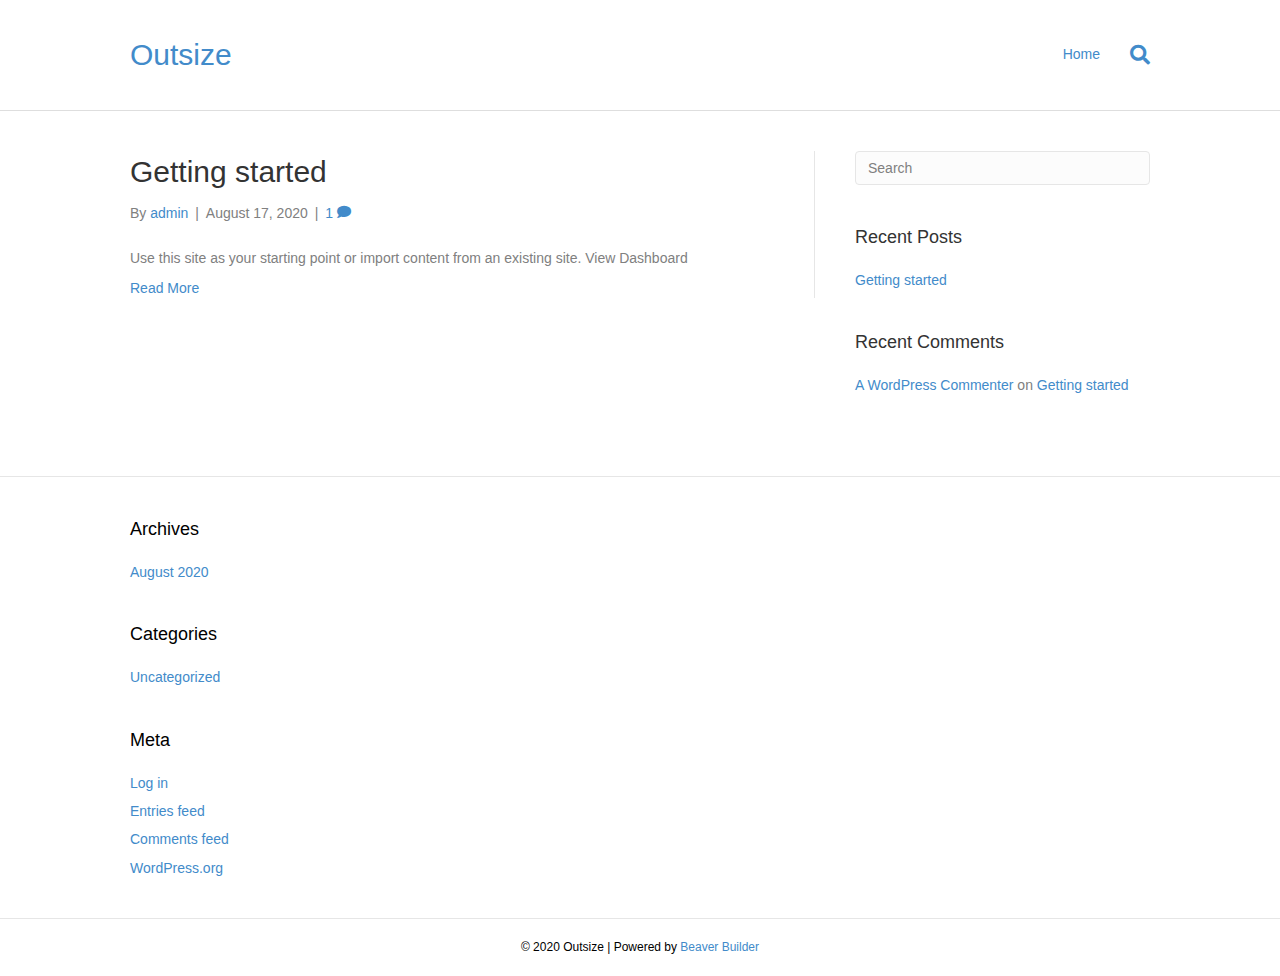
<file: index.html>
<!DOCTYPE html><html lang="en-US"><head><meta charset="UTF-8"/><meta name='viewport' content='width=device-width, initial-scale=1.0'/><meta http-equiv='X-UA-Compatible' content='IE=edge'/><link rel="profile" href="https://gmpg.org/xfn/11"/><title>Outsize – Small Budgets.  Short Engagements.  Big Results.</title><link rel='dns-prefetch' href='//outsize.localhost'/><link rel='dns-prefetch' href='//s.w.org'/><link rel="alternate" type="application/rss+xml" title="Outsize &raquo; Feed" href="/feed/"/><link rel="alternate" type="application/rss+xml" title="Outsize &raquo; Comments Feed" href="/comments/feed/"/><script type="text/javascript">
			window._wpemojiSettings = {"baseUrl":"https:\/\/s.w.org\/images\/core\/emoji\/13.0.0\/72x72\/","ext":".png","svgUrl":"https:\/\/s.w.org\/images\/core\/emoji\/13.0.0\/svg\/","svgExt":".svg","source":{"concatemoji":"http:\/\/outsize.localhost:4231\/wp-includes\/js\/wp-emoji-release.min.js?ver=5.5"}};
			!function(e,a,t){var r,n,o,i,p=a.createElement("canvas"),s=p.getContext&&p.getContext("2d");function c(e,t){var a=String.fromCharCode;s.clearRect(0,0,p.width,p.height),s.fillText(a.apply(this,e),0,0);var r=p.toDataURL();return s.clearRect(0,0,p.width,p.height),s.fillText(a.apply(this,t),0,0),r===p.toDataURL()}function l(e){if(!s||!s.fillText)return!1;switch(s.textBaseline="top",s.font="600 32px Arial",e){case"flag":return!c([127987,65039,8205,9895,65039],[127987,65039,8203,9895,65039])&&(!c([55356,56826,55356,56819],[55356,56826,8203,55356,56819])&&!c([55356,57332,56128,56423,56128,56418,56128,56421,56128,56430,56128,56423,56128,56447],[55356,57332,8203,56128,56423,8203,56128,56418,8203,56128,56421,8203,56128,56430,8203,56128,56423,8203,56128,56447]));case"emoji":return!c([55357,56424,8205,55356,57212],[55357,56424,8203,55356,57212])}return!1}function d(e){var t=a.createElement("script");t.src=e,t.defer=t.type="text/javascript",a.getElementsByTagName("head")[0].appendChild(t)}for(i=Array("flag","emoji"),t.supports={everything:!0,everythingExceptFlag:!0},o=0;o<i.length;o++)t.supports[i[o]]=l(i[o]),t.supports.everything=t.supports.everything&&t.supports[i[o]],"flag"!==i[o]&&(t.supports.everythingExceptFlag=t.supports.everythingExceptFlag&&t.supports[i[o]]);t.supports.everythingExceptFlag=t.supports.everythingExceptFlag&&!t.supports.flag,t.DOMReady=!1,t.readyCallback=function(){t.DOMReady=!0},t.supports.everything||(n=function(){t.readyCallback()},a.addEventListener?(a.addEventListener("DOMContentLoaded",n,!1),e.addEventListener("load",n,!1)):(e.attachEvent("onload",n),a.attachEvent("onreadystatechange",function(){"complete"===a.readyState&&t.readyCallback()})),(r=t.source||{}).concatemoji?d(r.concatemoji):r.wpemoji&&r.twemoji&&(d(r.twemoji),d(r.wpemoji)))}(window,document,window._wpemojiSettings);
		</script><style type="text/css">
img.wp-smiley,
img.emoji {
	display: inline !important;
	border: none !important;
	box-shadow: none !important;
	height: 1em !important;
	width: 1em !important;
	margin: 0 .07em !important;
	vertical-align: -0.1em !important;
	background: none !important;
	padding: 0 !important;
}
</style><link rel='stylesheet' id='wp-block-library-css' href='/wp-includes/css/dist/block-library/style.min.css?ver=5.5' type='text/css' media='all'/><link rel='stylesheet' id='wp-block-library-theme-css' href='/wp-includes/css/dist/block-library/theme.min.css?ver=5.5' type='text/css' media='all'/><link rel='stylesheet' id='jquery-magnificpopup-css' href='/wp-content/plugins/bb-plugin/css/jquery.magnificpopup.min.css?ver=2.2.3' type='text/css' media='all'/><link rel='stylesheet' id='base-css' href='/wp-content/themes/bb-theme/css/base.min.css?ver=1.7.2' type='text/css' media='all'/><link rel='stylesheet' id='fl-automator-skin-css' href='/wp-content/uploads/bb-theme/skin-5f3b08b6c2954.css?ver=1.7.2' type='text/css' media='all'/><link rel='stylesheet' id='fl-child-theme-css' href='/wp-content/themes/bb-theme-child/style.css?ver=5.5' type='text/css' media='all'/><script type='text/javascript' src='/wp-includes/js/jquery/jquery.js?ver=1.12.4-wp' id='jquery-js'></script><link rel="https://api.w.org/" href="/wp-json/"/><link rel="EditURI" type="application/rsd+xml" title="RSD" href="/xmlrpc.php?rsd"/><link rel="wlwmanifest" type="application/wlwmanifest+xml" href="/wp-includes/wlwmanifest.xml"/><meta name="generator" content="WordPress 5.5"/><style type="text/css">.recentcomments a{display:inline !important;padding:0 !important;margin:0 !important;}</style></head><body class="home blog fl-framework-base fl-preset-default fl-full-width fl-search-active" itemscope="itemscope" itemtype="https://schema.org/WebPage"><div class="fl-page"><header class="fl-page-header fl-page-header-fixed fl-page-nav-right fl-page-nav-toggle-button fl-page-nav-toggle-visible-mobile"><div class="fl-page-header-wrap"><div class="fl-page-header-container container"><div class="fl-page-header-row row"><div class="col-sm-12 col-md-3 fl-page-logo-wrap"><div class="fl-page-header-logo"><a href="/"><div class="fl-logo-text" itemprop="name">Outsize</div></a></div></div><div class="col-sm-12 col-md-9 fl-page-fixed-nav-wrap"><div class="fl-page-nav-wrap"><nav class="fl-page-nav fl-nav navbar navbar-default navbar-expand-md" aria-label="Header Menu"><button type="button" class="navbar-toggle navbar-toggler" data-toggle="collapse" data-target=".fl-page-nav-collapse"><span>Menu</span></button><div class="fl-page-nav-collapse collapse navbar-collapse"><ul class="fl-page-header-nav nav navbar-nav menu"><li><a href="/">Home</a></li></ul></div></nav></div></div></div></div></div></header><!-- .fl-page-header-fixed --><header class="fl-page-header fl-page-header-primary fl-page-nav-right fl-page-nav-toggle-button fl-page-nav-toggle-visible-mobile" itemscope="itemscope" itemtype="https://schema.org/WPHeader"><div class="fl-page-header-wrap"><div class="fl-page-header-container container"><div class="fl-page-header-row row"><div class="col-sm-12 col-md-4 fl-page-header-logo-col"><div class="fl-page-header-logo" itemscope="itemscope" itemtype="https://schema.org/Organization"><a href="/" itemprop="url"><div class="fl-logo-text" itemprop="name">Outsize</div></a></div></div><div class="col-sm-12 col-md-8 fl-page-nav-col"><div class="fl-page-nav-wrap"><nav class="fl-page-nav fl-nav navbar navbar-default navbar-expand-md" aria-label="Header Menu" itemscope="itemscope" itemtype="https://schema.org/SiteNavigationElement"><button type="button" class="navbar-toggle navbar-toggler" data-toggle="collapse" data-target=".fl-page-nav-collapse"><span>Menu</span></button><div class="fl-page-nav-collapse collapse navbar-collapse"><div class="fl-page-nav-search"><a href="javascript:void(0);" class="fas fa-search"></a><form method="get" role="search" action="/" title="Type and press Enter to search."><input type="search" class="fl-search-input form-control" name="s" placeholder="Search" value=""/></form></div><ul class="fl-page-header-nav nav navbar-nav menu"><li><a href="/">Home</a></li></ul></div></nav></div></div></div></div></div></header><!-- .fl-page-header --><div class="fl-page-content" itemprop="mainContentOfPage"><div class="fl-archive container"><div class="row"><div class="fl-content fl-content-left col-md-8" itemscope="itemscope" itemtype="https://schema.org/Blog"><article class="fl-post post-1 post type-post status-publish format-standard hentry category-uncategorized" id="fl-post-1" itemscope="itemscope" itemtype="https://schema.org/BlogPosting"><header class="fl-post-header"><h2 class="fl-post-title" itemprop="headline"><a href="/hello-world/" rel="bookmark" title="Getting started">Getting started</a></h2><div class="fl-post-meta fl-post-meta-top"><span class="fl-post-author">By <a href="/author/admin/"><span>admin</span></a></span><span class="fl-sep"> | </span><span class="fl-post-date">August 17, 2020</span><span class="fl-sep"> | </span><span class="fl-comments-popup-link"><a href="/hello-world/#comments">1 <i class="fas fa-comment"></i></a></span></div><meta itemscope itemprop="mainEntityOfPage" itemtype="https://schema.org/WebPage" itemid="http://outsize.localhost:4231/hello-world/" content="Getting started"/><meta itemprop="datePublished" content="2020-08-17"/><meta itemprop="dateModified" content="2020-08-17"/><div itemprop="publisher" itemscope itemtype="https://schema.org/Organization"><meta itemprop="name" content="Outsize"></div><div itemscope itemprop="author" itemtype="https://schema.org/Person"><meta itemprop="url" content="http://outsize.localhost:4231/author/admin/"/><meta itemprop="name" content="admin"/></div><div itemprop="interactionStatistic" itemscope itemtype="https://schema.org/InteractionCounter"><meta itemprop="interactionType" content="https://schema.org/CommentAction"/><meta itemprop="userInteractionCount" content="1"/></div></header><!-- .fl-post-header --><div class="fl-post-content clearfix" itemprop="text"><p>Use this site as your starting point or import content from an existing site. View Dashboard</p><a class="fl-post-more-link" href="/hello-world/">Read More</a></div><!-- .fl-post-content --></article><!-- .fl-post --></div><div class="fl-sidebar fl-sidebar-right fl-sidebar-display-desktop col-md-4" itemscope="itemscope" itemtype="https://schema.org/WPSideBar"><aside id="search-2" class="fl-widget widget_search"><form method="get" role="search" action="/" title="Type and press Enter to search."><input type="search" class="fl-search-input form-control" name="s" value="Search" onfocus="if (this.value == 'Search') { this.value = ''; }" onblur="if (this.value == '') this.value='Search';"/></form></aside><aside id="recent-posts-2" class="fl-widget widget_recent_entries"><h4 class="fl-widget-title">Recent Posts</h4><ul><li><a href="/hello-world/">Getting started</a></li></ul></aside><aside id="recent-comments-2" class="fl-widget widget_recent_comments"><h4 class="fl-widget-title">Recent Comments</h4><ul id="recentcomments"><li class="recentcomments"><span class="comment-author-link"><a href='https://wordpress.org/' rel='external nofollow ugc' class='url'>A WordPress Commenter</a></span> on <a href="/hello-world/#comment-1">Getting started</a></li></ul></aside></div></div></div></div><!-- .fl-page-content --><footer class="fl-page-footer-wrap" itemscope="itemscope" itemtype="https://schema.org/WPFooter"><div class="fl-page-footer-widgets"><div class="fl-page-footer-widgets-container container"><div class="fl-page-footer-widgets-row row"><div class="col-sm-12 col-md-12"><aside id="archives-2" class="fl-widget widget_archive"><h4 class="fl-widget-title">Archives</h4><ul><li><a href='/2020/08/'>August 2020</a></li></ul></aside><aside id="categories-2" class="fl-widget widget_categories"><h4 class="fl-widget-title">Categories</h4><ul><li class="cat-item cat-item-1"><a href="/category/uncategorized/">Uncategorized</a></li></ul></aside><aside id="meta-2" class="fl-widget widget_meta"><h4 class="fl-widget-title">Meta</h4><ul><li><a href="/wp-login.php">Log in</a></li><li><a href="/feed/">Entries feed</a></li><li><a href="/comments/feed/">Comments feed</a></li><li><a href="https://wordpress.org/">WordPress.org</a></li></ul></aside></div></div></div></div><!-- .fl-page-footer-widgets --><div class="fl-page-footer"><div class="fl-page-footer-container container"><div class="fl-page-footer-row row"><div class="col-md-12 text-center clearfix"><div class="fl-page-footer-text fl-page-footer-text-1"><span>© 2020 Outsize</span><span> | </span><span id="fl-site-credits">Powered by <a href="http://www.wpbeaverbuilder.com/?utm_medium=bb-pro&amp;utm_source=bb-theme&amp;utm_campaign=theme-footer" target="_blank" title="WordPress Page Builder Plugin" rel="nofollow noopener">Beaver Builder</a></span></div></div></div></div></div><!-- .fl-page-footer --></footer></div><!-- .fl-page --><link rel='stylesheet' id='font-awesome-5-css' href='/wp-content/plugins/bb-plugin/fonts/fontawesome/css/all.min.css?ver=2.2.3' type='text/css' media='all'/><script type='text/javascript' src='/wp-content/plugins/bb-plugin/js/jquery.ba-throttle-debounce.min.js?ver=2.2.3' id='jquery-throttle-js'></script><script type='text/javascript' src='/wp-content/plugins/bb-plugin/js/jquery.magnificpopup.min.js?ver=2.2.3' id='jquery-magnificpopup-js'></script><script type='text/javascript' src='/wp-content/plugins/bb-plugin/js/jquery.fitvids.min.js?ver=1.2' id='jquery-fitvids-js'></script><script type='text/javascript' src='/wp-content/themes/bb-theme/js/theme.min.js?ver=1.7.2' id='fl-automator-js'></script><script type='text/javascript' src='/wp-includes/js/wp-embed.min.js?ver=5.5' id='wp-embed-js'></script></body></html>
</file>
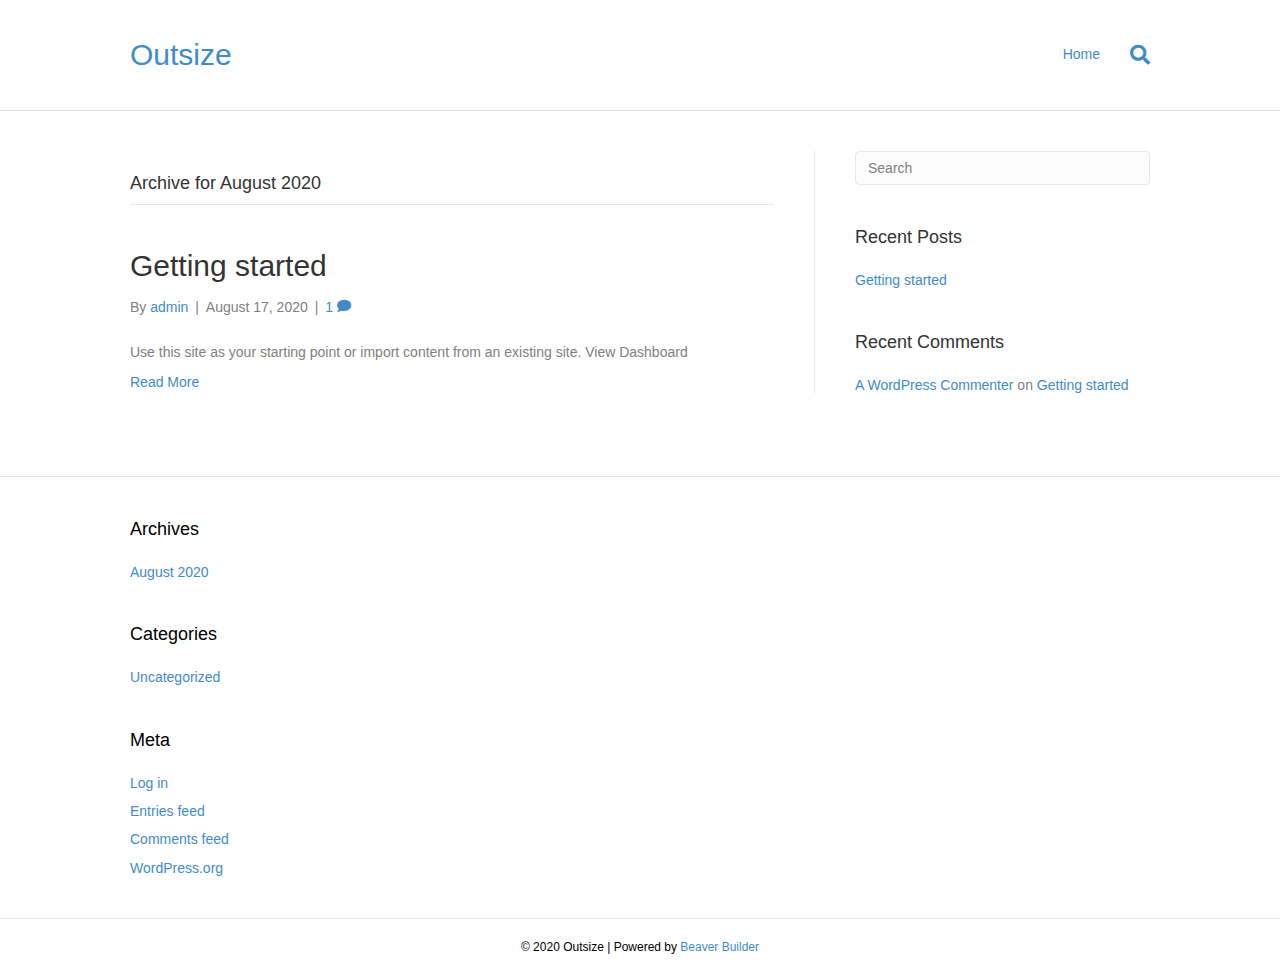
<file: 2020/08/index.html>
<!DOCTYPE html><html lang="en-US"><head><meta charset="UTF-8"/><meta name='viewport' content='width=device-width, initial-scale=1.0'/><meta http-equiv='X-UA-Compatible' content='IE=edge'/><link rel="profile" href="https://gmpg.org/xfn/11"/><title>August 2020 – Outsize</title><link rel='dns-prefetch' href='//outsize.localhost'/><link rel='dns-prefetch' href='//s.w.org'/><link rel="alternate" type="application/rss+xml" title="Outsize &raquo; Feed" href="/feed/"/><link rel="alternate" type="application/rss+xml" title="Outsize &raquo; Comments Feed" href="/comments/feed/"/><script type="text/javascript">
			window._wpemojiSettings = {"baseUrl":"https:\/\/s.w.org\/images\/core\/emoji\/13.0.0\/72x72\/","ext":".png","svgUrl":"https:\/\/s.w.org\/images\/core\/emoji\/13.0.0\/svg\/","svgExt":".svg","source":{"concatemoji":"http:\/\/outsize.localhost:4231\/wp-includes\/js\/wp-emoji-release.min.js?ver=5.5"}};
			!function(e,a,t){var r,n,o,i,p=a.createElement("canvas"),s=p.getContext&&p.getContext("2d");function c(e,t){var a=String.fromCharCode;s.clearRect(0,0,p.width,p.height),s.fillText(a.apply(this,e),0,0);var r=p.toDataURL();return s.clearRect(0,0,p.width,p.height),s.fillText(a.apply(this,t),0,0),r===p.toDataURL()}function l(e){if(!s||!s.fillText)return!1;switch(s.textBaseline="top",s.font="600 32px Arial",e){case"flag":return!c([127987,65039,8205,9895,65039],[127987,65039,8203,9895,65039])&&(!c([55356,56826,55356,56819],[55356,56826,8203,55356,56819])&&!c([55356,57332,56128,56423,56128,56418,56128,56421,56128,56430,56128,56423,56128,56447],[55356,57332,8203,56128,56423,8203,56128,56418,8203,56128,56421,8203,56128,56430,8203,56128,56423,8203,56128,56447]));case"emoji":return!c([55357,56424,8205,55356,57212],[55357,56424,8203,55356,57212])}return!1}function d(e){var t=a.createElement("script");t.src=e,t.defer=t.type="text/javascript",a.getElementsByTagName("head")[0].appendChild(t)}for(i=Array("flag","emoji"),t.supports={everything:!0,everythingExceptFlag:!0},o=0;o<i.length;o++)t.supports[i[o]]=l(i[o]),t.supports.everything=t.supports.everything&&t.supports[i[o]],"flag"!==i[o]&&(t.supports.everythingExceptFlag=t.supports.everythingExceptFlag&&t.supports[i[o]]);t.supports.everythingExceptFlag=t.supports.everythingExceptFlag&&!t.supports.flag,t.DOMReady=!1,t.readyCallback=function(){t.DOMReady=!0},t.supports.everything||(n=function(){t.readyCallback()},a.addEventListener?(a.addEventListener("DOMContentLoaded",n,!1),e.addEventListener("load",n,!1)):(e.attachEvent("onload",n),a.attachEvent("onreadystatechange",function(){"complete"===a.readyState&&t.readyCallback()})),(r=t.source||{}).concatemoji?d(r.concatemoji):r.wpemoji&&r.twemoji&&(d(r.twemoji),d(r.wpemoji)))}(window,document,window._wpemojiSettings);
		</script><style type="text/css">
img.wp-smiley,
img.emoji {
	display: inline !important;
	border: none !important;
	box-shadow: none !important;
	height: 1em !important;
	width: 1em !important;
	margin: 0 .07em !important;
	vertical-align: -0.1em !important;
	background: none !important;
	padding: 0 !important;
}
</style><link rel='stylesheet' id='wp-block-library-css' href='/wp-includes/css/dist/block-library/style.min.css?ver=5.5' type='text/css' media='all'/><link rel='stylesheet' id='wp-block-library-theme-css' href='/wp-includes/css/dist/block-library/theme.min.css?ver=5.5' type='text/css' media='all'/><link rel='stylesheet' id='jquery-magnificpopup-css' href='/wp-content/plugins/bb-plugin/css/jquery.magnificpopup.min.css?ver=2.2.3' type='text/css' media='all'/><link rel='stylesheet' id='base-css' href='/wp-content/themes/bb-theme/css/base.min.css?ver=1.7.2' type='text/css' media='all'/><link rel='stylesheet' id='fl-automator-skin-css' href='/wp-content/uploads/bb-theme/skin-5f3b08b6c2954.css?ver=1.7.2' type='text/css' media='all'/><link rel='stylesheet' id='fl-child-theme-css' href='/wp-content/themes/bb-theme-child/style.css?ver=5.5' type='text/css' media='all'/><script type='text/javascript' src='/wp-includes/js/jquery/jquery.js?ver=1.12.4-wp' id='jquery-js'></script><link rel="https://api.w.org/" href="/wp-json/"/><link rel="EditURI" type="application/rsd+xml" title="RSD" href="/xmlrpc.php?rsd"/><link rel="wlwmanifest" type="application/wlwmanifest+xml" href="/wp-includes/wlwmanifest.xml"/><meta name="generator" content="WordPress 5.5"/><style type="text/css">.recentcomments a{display:inline !important;padding:0 !important;margin:0 !important;}</style></head><body class="archive date fl-framework-base fl-preset-default fl-full-width fl-search-active" itemscope="itemscope" itemtype="https://schema.org/WebPage"><div class="fl-page"><header class="fl-page-header fl-page-header-fixed fl-page-nav-right fl-page-nav-toggle-button fl-page-nav-toggle-visible-mobile"><div class="fl-page-header-wrap"><div class="fl-page-header-container container"><div class="fl-page-header-row row"><div class="col-sm-12 col-md-3 fl-page-logo-wrap"><div class="fl-page-header-logo"><a href="/"><div class="fl-logo-text" itemprop="name">Outsize</div></a></div></div><div class="col-sm-12 col-md-9 fl-page-fixed-nav-wrap"><div class="fl-page-nav-wrap"><nav class="fl-page-nav fl-nav navbar navbar-default navbar-expand-md" aria-label="Header Menu"><button type="button" class="navbar-toggle navbar-toggler" data-toggle="collapse" data-target=".fl-page-nav-collapse"><span>Menu</span></button><div class="fl-page-nav-collapse collapse navbar-collapse"><ul class="fl-page-header-nav nav navbar-nav menu"><li><a href="/">Home</a></li></ul></div></nav></div></div></div></div></div></header><!-- .fl-page-header-fixed --><header class="fl-page-header fl-page-header-primary fl-page-nav-right fl-page-nav-toggle-button fl-page-nav-toggle-visible-mobile" itemscope="itemscope" itemtype="https://schema.org/WPHeader"><div class="fl-page-header-wrap"><div class="fl-page-header-container container"><div class="fl-page-header-row row"><div class="col-sm-12 col-md-4 fl-page-header-logo-col"><div class="fl-page-header-logo" itemscope="itemscope" itemtype="https://schema.org/Organization"><a href="/" itemprop="url"><div class="fl-logo-text" itemprop="name">Outsize</div></a></div></div><div class="col-sm-12 col-md-8 fl-page-nav-col"><div class="fl-page-nav-wrap"><nav class="fl-page-nav fl-nav navbar navbar-default navbar-expand-md" aria-label="Header Menu" itemscope="itemscope" itemtype="https://schema.org/SiteNavigationElement"><button type="button" class="navbar-toggle navbar-toggler" data-toggle="collapse" data-target=".fl-page-nav-collapse"><span>Menu</span></button><div class="fl-page-nav-collapse collapse navbar-collapse"><div class="fl-page-nav-search"><a href="javascript:void(0);" class="fas fa-search"></a><form method="get" role="search" action="/" title="Type and press Enter to search."><input type="search" class="fl-search-input form-control" name="s" placeholder="Search" value=""/></form></div><ul class="fl-page-header-nav nav navbar-nav menu"><li><a href="/">Home</a></li></ul></div></nav></div></div></div></div></div></header><!-- .fl-page-header --><div class="fl-page-content" itemprop="mainContentOfPage"><div class="fl-archive container"><div class="row"><div class="fl-content fl-content-left col-md-8" itemscope="itemscope" itemtype="https://schema.org/Blog"><header class="fl-archive-header"><h1 class="fl-archive-title">Archive for  August 2020</h1></header><article class="fl-post post-1 post type-post status-publish format-standard hentry category-uncategorized" id="fl-post-1" itemscope="itemscope" itemtype="https://schema.org/BlogPosting"><header class="fl-post-header"><h2 class="fl-post-title" itemprop="headline"><a href="/hello-world/" rel="bookmark" title="Getting started">Getting started</a></h2><div class="fl-post-meta fl-post-meta-top"><span class="fl-post-author">By <a href="/author/admin/"><span>admin</span></a></span><span class="fl-sep"> | </span><span class="fl-post-date">August 17, 2020</span><span class="fl-sep"> | </span><span class="fl-comments-popup-link"><a href="/hello-world/#comments">1 <i class="fas fa-comment"></i></a></span></div><meta itemscope itemprop="mainEntityOfPage" itemtype="https://schema.org/WebPage" itemid="http://outsize.localhost:4231/hello-world/" content="Getting started"/><meta itemprop="datePublished" content="2020-08-17"/><meta itemprop="dateModified" content="2020-08-17"/><div itemprop="publisher" itemscope itemtype="https://schema.org/Organization"><meta itemprop="name" content="Outsize"></div><div itemscope itemprop="author" itemtype="https://schema.org/Person"><meta itemprop="url" content="http://outsize.localhost:4231/author/admin/"/><meta itemprop="name" content="admin"/></div><div itemprop="interactionStatistic" itemscope itemtype="https://schema.org/InteractionCounter"><meta itemprop="interactionType" content="https://schema.org/CommentAction"/><meta itemprop="userInteractionCount" content="1"/></div></header><!-- .fl-post-header --><div class="fl-post-content clearfix" itemprop="text"><p>Use this site as your starting point or import content from an existing site. View Dashboard</p><a class="fl-post-more-link" href="/hello-world/">Read More</a></div><!-- .fl-post-content --></article><!-- .fl-post --></div><div class="fl-sidebar fl-sidebar-right fl-sidebar-display-desktop col-md-4" itemscope="itemscope" itemtype="https://schema.org/WPSideBar"><aside id="search-2" class="fl-widget widget_search"><form method="get" role="search" action="/" title="Type and press Enter to search."><input type="search" class="fl-search-input form-control" name="s" value="Search" onfocus="if (this.value == 'Search') { this.value = ''; }" onblur="if (this.value == '') this.value='Search';"/></form></aside><aside id="recent-posts-2" class="fl-widget widget_recent_entries"><h4 class="fl-widget-title">Recent Posts</h4><ul><li><a href="/hello-world/">Getting started</a></li></ul></aside><aside id="recent-comments-2" class="fl-widget widget_recent_comments"><h4 class="fl-widget-title">Recent Comments</h4><ul id="recentcomments"><li class="recentcomments"><span class="comment-author-link"><a href='https://wordpress.org/' rel='external nofollow ugc' class='url'>A WordPress Commenter</a></span> on <a href="/hello-world/#comment-1">Getting started</a></li></ul></aside></div></div></div></div><!-- .fl-page-content --><footer class="fl-page-footer-wrap" itemscope="itemscope" itemtype="https://schema.org/WPFooter"><div class="fl-page-footer-widgets"><div class="fl-page-footer-widgets-container container"><div class="fl-page-footer-widgets-row row"><div class="col-sm-12 col-md-12"><aside id="archives-2" class="fl-widget widget_archive"><h4 class="fl-widget-title">Archives</h4><ul><li><a href='/2020/08/' aria-current="page">August 2020</a></li></ul></aside><aside id="categories-2" class="fl-widget widget_categories"><h4 class="fl-widget-title">Categories</h4><ul><li class="cat-item cat-item-1"><a href="/category/uncategorized/">Uncategorized</a></li></ul></aside><aside id="meta-2" class="fl-widget widget_meta"><h4 class="fl-widget-title">Meta</h4><ul><li><a href="/wp-login.php">Log in</a></li><li><a href="/feed/">Entries feed</a></li><li><a href="/comments/feed/">Comments feed</a></li><li><a href="https://wordpress.org/">WordPress.org</a></li></ul></aside></div></div></div></div><!-- .fl-page-footer-widgets --><div class="fl-page-footer"><div class="fl-page-footer-container container"><div class="fl-page-footer-row row"><div class="col-md-12 text-center clearfix"><div class="fl-page-footer-text fl-page-footer-text-1"><span>© 2020 Outsize</span><span> | </span><span id="fl-site-credits">Powered by <a href="http://www.wpbeaverbuilder.com/?utm_medium=bb-pro&amp;utm_source=bb-theme&amp;utm_campaign=theme-footer" target="_blank" title="WordPress Page Builder Plugin" rel="nofollow noopener">Beaver Builder</a></span></div></div></div></div></div><!-- .fl-page-footer --></footer></div><!-- .fl-page --><link rel='stylesheet' id='font-awesome-5-css' href='/wp-content/plugins/bb-plugin/fonts/fontawesome/css/all.min.css?ver=2.2.3' type='text/css' media='all'/><script type='text/javascript' src='/wp-content/plugins/bb-plugin/js/jquery.ba-throttle-debounce.min.js?ver=2.2.3' id='jquery-throttle-js'></script><script type='text/javascript' src='/wp-content/plugins/bb-plugin/js/jquery.magnificpopup.min.js?ver=2.2.3' id='jquery-magnificpopup-js'></script><script type='text/javascript' src='/wp-content/plugins/bb-plugin/js/jquery.fitvids.min.js?ver=1.2' id='jquery-fitvids-js'></script><script type='text/javascript' src='/wp-content/themes/bb-theme/js/theme.min.js?ver=1.7.2' id='fl-automator-js'></script><script type='text/javascript' src='/wp-includes/js/wp-embed.min.js?ver=5.5' id='wp-embed-js'></script></body></html>
</file>
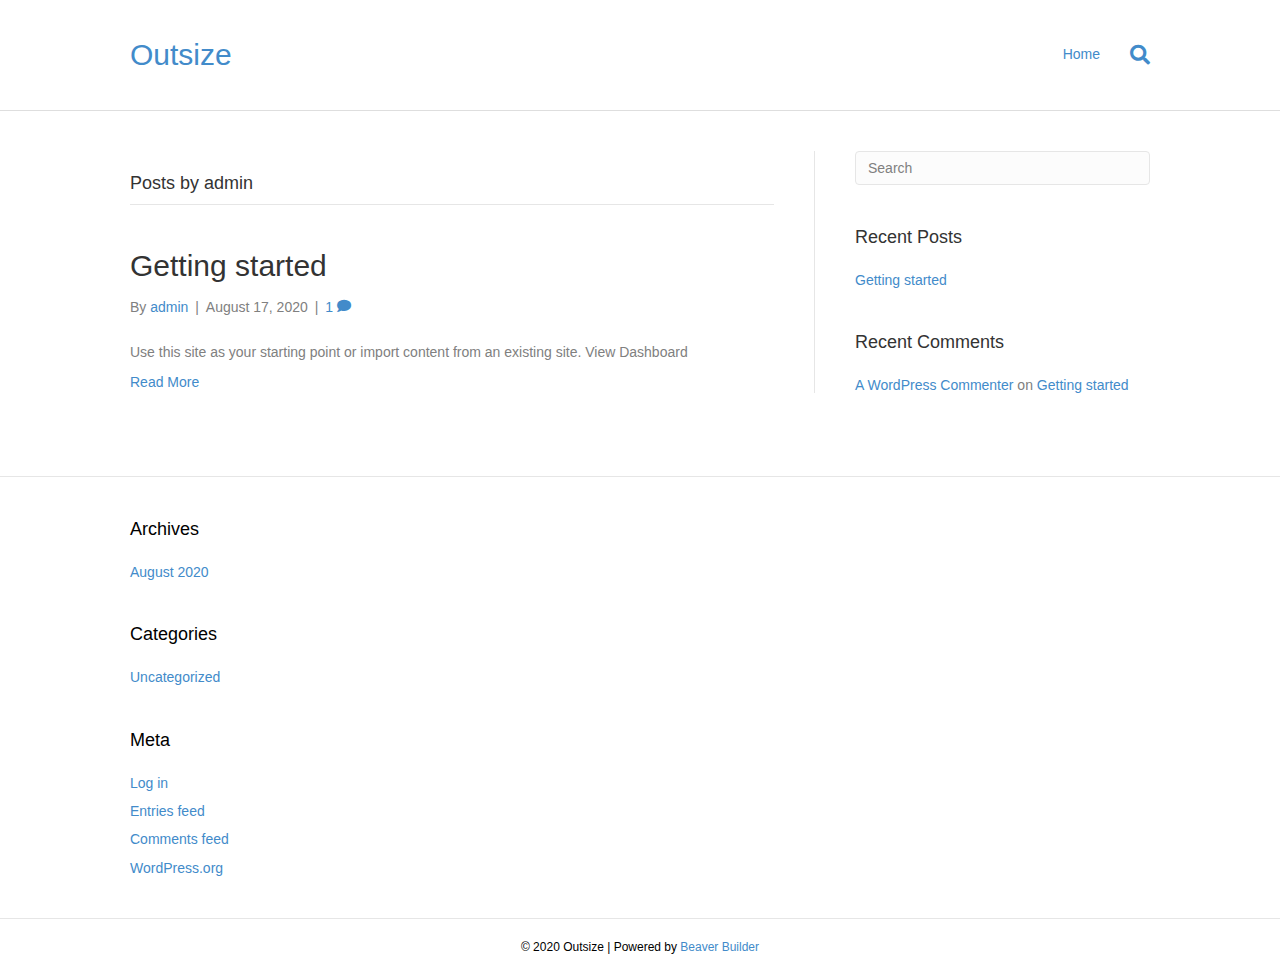
<file: author/admin/index.html>
<!DOCTYPE html><html lang="en-US"><head><meta charset="UTF-8"/><meta name='viewport' content='width=device-width, initial-scale=1.0'/><meta http-equiv='X-UA-Compatible' content='IE=edge'/><link rel="profile" href="https://gmpg.org/xfn/11"/><title>admin – Outsize</title><link rel='dns-prefetch' href='//outsize.localhost'/><link rel='dns-prefetch' href='//s.w.org'/><link rel="alternate" type="application/rss+xml" title="Outsize &raquo; Feed" href="/feed/"/><link rel="alternate" type="application/rss+xml" title="Outsize &raquo; Comments Feed" href="/comments/feed/"/><link rel="alternate" type="application/rss+xml" title="Outsize &raquo; Posts by admin Feed" href="/author/admin/feed/"/><script type="text/javascript">
			window._wpemojiSettings = {"baseUrl":"https:\/\/s.w.org\/images\/core\/emoji\/13.0.0\/72x72\/","ext":".png","svgUrl":"https:\/\/s.w.org\/images\/core\/emoji\/13.0.0\/svg\/","svgExt":".svg","source":{"concatemoji":"http:\/\/outsize.localhost:4231\/wp-includes\/js\/wp-emoji-release.min.js?ver=5.5"}};
			!function(e,a,t){var r,n,o,i,p=a.createElement("canvas"),s=p.getContext&&p.getContext("2d");function c(e,t){var a=String.fromCharCode;s.clearRect(0,0,p.width,p.height),s.fillText(a.apply(this,e),0,0);var r=p.toDataURL();return s.clearRect(0,0,p.width,p.height),s.fillText(a.apply(this,t),0,0),r===p.toDataURL()}function l(e){if(!s||!s.fillText)return!1;switch(s.textBaseline="top",s.font="600 32px Arial",e){case"flag":return!c([127987,65039,8205,9895,65039],[127987,65039,8203,9895,65039])&&(!c([55356,56826,55356,56819],[55356,56826,8203,55356,56819])&&!c([55356,57332,56128,56423,56128,56418,56128,56421,56128,56430,56128,56423,56128,56447],[55356,57332,8203,56128,56423,8203,56128,56418,8203,56128,56421,8203,56128,56430,8203,56128,56423,8203,56128,56447]));case"emoji":return!c([55357,56424,8205,55356,57212],[55357,56424,8203,55356,57212])}return!1}function d(e){var t=a.createElement("script");t.src=e,t.defer=t.type="text/javascript",a.getElementsByTagName("head")[0].appendChild(t)}for(i=Array("flag","emoji"),t.supports={everything:!0,everythingExceptFlag:!0},o=0;o<i.length;o++)t.supports[i[o]]=l(i[o]),t.supports.everything=t.supports.everything&&t.supports[i[o]],"flag"!==i[o]&&(t.supports.everythingExceptFlag=t.supports.everythingExceptFlag&&t.supports[i[o]]);t.supports.everythingExceptFlag=t.supports.everythingExceptFlag&&!t.supports.flag,t.DOMReady=!1,t.readyCallback=function(){t.DOMReady=!0},t.supports.everything||(n=function(){t.readyCallback()},a.addEventListener?(a.addEventListener("DOMContentLoaded",n,!1),e.addEventListener("load",n,!1)):(e.attachEvent("onload",n),a.attachEvent("onreadystatechange",function(){"complete"===a.readyState&&t.readyCallback()})),(r=t.source||{}).concatemoji?d(r.concatemoji):r.wpemoji&&r.twemoji&&(d(r.twemoji),d(r.wpemoji)))}(window,document,window._wpemojiSettings);
		</script><style type="text/css">
img.wp-smiley,
img.emoji {
	display: inline !important;
	border: none !important;
	box-shadow: none !important;
	height: 1em !important;
	width: 1em !important;
	margin: 0 .07em !important;
	vertical-align: -0.1em !important;
	background: none !important;
	padding: 0 !important;
}
</style><link rel='stylesheet' id='wp-block-library-css' href='/wp-includes/css/dist/block-library/style.min.css?ver=5.5' type='text/css' media='all'/><link rel='stylesheet' id='wp-block-library-theme-css' href='/wp-includes/css/dist/block-library/theme.min.css?ver=5.5' type='text/css' media='all'/><link rel='stylesheet' id='jquery-magnificpopup-css' href='/wp-content/plugins/bb-plugin/css/jquery.magnificpopup.min.css?ver=2.2.3' type='text/css' media='all'/><link rel='stylesheet' id='base-css' href='/wp-content/themes/bb-theme/css/base.min.css?ver=1.7.2' type='text/css' media='all'/><link rel='stylesheet' id='fl-automator-skin-css' href='/wp-content/uploads/bb-theme/skin-5f3b08b6c2954.css?ver=1.7.2' type='text/css' media='all'/><link rel='stylesheet' id='fl-child-theme-css' href='/wp-content/themes/bb-theme-child/style.css?ver=5.5' type='text/css' media='all'/><script type='text/javascript' src='/wp-includes/js/jquery/jquery.js?ver=1.12.4-wp' id='jquery-js'></script><link rel="https://api.w.org/" href="/wp-json/"/><link rel="alternate" type="application/json" href="/wp-json/wp/v2/users/1"/><link rel="EditURI" type="application/rsd+xml" title="RSD" href="/xmlrpc.php?rsd"/><link rel="wlwmanifest" type="application/wlwmanifest+xml" href="/wp-includes/wlwmanifest.xml"/><meta name="generator" content="WordPress 5.5"/><style type="text/css">.recentcomments a{display:inline !important;padding:0 !important;margin:0 !important;}</style></head><body class="archive author author-admin author-1 fl-framework-base fl-preset-default fl-full-width fl-search-active" itemscope="itemscope" itemtype="https://schema.org/WebPage"><div class="fl-page"><header class="fl-page-header fl-page-header-fixed fl-page-nav-right fl-page-nav-toggle-button fl-page-nav-toggle-visible-mobile"><div class="fl-page-header-wrap"><div class="fl-page-header-container container"><div class="fl-page-header-row row"><div class="col-sm-12 col-md-3 fl-page-logo-wrap"><div class="fl-page-header-logo"><a href="/"><div class="fl-logo-text" itemprop="name">Outsize</div></a></div></div><div class="col-sm-12 col-md-9 fl-page-fixed-nav-wrap"><div class="fl-page-nav-wrap"><nav class="fl-page-nav fl-nav navbar navbar-default navbar-expand-md" aria-label="Header Menu"><button type="button" class="navbar-toggle navbar-toggler" data-toggle="collapse" data-target=".fl-page-nav-collapse"><span>Menu</span></button><div class="fl-page-nav-collapse collapse navbar-collapse"><ul class="fl-page-header-nav nav navbar-nav menu"><li><a href="/">Home</a></li></ul></div></nav></div></div></div></div></div></header><!-- .fl-page-header-fixed --><header class="fl-page-header fl-page-header-primary fl-page-nav-right fl-page-nav-toggle-button fl-page-nav-toggle-visible-mobile" itemscope="itemscope" itemtype="https://schema.org/WPHeader"><div class="fl-page-header-wrap"><div class="fl-page-header-container container"><div class="fl-page-header-row row"><div class="col-sm-12 col-md-4 fl-page-header-logo-col"><div class="fl-page-header-logo" itemscope="itemscope" itemtype="https://schema.org/Organization"><a href="/" itemprop="url"><div class="fl-logo-text" itemprop="name">Outsize</div></a></div></div><div class="col-sm-12 col-md-8 fl-page-nav-col"><div class="fl-page-nav-wrap"><nav class="fl-page-nav fl-nav navbar navbar-default navbar-expand-md" aria-label="Header Menu" itemscope="itemscope" itemtype="https://schema.org/SiteNavigationElement"><button type="button" class="navbar-toggle navbar-toggler" data-toggle="collapse" data-target=".fl-page-nav-collapse"><span>Menu</span></button><div class="fl-page-nav-collapse collapse navbar-collapse"><div class="fl-page-nav-search"><a href="javascript:void(0);" class="fas fa-search"></a><form method="get" role="search" action="/" title="Type and press Enter to search."><input type="search" class="fl-search-input form-control" name="s" placeholder="Search" value=""/></form></div><ul class="fl-page-header-nav nav navbar-nav menu"><li><a href="/">Home</a></li></ul></div></nav></div></div></div></div></div></header><!-- .fl-page-header --><div class="fl-page-content" itemprop="mainContentOfPage"><div class="fl-archive container"><div class="row"><div class="fl-content fl-content-left col-md-8" itemscope="itemscope" itemtype="https://schema.org/Blog"><header class="fl-archive-header"><h1 class="fl-archive-title">Posts by admin</h1></header><article class="fl-post post-1 post type-post status-publish format-standard hentry category-uncategorized" id="fl-post-1" itemscope="itemscope" itemtype="https://schema.org/BlogPosting"><header class="fl-post-header"><h2 class="fl-post-title" itemprop="headline"><a href="/hello-world/" rel="bookmark" title="Getting started">Getting started</a></h2><div class="fl-post-meta fl-post-meta-top"><span class="fl-post-author">By <a href="/author/admin/"><span>admin</span></a></span><span class="fl-sep"> | </span><span class="fl-post-date">August 17, 2020</span><span class="fl-sep"> | </span><span class="fl-comments-popup-link"><a href="/hello-world/#comments">1 <i class="fas fa-comment"></i></a></span></div><meta itemscope itemprop="mainEntityOfPage" itemtype="https://schema.org/WebPage" itemid="http://outsize.localhost:4231/hello-world/" content="Getting started"/><meta itemprop="datePublished" content="2020-08-17"/><meta itemprop="dateModified" content="2020-08-17"/><div itemprop="publisher" itemscope itemtype="https://schema.org/Organization"><meta itemprop="name" content="Outsize"></div><div itemscope itemprop="author" itemtype="https://schema.org/Person"><meta itemprop="url" content="http://outsize.localhost:4231/author/admin/"/><meta itemprop="name" content="admin"/></div><div itemprop="interactionStatistic" itemscope itemtype="https://schema.org/InteractionCounter"><meta itemprop="interactionType" content="https://schema.org/CommentAction"/><meta itemprop="userInteractionCount" content="1"/></div></header><!-- .fl-post-header --><div class="fl-post-content clearfix" itemprop="text"><p>Use this site as your starting point or import content from an existing site. View Dashboard</p><a class="fl-post-more-link" href="/hello-world/">Read More</a></div><!-- .fl-post-content --></article><!-- .fl-post --></div><div class="fl-sidebar fl-sidebar-right fl-sidebar-display-desktop col-md-4" itemscope="itemscope" itemtype="https://schema.org/WPSideBar"><aside id="search-2" class="fl-widget widget_search"><form method="get" role="search" action="/" title="Type and press Enter to search."><input type="search" class="fl-search-input form-control" name="s" value="Search" onfocus="if (this.value == 'Search') { this.value = ''; }" onblur="if (this.value == '') this.value='Search';"/></form></aside><aside id="recent-posts-2" class="fl-widget widget_recent_entries"><h4 class="fl-widget-title">Recent Posts</h4><ul><li><a href="/hello-world/" aria-current="page">Getting started</a></li></ul></aside><aside id="recent-comments-2" class="fl-widget widget_recent_comments"><h4 class="fl-widget-title">Recent Comments</h4><ul id="recentcomments"><li class="recentcomments"><span class="comment-author-link"><a href='https://wordpress.org/' rel='external nofollow ugc' class='url'>A WordPress Commenter</a></span> on <a href="/hello-world/#comment-1">Getting started</a></li></ul></aside></div></div></div></div><!-- .fl-page-content --><footer class="fl-page-footer-wrap" itemscope="itemscope" itemtype="https://schema.org/WPFooter"><div class="fl-page-footer-widgets"><div class="fl-page-footer-widgets-container container"><div class="fl-page-footer-widgets-row row"><div class="col-sm-12 col-md-12"><aside id="archives-2" class="fl-widget widget_archive"><h4 class="fl-widget-title">Archives</h4><ul><li><a href='/2020/08/'>August 2020</a></li></ul></aside><aside id="categories-2" class="fl-widget widget_categories"><h4 class="fl-widget-title">Categories</h4><ul><li class="cat-item cat-item-1"><a href="/category/uncategorized/">Uncategorized</a></li></ul></aside><aside id="meta-2" class="fl-widget widget_meta"><h4 class="fl-widget-title">Meta</h4><ul><li><a href="/wp-login.php">Log in</a></li><li><a href="/feed/">Entries feed</a></li><li><a href="/comments/feed/">Comments feed</a></li><li><a href="https://wordpress.org/">WordPress.org</a></li></ul></aside></div></div></div></div><!-- .fl-page-footer-widgets --><div class="fl-page-footer"><div class="fl-page-footer-container container"><div class="fl-page-footer-row row"><div class="col-md-12 text-center clearfix"><div class="fl-page-footer-text fl-page-footer-text-1"><span>© 2020 Outsize</span><span> | </span><span id="fl-site-credits">Powered by <a href="http://www.wpbeaverbuilder.com/?utm_medium=bb-pro&amp;utm_source=bb-theme&amp;utm_campaign=theme-footer" target="_blank" title="WordPress Page Builder Plugin" rel="nofollow noopener">Beaver Builder</a></span></div></div></div></div></div><!-- .fl-page-footer --></footer></div><!-- .fl-page --><link rel='stylesheet' id='font-awesome-5-css' href='/wp-content/plugins/bb-plugin/fonts/fontawesome/css/all.min.css?ver=2.2.3' type='text/css' media='all'/><script type='text/javascript' src='/wp-content/plugins/bb-plugin/js/jquery.ba-throttle-debounce.min.js?ver=2.2.3' id='jquery-throttle-js'></script><script type='text/javascript' src='/wp-content/plugins/bb-plugin/js/jquery.magnificpopup.min.js?ver=2.2.3' id='jquery-magnificpopup-js'></script><script type='text/javascript' src='/wp-content/plugins/bb-plugin/js/jquery.fitvids.min.js?ver=1.2' id='jquery-fitvids-js'></script><script type='text/javascript' src='/wp-content/themes/bb-theme/js/theme.min.js?ver=1.7.2' id='fl-automator-js'></script><script type='text/javascript' src='/wp-includes/js/wp-embed.min.js?ver=5.5' id='wp-embed-js'></script></body></html>
</file>
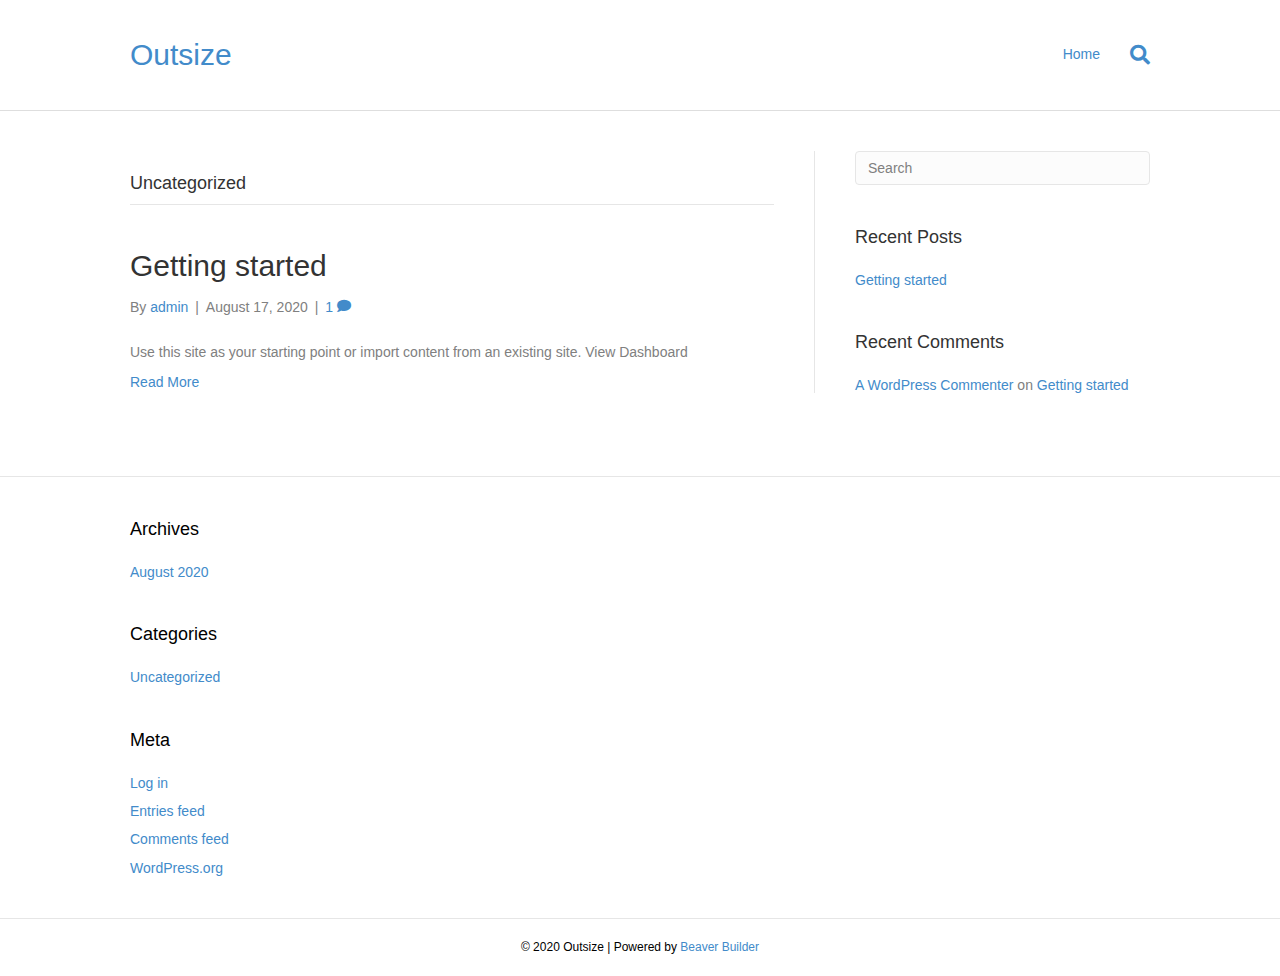
<file: category/uncategorized/index.html>
<!DOCTYPE html><html lang="en-US"><head><meta charset="UTF-8"/><meta name='viewport' content='width=device-width, initial-scale=1.0'/><meta http-equiv='X-UA-Compatible' content='IE=edge'/><link rel="profile" href="https://gmpg.org/xfn/11"/><title>Uncategorized – Outsize</title><link rel='dns-prefetch' href='//outsize.localhost'/><link rel='dns-prefetch' href='//s.w.org'/><link rel="alternate" type="application/rss+xml" title="Outsize &raquo; Feed" href="/feed/"/><link rel="alternate" type="application/rss+xml" title="Outsize &raquo; Comments Feed" href="/comments/feed/"/><link rel="alternate" type="application/rss+xml" title="Outsize &raquo; Uncategorized Category Feed" href="/category/uncategorized/feed/"/><script type="text/javascript">
			window._wpemojiSettings = {"baseUrl":"https:\/\/s.w.org\/images\/core\/emoji\/13.0.0\/72x72\/","ext":".png","svgUrl":"https:\/\/s.w.org\/images\/core\/emoji\/13.0.0\/svg\/","svgExt":".svg","source":{"concatemoji":"http:\/\/outsize.localhost:4231\/wp-includes\/js\/wp-emoji-release.min.js?ver=5.5"}};
			!function(e,a,t){var r,n,o,i,p=a.createElement("canvas"),s=p.getContext&&p.getContext("2d");function c(e,t){var a=String.fromCharCode;s.clearRect(0,0,p.width,p.height),s.fillText(a.apply(this,e),0,0);var r=p.toDataURL();return s.clearRect(0,0,p.width,p.height),s.fillText(a.apply(this,t),0,0),r===p.toDataURL()}function l(e){if(!s||!s.fillText)return!1;switch(s.textBaseline="top",s.font="600 32px Arial",e){case"flag":return!c([127987,65039,8205,9895,65039],[127987,65039,8203,9895,65039])&&(!c([55356,56826,55356,56819],[55356,56826,8203,55356,56819])&&!c([55356,57332,56128,56423,56128,56418,56128,56421,56128,56430,56128,56423,56128,56447],[55356,57332,8203,56128,56423,8203,56128,56418,8203,56128,56421,8203,56128,56430,8203,56128,56423,8203,56128,56447]));case"emoji":return!c([55357,56424,8205,55356,57212],[55357,56424,8203,55356,57212])}return!1}function d(e){var t=a.createElement("script");t.src=e,t.defer=t.type="text/javascript",a.getElementsByTagName("head")[0].appendChild(t)}for(i=Array("flag","emoji"),t.supports={everything:!0,everythingExceptFlag:!0},o=0;o<i.length;o++)t.supports[i[o]]=l(i[o]),t.supports.everything=t.supports.everything&&t.supports[i[o]],"flag"!==i[o]&&(t.supports.everythingExceptFlag=t.supports.everythingExceptFlag&&t.supports[i[o]]);t.supports.everythingExceptFlag=t.supports.everythingExceptFlag&&!t.supports.flag,t.DOMReady=!1,t.readyCallback=function(){t.DOMReady=!0},t.supports.everything||(n=function(){t.readyCallback()},a.addEventListener?(a.addEventListener("DOMContentLoaded",n,!1),e.addEventListener("load",n,!1)):(e.attachEvent("onload",n),a.attachEvent("onreadystatechange",function(){"complete"===a.readyState&&t.readyCallback()})),(r=t.source||{}).concatemoji?d(r.concatemoji):r.wpemoji&&r.twemoji&&(d(r.twemoji),d(r.wpemoji)))}(window,document,window._wpemojiSettings);
		</script><style type="text/css">
img.wp-smiley,
img.emoji {
	display: inline !important;
	border: none !important;
	box-shadow: none !important;
	height: 1em !important;
	width: 1em !important;
	margin: 0 .07em !important;
	vertical-align: -0.1em !important;
	background: none !important;
	padding: 0 !important;
}
</style><link rel='stylesheet' id='wp-block-library-css' href='/wp-includes/css/dist/block-library/style.min.css?ver=5.5' type='text/css' media='all'/><link rel='stylesheet' id='wp-block-library-theme-css' href='/wp-includes/css/dist/block-library/theme.min.css?ver=5.5' type='text/css' media='all'/><link rel='stylesheet' id='jquery-magnificpopup-css' href='/wp-content/plugins/bb-plugin/css/jquery.magnificpopup.min.css?ver=2.2.3' type='text/css' media='all'/><link rel='stylesheet' id='base-css' href='/wp-content/themes/bb-theme/css/base.min.css?ver=1.7.2' type='text/css' media='all'/><link rel='stylesheet' id='fl-automator-skin-css' href='/wp-content/uploads/bb-theme/skin-5f3b08b6c2954.css?ver=1.7.2' type='text/css' media='all'/><link rel='stylesheet' id='fl-child-theme-css' href='/wp-content/themes/bb-theme-child/style.css?ver=5.5' type='text/css' media='all'/><script type='text/javascript' src='/wp-includes/js/jquery/jquery.js?ver=1.12.4-wp' id='jquery-js'></script><link rel="https://api.w.org/" href="/wp-json/"/><link rel="alternate" type="application/json" href="/wp-json/wp/v2/categories/1"/><link rel="EditURI" type="application/rsd+xml" title="RSD" href="/xmlrpc.php?rsd"/><link rel="wlwmanifest" type="application/wlwmanifest+xml" href="/wp-includes/wlwmanifest.xml"/><meta name="generator" content="WordPress 5.5"/><style type="text/css">.recentcomments a{display:inline !important;padding:0 !important;margin:0 !important;}</style></head><body class="archive category category-uncategorized category-1 fl-framework-base fl-preset-default fl-full-width fl-search-active" itemscope="itemscope" itemtype="https://schema.org/WebPage"><div class="fl-page"><header class="fl-page-header fl-page-header-fixed fl-page-nav-right fl-page-nav-toggle-button fl-page-nav-toggle-visible-mobile"><div class="fl-page-header-wrap"><div class="fl-page-header-container container"><div class="fl-page-header-row row"><div class="col-sm-12 col-md-3 fl-page-logo-wrap"><div class="fl-page-header-logo"><a href="/"><div class="fl-logo-text" itemprop="name">Outsize</div></a></div></div><div class="col-sm-12 col-md-9 fl-page-fixed-nav-wrap"><div class="fl-page-nav-wrap"><nav class="fl-page-nav fl-nav navbar navbar-default navbar-expand-md" aria-label="Header Menu"><button type="button" class="navbar-toggle navbar-toggler" data-toggle="collapse" data-target=".fl-page-nav-collapse"><span>Menu</span></button><div class="fl-page-nav-collapse collapse navbar-collapse"><ul class="fl-page-header-nav nav navbar-nav menu"><li><a href="/">Home</a></li></ul></div></nav></div></div></div></div></div></header><!-- .fl-page-header-fixed --><header class="fl-page-header fl-page-header-primary fl-page-nav-right fl-page-nav-toggle-button fl-page-nav-toggle-visible-mobile" itemscope="itemscope" itemtype="https://schema.org/WPHeader"><div class="fl-page-header-wrap"><div class="fl-page-header-container container"><div class="fl-page-header-row row"><div class="col-sm-12 col-md-4 fl-page-header-logo-col"><div class="fl-page-header-logo" itemscope="itemscope" itemtype="https://schema.org/Organization"><a href="/" itemprop="url"><div class="fl-logo-text" itemprop="name">Outsize</div></a></div></div><div class="col-sm-12 col-md-8 fl-page-nav-col"><div class="fl-page-nav-wrap"><nav class="fl-page-nav fl-nav navbar navbar-default navbar-expand-md" aria-label="Header Menu" itemscope="itemscope" itemtype="https://schema.org/SiteNavigationElement"><button type="button" class="navbar-toggle navbar-toggler" data-toggle="collapse" data-target=".fl-page-nav-collapse"><span>Menu</span></button><div class="fl-page-nav-collapse collapse navbar-collapse"><div class="fl-page-nav-search"><a href="javascript:void(0);" class="fas fa-search"></a><form method="get" role="search" action="/" title="Type and press Enter to search."><input type="search" class="fl-search-input form-control" name="s" placeholder="Search" value=""/></form></div><ul class="fl-page-header-nav nav navbar-nav menu"><li><a href="/">Home</a></li></ul></div></nav></div></div></div></div></div></header><!-- .fl-page-header --><div class="fl-page-content" itemprop="mainContentOfPage"><div class="fl-archive container"><div class="row"><div class="fl-content fl-content-left col-md-8" itemscope="itemscope" itemtype="https://schema.org/Blog"><header class="fl-archive-header"><h1 class="fl-archive-title">Uncategorized</h1></header><article class="fl-post post-1 post type-post status-publish format-standard hentry category-uncategorized" id="fl-post-1" itemscope="itemscope" itemtype="https://schema.org/BlogPosting"><header class="fl-post-header"><h2 class="fl-post-title" itemprop="headline"><a href="/hello-world/" rel="bookmark" title="Getting started">Getting started</a></h2><div class="fl-post-meta fl-post-meta-top"><span class="fl-post-author">By <a href="/author/admin/"><span>admin</span></a></span><span class="fl-sep"> | </span><span class="fl-post-date">August 17, 2020</span><span class="fl-sep"> | </span><span class="fl-comments-popup-link"><a href="/hello-world/#comments">1 <i class="fas fa-comment"></i></a></span></div><meta itemscope itemprop="mainEntityOfPage" itemtype="https://schema.org/WebPage" itemid="http://outsize.localhost:4231/hello-world/" content="Getting started"/><meta itemprop="datePublished" content="2020-08-17"/><meta itemprop="dateModified" content="2020-08-17"/><div itemprop="publisher" itemscope itemtype="https://schema.org/Organization"><meta itemprop="name" content="Outsize"></div><div itemscope itemprop="author" itemtype="https://schema.org/Person"><meta itemprop="url" content="http://outsize.localhost:4231/author/admin/"/><meta itemprop="name" content="admin"/></div><div itemprop="interactionStatistic" itemscope itemtype="https://schema.org/InteractionCounter"><meta itemprop="interactionType" content="https://schema.org/CommentAction"/><meta itemprop="userInteractionCount" content="1"/></div></header><!-- .fl-post-header --><div class="fl-post-content clearfix" itemprop="text"><p>Use this site as your starting point or import content from an existing site. View Dashboard</p><a class="fl-post-more-link" href="/hello-world/">Read More</a></div><!-- .fl-post-content --></article><!-- .fl-post --></div><div class="fl-sidebar fl-sidebar-right fl-sidebar-display-desktop col-md-4" itemscope="itemscope" itemtype="https://schema.org/WPSideBar"><aside id="search-2" class="fl-widget widget_search"><form method="get" role="search" action="/" title="Type and press Enter to search."><input type="search" class="fl-search-input form-control" name="s" value="Search" onfocus="if (this.value == 'Search') { this.value = ''; }" onblur="if (this.value == '') this.value='Search';"/></form></aside><aside id="recent-posts-2" class="fl-widget widget_recent_entries"><h4 class="fl-widget-title">Recent Posts</h4><ul><li><a href="/hello-world/" aria-current="page">Getting started</a></li></ul></aside><aside id="recent-comments-2" class="fl-widget widget_recent_comments"><h4 class="fl-widget-title">Recent Comments</h4><ul id="recentcomments"><li class="recentcomments"><span class="comment-author-link"><a href='https://wordpress.org/' rel='external nofollow ugc' class='url'>A WordPress Commenter</a></span> on <a href="/hello-world/#comment-1">Getting started</a></li></ul></aside></div></div></div></div><!-- .fl-page-content --><footer class="fl-page-footer-wrap" itemscope="itemscope" itemtype="https://schema.org/WPFooter"><div class="fl-page-footer-widgets"><div class="fl-page-footer-widgets-container container"><div class="fl-page-footer-widgets-row row"><div class="col-sm-12 col-md-12"><aside id="archives-2" class="fl-widget widget_archive"><h4 class="fl-widget-title">Archives</h4><ul><li><a href='/2020/08/'>August 2020</a></li></ul></aside><aside id="categories-2" class="fl-widget widget_categories"><h4 class="fl-widget-title">Categories</h4><ul><li class="cat-item cat-item-1 current-cat"><a aria-current="page" href="/category/uncategorized/">Uncategorized</a></li></ul></aside><aside id="meta-2" class="fl-widget widget_meta"><h4 class="fl-widget-title">Meta</h4><ul><li><a href="/wp-login.php">Log in</a></li><li><a href="/feed/">Entries feed</a></li><li><a href="/comments/feed/">Comments feed</a></li><li><a href="https://wordpress.org/">WordPress.org</a></li></ul></aside></div></div></div></div><!-- .fl-page-footer-widgets --><div class="fl-page-footer"><div class="fl-page-footer-container container"><div class="fl-page-footer-row row"><div class="col-md-12 text-center clearfix"><div class="fl-page-footer-text fl-page-footer-text-1"><span>© 2020 Outsize</span><span> | </span><span id="fl-site-credits">Powered by <a href="http://www.wpbeaverbuilder.com/?utm_medium=bb-pro&amp;utm_source=bb-theme&amp;utm_campaign=theme-footer" target="_blank" title="WordPress Page Builder Plugin" rel="nofollow noopener">Beaver Builder</a></span></div></div></div></div></div><!-- .fl-page-footer --></footer></div><!-- .fl-page --><link rel='stylesheet' id='font-awesome-5-css' href='/wp-content/plugins/bb-plugin/fonts/fontawesome/css/all.min.css?ver=2.2.3' type='text/css' media='all'/><script type='text/javascript' src='/wp-content/plugins/bb-plugin/js/jquery.ba-throttle-debounce.min.js?ver=2.2.3' id='jquery-throttle-js'></script><script type='text/javascript' src='/wp-content/plugins/bb-plugin/js/jquery.magnificpopup.min.js?ver=2.2.3' id='jquery-magnificpopup-js'></script><script type='text/javascript' src='/wp-content/plugins/bb-plugin/js/jquery.fitvids.min.js?ver=1.2' id='jquery-fitvids-js'></script><script type='text/javascript' src='/wp-content/themes/bb-theme/js/theme.min.js?ver=1.7.2' id='fl-automator-js'></script><script type='text/javascript' src='/wp-includes/js/wp-embed.min.js?ver=5.5' id='wp-embed-js'></script></body></html>
</file>
<file: wp-content/uploads/bb-theme/skin-5f3b08b6c2954.css>
body{background-color:#f2f2f2;color:#808080;font-family:"Helvetica",Verdana,Arial,sans-serif;font-size:14px;font-weight:400;line-height:1.45;padding:0;word-wrap:break-word}body.modal-open .media-modal-close:hover,body.modal-open .media-modal-close:focus{background:none;border:none;padding:1px}body.modal-open .media-modal-close:focus{position:absolute}h1,h2,h3,h4,h5,h6{color:#333;font-family:"Helvetica",Verdana,Arial,sans-serif;font-weight:400;line-height:1.4;text-transform:none;font-style:normal}h1 a,h2 a,h3 a,h4 a,h5 a,h6 a{color:#333}h1 a:hover,h2 a:hover,h3 a:hover,h4 a:hover,h5 a:hover,h6 a:hover{text-decoration:none}h1{font-size:36px;line-height:1.4;letter-spacing:0px;color:#333;font-family:"Helvetica",Verdana,Arial,sans-serif;font-weight:400;font-style:normal;text-transform:none}h1 a{color:#333}h2{font-size:30px;line-height:1.4;letter-spacing:0px}h3{font-size:24px;line-height:1.4;letter-spacing:0px}h4{font-size:18px;line-height:1.4;letter-spacing:0px}h5{font-size:14px;line-height:1.4;letter-spacing:0px}h6{font-size:12px;line-height:1.4;letter-spacing:0px}a{color:#428bca}a:hover,a:focus{color:#428bca}blockquote{border-color:#e6e6e6}iframe{max-width:100%}img{max-width:100%;height:auto}.screen-reader-text{clip:rect(1px, 1px, 1px, 1px);position:absolute;height:1px;width:1px;overflow:hidden}.container{padding-left:20px;padding-right:20px}.fl-page{position:relative;-moz-box-shadow:none;-webkit-box-shadow:none;box-shadow:none;margin:0 auto}.fl-page-header{border-color:#e6e6e6;background-color:#fff;color:#000}.fl-page-header *,.fl-page-header h1,.fl-page-header h2,.fl-page-header h3,.fl-page-header h4,.fl-page-header h5,.fl-page-header h6{color:#000}.fl-page-header a,.fl-page-header a *,.fl-page-header a.fas,.fl-page-header a.fab{color:#428bca}.fl-page-header a:hover,.fl-page-header a:focus,.fl-page-header a:hover *,.fl-page-header a:focus *,.fl-page-header a.fas:hover,.fl-page-header a.fab:hover,.fl-page-header a.fas:focus,.fl-page-header a.fab:focus{color:#428bca}.fl-page-header .navbar-nav li>a{color:#428bca}.fl-page-header .navbar-nav li>a:hover,.fl-page-header .navbar-nav li>a:focus{color:#428bca}.fl-page-header .navbar-nav li.current-menu-ancestor>a,.fl-page-header .navbar-nav li.current-menu-parent>a,.fl-page-header .navbar-nav li.current-menu-item>a{color:#428bca}.fl-page-header .navbar-nav li.current-menu-item~li.current-menu-item>a{color:#000}.fl-page-header-container{padding-bottom:30px;padding-top:30px}.fl-page-header-logo{text-align:center}.fl-page-header-logo a{text-decoration:none}.fl-logo-text{font-family:"Helvetica",Verdana,Arial,sans-serif;font-weight:400;font-size:30px}.fl-logo-img{max-width:100%}.fl-page-header-primary .fl-logo-img{height:auto !important}.fl-logo-img.sticky-logo{display:none}.fl-page-header-fixed .fl-logo-img{display:inherit}.fl-page-header-fixed .fl-logo-img.sticky-logo{display:inherit}.fl-nav-mobile-offcanvas .fl-button-close{display:none}.fl-page-nav-wrap{padding-bottom:20px}.fl-page-nav{background:transparent;border:none;min-height:0;margin-bottom:0;-moz-border-radius:0;-webkit-border-radius:0;border-radius:0}.fl-page-nav .navbar-nav>li>a{padding:15px}.fl-page-nav .navbar-toggle{border:none;float:none;font-family:"Helvetica",Verdana,Arial,sans-serif;font-size:14px;font-weight:400;line-height:1.4;text-transform:none;margin:0;width:100%;-moz-border-radius:0;-webkit-border-radius:0;border-radius:0}.fl-page-nav .navbar-toggle:hover,.fl-page-nav .navbar-toggle:focus{outline:none}.fl-page-nav .navbar-nav,.fl-page-nav .navbar-nav a{font-family:"Helvetica",Verdana,Arial,sans-serif;font-size:14px;font-weight:400;line-height:1.4;text-transform:none}.fl-full-width .fl-page-nav{margin:0 auto}.fl-page-nav .mega-menu a[href="#"]:hover,.fl-page-nav .mega-menu a[href="#"]:focus{color:#428bca !important;cursor:default}.fl-page-header[class*=" fl-page-nav-toggle-visible"] ul.navbar-nav li.mega-menu .hide-heading>a,.fl-page-header[class*=" fl-page-nav-toggle-visible"] ul.navbar-nav li.mega-menu-disabled .hide-heading>a{display:none}.mega-menu-spacer{background:none;display:block;left:0;position:absolute;width:100%}.fl-page-nav-collapse{border:none;max-height:none;padding:0;-moz-box-shadow:none;-webkit-box-shadow:none;box-shadow:none}.fl-page-nav-collapse ul.navbar-nav{margin:0}.fl-page-nav-collapse ul.navbar-nav>li{border-bottom:1px solid #e6e6e6}.fl-page-nav-collapse ul.navbar-nav>li:last-child{border-bottom:none}.fl-page-nav-collapse.in{overflow-y:visible}.fl-page-nav-search{bottom:0;display:none;position:absolute;right:0;top:0}.fl-page-nav-search a.fa-search{color:#428bca;font-size:20px;padding:8px;position:absolute;right:0;top:5px}.fl-page-nav-search a.fa-search:hover,.fl-page-nav-search a.fa-search:focus{color:#428bca;text-decoration:none}.fl-page-nav-search form{background-color:#fff;border-top:3px solid #a1c5e5;display:none;padding:20px;position:absolute;right:0;top:100%;width:400px;z-index:1000;-moz-box-shadow:0 1px 20px rgba(0,0,0,0.15);-webkit-box-shadow:0 1px 20px rgba(0,0,0,0.15);box-shadow:0 1px 20px rgba(0,0,0,0.15)}.fl-page-nav-search form input.fl-search-input{background-color:#fff;border-color:#e6e6e6;color:#428bca}.fl-page-nav-search form input.fl-search-input:focus{color:#428bca}.fl-page-nav ul.sub-menu{background-clip:padding-box;background-color:#fff;border-top:3px solid #a1c5e5;font-size:14px;float:none;left:-99999px;list-style:none;padding:10px 0;position:absolute;top:100%;width:240px;z-index:1000;-moz-box-shadow:0 1px 20px rgba(0,0,0,0.15);-webkit-box-shadow:0 1px 20px rgba(0,0,0,0.15);box-shadow:0 1px 20px rgba(0,0,0,0.15)}.fl-page-nav ul.sub-menu ul.sub-menu{left:-99999px;padding-bottom:10px;top:-13px}.fl-page-nav ul.sub-menu li{border:none}.fl-page-nav ul.sub-menu li a{clear:none;color:#428bca;display:block;font-weight:400;line-height:20px;margin:0 10px;padding:10px 15px}.fl-page-nav ul.sub-menu li a:hover,.fl-page-nav ul.sub-menu li a:focus{color:#428bca;text-decoration:none}.fl-page-nav ul.sub-menu li a:before{content:'';margin-right:0}.fl-page-nav ul li{position:relative}.fl-page-nav ul li.fl-sub-menu-open>ul.sub-menu{left:auto}.fl-page-nav ul li.fl-sub-menu-open>ul.sub-menu li.fl-sub-menu-open>ul.sub-menu{left:100%}.fl-page-nav ul li.fl-sub-menu-open>ul.sub-menu li.fl-sub-menu-open.fl-sub-menu-right>ul.sub-menu{left:auto;right:100%}.fl-page-nav ul li.fl-sub-menu-open.fl-sub-menu-right>ul.sub-menu{right:0}.fl-page-content{background-color:#fff}.fl-content,.fl-sidebar{margin:20px 0}.fl-sidebar{display:none}.fl-sidebar.fl-sidebar-display-always{display:block}#fl-to-top{display:none;background-color:#ccc;background-color:rgba(0,0,0,0.2);position:fixed;bottom:15px;right:15px;width:44px;height:42px;text-align:center;z-index:1003}#fl-to-top:hover{background-color:rgba(0,0,0,0.3)}#fl-to-top i{position:absolute;top:12px;left:14px;color:#fff;font-size:16px;line-height:16px}.fl-social-icons .fa-stack.icon-facebook-f i.fa-circle.branded,.fl-social-icons .fa-facebook-f.branded{color:#3b5997}.fl-social-icons .fa-stack.icon-twitter i.fa-circle.branded,.fl-social-icons .fa-twitter.branded{color:#00aaef}.fl-social-icons .fa-stack.icon-google i.fa-circle.branded,.fl-social-icons .fa-google.branded{color:#d13e2b}.fl-social-icons .fa-stack.icon-linkedin i.fa-circle.branded,.fl-social-icons .fa-linkedin.branded{color:#007ab8}.fl-social-icons .fa-stack.icon-yelp i.fa-circle.branded,.fl-social-icons .fa-yelp.branded{color:#c31200}.fl-social-icons .fa-stack.icon-xing i.fa-circle.branded,.fl-social-icons .fa-xing.branded{color:#006567}.fl-social-icons .fa-stack.icon-pinterest i.fa-circle.branded,.fl-social-icons .fa-pinterest.branded{color:#cb2127}.fl-social-icons .fa-stack.icon-tumblr i.fa-circle.branded,.fl-social-icons .fa-tumblr.branded{color:#304e6c}.fl-social-icons .fa-stack.icon-vimeo i.fa-circle.branded,.fl-social-icons .fa-vimeo.branded{color:#41b1db}.fl-social-icons .fa-stack.icon-youtube i.fa-circle.branded,.fl-social-icons .fa-youtube.branded{color:#d6000f}.fl-social-icons .fa-stack.icon-flickr i.fa-circle.branded,.fl-social-icons .fa-flickr.branded{color:#ec1982}.fl-social-icons .fa-stack.icon-instagram i.fa-circle.branded,.fl-social-icons .fa-instagram.branded{color:#517fa5}.fl-social-icons .fa-stack.icon-dribbble i.fa-circle.branded,.fl-social-icons .fa-dribbble.branded{color:#eb4a88}.fl-social-icons .fa-stack.icon-skype i.fa-circle.branded,.fl-social-icons .fa-skype.branded{color:#009EE5}.fl-social-icons .fa-stack.icon-500px i.fa-circle.branded,.fl-social-icons .fa-500px.branded{color:#333333}.fl-social-icons .fa-stack.icon-github i.fa-circle.branded,.fl-social-icons .fa-github.branded{color:#333333}.fl-social-icons .fa-stack.icon-rss i.fa-circle.branded,.fl-social-icons .fa-rss.branded{color:#e09026}.fl-social-icons .fa-stack.icon-envelope i.fa-circle.branded,.fl-social-icons .fa-envelope.branded{color:#333333}.fl-social-icons .fa-stack.icon-blogger i.fa-circle.branded,.fl-social-icons .fa-blogger.branded{color:#fe7300}.fl-social-icons .fa-stack.icon-snapchat i.fa-circle.branded,.fl-social-icons .fa-snapchat.branded{color:#FFFC00}.fl-social-icons .fa-stack i.branded{color:#fff}.fl-social-icons .fa-stack{margin:0 0 10px 8px}.fl-social-icons .fallback{height:28px;width:28px;margin:0 0 10px 5px !important;vertical-align:inherit;font-size:30px}.fl-social-icons .fallback:before{width:28px !important;display:inline-block;height:28px !important}.fl-page-header-content .fa-stack i.fa-inverse.mono{color:#fff}.fa-stack i.fa-inverse.mono{color:#fff}.fl-404{padding:30px 0 50px;text-align:center}.fl-404 .fl-post-header{margin-bottom:45px}.fl-404 .fl-post-header h2{font-size:24px}.fl-404 form{margin:0 auto;max-width:400px}.fl-archive .fl-post{border-bottom:1px solid #e6e6e6;padding-bottom:40px}.fl-archive .fl-post:last-child{border-bottom:none;padding-bottom:0}.fl-archive .fl-archive-title{border-bottom:1px solid #e6e6e6;font-size:18px;margin-bottom:40px;padding-bottom:8px}.fl-archive .fl-archive-title a:hover{text-decoration:none}.fl-archive .fl-archive-nav-prev{float:left}.fl-archive .fl-archive-nav-next{float:right}.wp-pagenavi a,.wp-pagenavi span{border:1px solid #e6e6e6;border-right:none;margin:0;padding:6px 10px}.wp-pagenavi a:hover{border-color:#e6e6e6}.wp-pagenavi>*:last-child{border-right:1px solid #e6e6e6}.wp-pagenavi span.current,.wp-pagenavi a:hover{border-color:#e6e6e6;color:#fff;background:#428bca;font-weight:normal}.search .page .fl-post-header{display:block}.fl-post{margin-bottom:40px}.fl-post:last-child{margin-bottom:0}.fl-post img[class*="wp-image-"],.fl-post img.alignnone,.fl-post img.alignleft,.fl-post img.aligncenter,.fl-post img.alignright{height:auto;max-width:100%}.fl-post .fl-post-image-beside{float:left;margin-right:25px}.fl-post .fl-author-box{margin-top:40px;background:#f5f5f5;border:1px solid #ddd;padding:20px}.fl-post .fl-author-box .fl-author-avatar{float:left;margin-right:25px}.fl-post .fl-author-box .fl-author-description h4{margin-top:0;margin-bottom:5px}.fl-post-thumb{margin-bottom:25px}.fl-post-thumb img{height:auto !important;max-width:100%}.fl-post-header{margin-bottom:25px}.fl-post-title{margin-top:0}.fl-post-meta .fl-sep{margin:0 3px}.fl-post-meta-bottom{border-top:1px solid #e6e6e6;font-style:italic;margin-top:20px;padding-top:10px}.fl-comments-popup-link a:hover{text-decoration:none}.fl-comments-popup-link i{vertical-align:text-top}.post-edit-link{color:#428bca;font-size:14px;font-weight:normal}.fl-post-nav{border-top:1px solid #e6e6e6;margin-top:10px;padding-top:10px}.fl-post-nav-prev{float:left}.fl-post-nav-next{float:right}.alignnone{margin:5px 20px 20px 0}.aligncenter,div.aligncenter{display:block;margin:5px auto 5px auto}.alignright{float:right;margin:5px 0 20px 20px}.alignleft{float:left;margin:5px 20px 20px 0}.aligncenter{display:block;margin:5px auto 5px auto}a img.alignright{float:right;margin:5px 0 20px 20px}a img.alignnone{margin:5px 20px 20px 0}a img.alignleft{float:left;margin:5px 20px 20px 0}a img.aligncenter{display:block;margin-left:auto;margin-right:auto}.wp-caption{background:#f7f7f7;border:1px solid #e6e6e6;max-width:100%;padding:10px;text-align:center}.wp-caption.alignnone{margin:5px 20px 20px 0}.wp-caption.alignleft{margin:5px 20px 20px 0}.wp-caption.alignright{margin:5px 0 20px 20px}.wp-caption img{border:0 none;height:auto;margin:0;max-width:100%;padding:0;width:auto}.wp-caption p.wp-caption-text{font-size:11px;line-height:17px;margin:0;padding:5px}.fl-comments{margin-top:60px}.fl-comment-form .fl-comment-form-cancel{padding:15px 0}.fl-comments-list ol{margin:0;padding:0}.fl-comments-list ol li{line-height:inherit;list-style:none}.fl-comments-list .fl-comments-list-nav{border-top:1px solid #e6e6e6;margin-top:30px;padding:10px 0 30px 0}.fl-comments-list .fl-comments-list-prev{float:left}.fl-comments-list .fl-comments-list-next{float:right}.fl-comments-list .fl-comments-respond-title{margin-top:0}.fl-comments-list .comment-meta{margin:20px 0 10px}.fl-comments-list .comment-avatar img{height:auto;max-width:40px;-moz-border-radius:100%;-webkit-border-radius:100%;border-radius:100%}.fl-comments-list .comment-author-link{font-size:16px;font-weight:bold;margin-left:10px}.fl-comments-list .comment-content{border:1px solid #e6e6e6;padding:15px}.fl-comments-list .comment-reply-link{padding:5px;text-align:right}.fl-comments-list ul.children{margin:0;padding:0}.fl-comments-list ul.children li{margin:0 0 0 6%}#wp-comment-cookies-consent{margin-right:5px}.fl-widget{margin-bottom:40px}.fl-module-widget .fl-widget{margin-bottom:0}.fl-widget .fl-widget-title{margin-bottom:20px}.fl-widget ul{list-style:none;padding:0}.fl-widget ul li{display:block;margin-bottom:8px}.fl-widget ul li:last-child{margin-bottom:0}.fl-widget ul.sub-menu li{margin:0;padding:5px}.fl-widget ul.sub-menu li:before{content:"\2013";padding-right:5px}input[type=text].fl-search-input{color:rgba(128,128,128,0.6);width:100%}input[type=text].fl-search-input:focus{color:#808080}.widget_calendar table{width:100%}.widget_calendar caption,.widget_calendar th,.widget_calendar td{border-bottom:1px solid #e6e6e6;padding:3px 0;text-align:center}.widget_calendar caption td,.widget_calendar tfoot td{border:none}.widget_calendar caption #prev,.widget_calendar tfoot #prev{text-align:left}.widget_calendar caption #next,.widget_calendar tfoot #next{text-align:right}a.fl-button,a.fl-button:visited,.fl-builder-content a.fl-button,.fl-builder-content a.fl-button:visited{background:#428bca;color:#fff;border:1px solid #2d6ca2}a.fl-button *,a.fl-button:visited *,.fl-builder-content a.fl-button *,.fl-builder-content a.fl-button:visited *{color:#fff}a.fl-button:hover,.fl-builder-content a.fl-button:hover{background:#428bca;color:#fff;border:1px solid #2d6ca2}a.fl-button:hover *,.fl-builder-content a.fl-button:hover *{color:#fff}button,input[type=button],input[type=submit]{background:#428bca;color:#fff;font-size:14px;line-height:20px;padding:6px 12px;font-weight:normal;text-shadow:none;border:1px solid #2d6ca2;-moz-box-shadow:none;-webkit-box-shadow:none;box-shadow:none;-moz-border-radius:4px;-webkit-border-radius:4px;border-radius:4px}button:hover,input[type=button]:hover,input[type=submit]:hover{background-color:#428bca;color:#fff;border:1px solid #2d6ca2;text-decoration:none}button:active,input[type=button]:active,input[type=submit]:active,button:focus,input[type=button]:focus,input[type=submit]:focus{background:#428bca;color:#fff;border:1px solid #2d6ca2;outline:none;position:relative;top:1px}button.btn-default,input[type=button].btn-default,input[type=submit].btn-default,button.btn-default:hover,input[type=button].btn-default:hover,input[type=submit].btn-default:hover,button.btn-default:focus,input[type=button].btn-default:focus,input[type=submit].btn-default:focus,button.btn-default:active,input[type=button].btn-default:active,input[type=submit].btn-default:active,button.btn-default.active,input[type=button].btn-default.active,input[type=submit].btn-default.active{color:#808080;background:#fcfcfc;border-color:#ccc}input[type=text],input[type=password],input[type=email],input[type=tel],input[type=date],input[type=month],input[type=week],input[type=time],input[type=number],input[type=search],input[type=url],textarea{display:block;width:100%;padding:6px 12px;font-size:14px;line-height:1.428571429;color:#808080;vertical-align:middle;background-color:#fcfcfc;background-image:none;border:1px solid #e6e6e6;-moz-transition:all ease-in-out .15s;-webkit-transition:all ease-in-out .15s;transition:all ease-in-out .15s;-moz-box-shadow:none;-webkit-box-shadow:none;box-shadow:none;-moz-border-radius:4px;-webkit-border-radius:4px;border-radius:4px}input[type=text]::-webkit-input-placeholder,input[type=password]::-webkit-input-placeholder,input[type=email]::-webkit-input-placeholder,input[type=tel]::-webkit-input-placeholder,input[type=date]::-webkit-input-placeholder,input[type=month]::-webkit-input-placeholder,input[type=week]::-webkit-input-placeholder,input[type=time]::-webkit-input-placeholder,input[type=number]::-webkit-input-placeholder,input[type=search]::-webkit-input-placeholder,input[type=url]::-webkit-input-placeholder,textarea::-webkit-input-placeholder{color:rgba(128,128,128,0.4)}input[type=text]:-moz-placeholder,input[type=password]:-moz-placeholder,input[type=email]:-moz-placeholder,input[type=tel]:-moz-placeholder,input[type=date]:-moz-placeholder,input[type=month]:-moz-placeholder,input[type=week]:-moz-placeholder,input[type=time]:-moz-placeholder,input[type=number]:-moz-placeholder,input[type=search]:-moz-placeholder,input[type=url]:-moz-placeholder,textarea:-moz-placeholder{color:rgba(128,128,128,0.4)}input[type=text]::-moz-placeholder,input[type=password]::-moz-placeholder,input[type=email]::-moz-placeholder,input[type=tel]::-moz-placeholder,input[type=date]::-moz-placeholder,input[type=month]::-moz-placeholder,input[type=week]::-moz-placeholder,input[type=time]::-moz-placeholder,input[type=number]::-moz-placeholder,input[type=search]::-moz-placeholder,input[type=url]::-moz-placeholder,textarea::-moz-placeholder{color:rgba(128,128,128,0.4)}input[type=text]:-ms-input-placeholder,input[type=password]:-ms-input-placeholder,input[type=email]:-ms-input-placeholder,input[type=tel]:-ms-input-placeholder,input[type=date]:-ms-input-placeholder,input[type=month]:-ms-input-placeholder,input[type=week]:-ms-input-placeholder,input[type=time]:-ms-input-placeholder,input[type=number]:-ms-input-placeholder,input[type=search]:-ms-input-placeholder,input[type=url]:-ms-input-placeholder,textarea:-ms-input-placeholder{color:rgba(128,128,128,0.4)}input[type=text]:focus,input[type=password]:focus,input[type=email]:focus,input[type=tel]:focus,input[type=date]:focus,input[type=month]:focus,input[type=week]:focus,input[type=time]:focus,input[type=number]:focus,input[type=search]:focus,input[type=url]:focus,textarea:focus{background-color:#fff;border-color:#ccc;outline:0;-moz-box-shadow:none;-webkit-box-shadow:none;box-shadow:none}input[type=text],input[type=password],input[type=email],input[type=tel],input[type=date],input[type=month],input[type=week],input[type=time],input[type=number],input[type=search],input[type=url]{height:34px}.form-control{background-color:#fcfcfc;border-color:#e6e6e6;color:#808080;-moz-transition:all ease-in-out .15s;-webkit-transition:all ease-in-out .15s;transition:all ease-in-out .15s}.form-control::-webkit-input-placeholder{color:rgba(128,128,128,0.4)}.form-control:-moz-placeholder{color:rgba(128,128,128,0.4)}.form-control::-moz-placeholder{color:rgba(128,128,128,0.4)}.form-control:-ms-input-placeholder{color:rgba(128,128,128,0.4)}.form-control:focus{background-color:#fff;border-color:#ccc;-moz-box-shadow:none;-webkit-box-shadow:none;box-shadow:none}.mfp-wrap button.mfp-arrow,.mfp-wrap button.mfp-arrow:active,.mfp-wrap button.mfp-arrow:hover,.mfp-wrap button.mfp-arrow:focus{background:transparent !important;border:none !important;outline:none;position:absolute;top:50%;box-shadow:none !important;-moz-box-shadow:none !important;-webkit-box-shadow:none !important}.mfp-wrap .mfp-close,.mfp-wrap .mfp-close:active,.mfp-wrap .mfp-close:hover,.mfp-wrap .mfp-close:focus{background:transparent !important;border:none !important;outline:none;position:absolute;top:0;box-shadow:none !important;-moz-box-shadow:none !important;-webkit-box-shadow:none !important}img.mfp-img{padding:0}.mfp-counter{display:none}.fl-builder-edit .fl-page-header-fixed{display:none !important}.fl-builder .container.fl-content-full{margin:0;padding:0;width:auto;max-width:none}.fl-builder .container.fl-content-full>.row{margin:0}.fl-builder .container.fl-content-full .fl-content{margin:0;padding:0}.fl-builder .container.fl-content-full .fl-post-header{margin-left:20px;margin-right:20px;padding-top:40px}.fl-builder .container.fl-content-full .fl-comments{margin-left:20px;margin-right:20px}@media (max-width:767px){.fl-post .fl-post-image-beside{float:none;margin-right:0}.fl-post .fl-post-image-beside,.fl-post .fl-post-content-beside{padding:0 15px}.fl-page-header-logo img[data-mobile]{display:none}}@media (min-width:768px){.container{padding-left:40px;padding-right:40px;width:auto}.fl-page-nav{background:transparent}.fl-page-nav .navbar-nav li>a{padding:15px 15px;color:#808080}.fl-page-nav .navbar-nav li>a:hover,.fl-page-nav .navbar-nav li>a:focus{color:#428bca}.fl-page-nav .navbar-nav li.current-menu-ancestor>a,.fl-page-nav .navbar-nav li.current-menu-parent>a,.fl-page-nav .navbar-nav li.current-menu-item>a{color:#428bca}.fl-page-nav .navbar-nav li.current-menu-item~li.current-menu-item>a{color:#808080}.fl-page-nav-wrap{border-bottom:1px solid #e6e6e6;border-top:1px solid #e6e6e6;padding:0;border-color:#e6e6e6;background-color:#fff;color:#000}.fl-page-nav-wrap *,.fl-page-nav-wrap h1,.fl-page-nav-wrap h2,.fl-page-nav-wrap h3,.fl-page-nav-wrap h4,.fl-page-nav-wrap h5,.fl-page-nav-wrap h6{color:#000}.fl-page-nav-wrap a,.fl-page-nav-wrap a *,.fl-page-nav-wrap a.fas,.fl-page-nav-wrap a.fab{color:#428bca}.fl-page-nav-wrap a:hover,.fl-page-nav-wrap a:focus,.fl-page-nav-wrap a:hover *,.fl-page-nav-wrap a:focus *,.fl-page-nav-wrap a.fas:hover,.fl-page-nav-wrap a.fab:hover,.fl-page-nav-wrap a.fas:focus,.fl-page-nav-wrap a.fab:focus{color:#428bca}.fl-page-nav-wrap .navbar-nav li>a{color:#428bca}.fl-page-nav-wrap .navbar-nav li>a:hover,.fl-page-nav-wrap .navbar-nav li>a:focus{color:#428bca}.fl-page-nav-wrap .navbar-nav li.current-menu-ancestor>a,.fl-page-nav-wrap .navbar-nav li.current-menu-parent>a,.fl-page-nav-wrap .navbar-nav li.current-menu-item>a{color:#428bca}.fl-page-nav-wrap .navbar-nav li.current-menu-item~li.current-menu-item>a{color:#000}.fl-page-nav-toggle-visible-always .fl-page-header-wrap .fl-page-header-container,.fl-page-nav-toggle-visible-medium-mobile .fl-page-header-wrap .fl-page-header-container{padding-left:40px;padding-right:40px}.fl-page-nav-collapse ul.navbar-nav>li{border:none}.fl-page-nav-collapse ul.navbar-nav>li:first-child{border:none}.fl-page-header-container,.fl-page-nav-container{position:relative}.fl-page-nav-col,.fl-page-nav,.fl-page-fixed-nav-wrap{position:inherit}ul.navbar-nav li.mega-menu{position:inherit}ul.navbar-nav li.mega-menu.fl-sub-menu-open>ul.sub-menu{left:0}ul.navbar-nav li.mega-menu>ul.sub-menu{position:absolute !important;width:100%;padding:20px;display:table}ul.navbar-nav li.mega-menu>ul.sub-menu ul.sub-menu{position:relative;width:auto;left:0 !important;top:0;opacity:1 !important;padding:0;border-top:none;-moz-box-shadow:none;-webkit-box-shadow:none;box-shadow:none}ul.navbar-nav li.mega-menu>ul.sub-menu>li{position:relative;float:none;display:table-cell;height:auto;vertical-align:top;border-right:1px solid #d9e8f4}ul.navbar-nav li.mega-menu>ul.sub-menu>li:last-child{border-right:none}ul.navbar-nav li.mega-menu>ul.sub-menu>li li li a::before{font-family:'Font Awesome 5 Free';content:'\f105';font-weight:900;margin-right:10px}ul.navbar-nav li.mega-menu>ul.sub-menu>li>a{font-weight:bold}ul.navbar-nav li.mega-menu.mega-menu-items-1>ul>li{width:100%}ul.navbar-nav li.mega-menu.mega-menu-items-2>ul>li{width:50%}ul.navbar-nav li.mega-menu.mega-menu-items-3>ul>li{width:33.33%}ul.navbar-nav li.mega-menu.mega-menu-items-4>ul>li{width:25%}ul.navbar-nav li.mega-menu.mega-menu-items-5>ul>li{width:20%}ul.navbar-nav li.mega-menu.mega-menu-items-6>ul>li{width:16.66%}.fl-content,.fl-sidebar{margin:40px 0}.fl-full-width.fl-footer-effect .fl-page-footer-wrap{z-index:-1;position:fixed;bottom:0;left:0;width:100%}.fl-full-width.fl-footer-effect .fl-page{z-index:10}.fl-404{padding:100px 0 150px}.fl-404 .fl-post-header h2{font-size:30px}.fl-builder .container.fl-content-full .fl-post-header,.fl-builder .container.fl-content-full .fl-comments{margin:0 40px;width:auto}}@media (min-width:992px){body.fl-fixed-width:not(.fl-nav-vertical):not(.fl-fixed-header):not(.fl-shrink){padding:0}.container{padding-left:0;padding-right:0;width:900px}.fl-full-width .container{padding-left:40px;padding-right:40px;width:auto}.fl-page{-moz-box-shadow:none;-webkit-box-shadow:none;box-shadow:none;width:980px}.fl-full-width .fl-page{width:auto}.fl-page-nav-search{display:block}.fl-scroll-header .fl-page-header-primary,.fl-scroll-header .fl-page-bar{-webkit-transform:translateY(-200%);-ms-transform:translateY(-200%);transform:translateY(-200%);-webkit-transition:-webkit-transform .4s ease-in-out;-moz-transition:transform .4s ease-in-out;-o-transition:transform .4s ease-in-out;transition:transform .4s ease-in-out}.fl-scroll-header .fl-page-header-primary.fl-show,.fl-scroll-header .fl-page-bar.fl-show{-webkit-transform:translateY(0);-ms-transform:translateY(0);transform:translateY(0)}.fl-sidebar{display:block}.fl-content{margin:40px 0}.fl-content-left{border-right:1px solid #e6e6e6;padding-right:40px}.fl-content-right{border-left:1px solid #e6e6e6;padding-left:40px}.fl-sidebar-right{padding-left:40px}.fl-sidebar-left{padding-right:40px}.fl-builder.fl-full-width .container.fl-content-full .fl-post-header,.fl-builder.fl-full-width .container.fl-content-full .fl-comments{margin:0 40px;width:auto}}@media (min-width:1100px){.fl-fixed-width .fl-page{width:1100px;max-width:90%}.container{width:1020px;max-width:90%}.fl-full-width .container{padding-left:0;padding-right:0;width:1020px}.fl-page-nav-toggle-visible-always .fl-page-header-wrap .fl-page-header-container,.fl-page-nav-toggle-visible-medium-mobile .fl-page-header-wrap .fl-page-header-container{padding-left:0;padding-right:0}.fl-builder.fl-full-width .container.fl-content-full .fl-post-header,.fl-builder.fl-full-width .container.fl-content-full .fl-comments{margin:0 auto;width:1020px}}@media (max-width:767px){body:not(.fl-nav-mobile-offcanvas) .fl-page-nav-toggle-button.fl-page-nav-toggle-visible-mobile.fl-page-nav-right .fl-page-nav-collapse{width:100%}body:not(.fl-nav-mobile-offcanvas) .fl-page-nav-toggle-button.fl-page-nav-toggle-visible-mobile.fl-page-nav-right .fl-page-nav-collapse ul.navbar-nav{flex:0 0 100%}.fl-page-nav-toggle-button.fl-page-nav-toggle-visible-mobile.fl-page-nav-right .fl-page-nav-collapse ul.navbar-nav{float:none !important}.fl-page-nav-toggle-button.fl-page-nav-toggle-visible-mobile.fl-page-nav-right .fl-page-header-row .fl-page-header-logo{padding-bottom:30px}body:not(.fl-nav-mobile-offcanvas) .fl-page-nav-toggle-button.fl-page-nav-toggle-visible-mobile.fl-page-nav-left .fl-page-nav-collapse{width:100%}body:not(.fl-nav-mobile-offcanvas) .fl-page-nav-toggle-button.fl-page-nav-toggle-visible-mobile.fl-page-nav-left .fl-page-nav-collapse ul.navbar-nav{flex:0 0 100%}.fl-page-nav-toggle-button.fl-page-nav-toggle-visible-mobile.fl-page-nav-left .fl-page-header-row .fl-page-header-logo{padding-bottom:30px}.fl-page-nav-toggle-button.fl-page-nav-toggle-visible-mobile.fl-page-nav-left .fl-page-nav ul.navbar-nav>li:first-child a{padding-left:17px}.fl-page-nav-toggle-button.fl-page-nav-toggle-visible-mobile.fl-page-nav-centered-inline-logo{text-align:left}.fl-page-nav-toggle-button.fl-page-nav-toggle-visible-mobile.fl-page-nav-centered-inline-logo .fl-page-header-logo{display:block}.fl-page-nav-toggle-button.fl-page-nav-toggle-visible-mobile.fl-page-header-vertical{top:0}.fl-page-nav-toggle-button.fl-page-nav-toggle-visible-mobile .fl-page-nav-collapse{border-top:1px solid #e6e6e6;padding-bottom:10px}.fl-page-nav-toggle-button.fl-page-nav-toggle-visible-mobile .fl-page-nav-collapse.collapse{display:none !important;visibility:hidden !important}.fl-page-nav-toggle-button.fl-page-nav-toggle-visible-mobile .fl-page-nav-collapse.collapse.in,.fl-page-nav-toggle-button.fl-page-nav-toggle-visible-mobile .fl-page-nav-collapse.collapse.show{display:block !important;visibility:visible !important}.fl-page-nav-toggle-button.fl-page-nav-toggle-visible-mobile .fl-page-nav-collapse ul.navbar-nav{display:block;float:none}.fl-page-nav-toggle-button.fl-page-nav-toggle-visible-mobile .fl-page-nav-collapse ul.navbar-nav>li{border-color:#e6e6e6;border-bottom-style:solid;border-bottom-width:1px;display:block;float:none;position:relative}.fl-page-nav-toggle-button.fl-page-nav-toggle-visible-mobile .fl-page-nav-collapse ul.navbar-nav>li>a{color:#428bca;text-align:left}.fl-page-nav-toggle-button.fl-page-nav-toggle-visible-mobile .fl-page-nav-collapse ul.navbar-nav>li>a:hover,.fl-page-nav-toggle-button.fl-page-nav-toggle-visible-mobile .fl-page-nav-collapse ul.navbar-nav>li>a:focus{color:#428bca}.fl-page-nav-toggle-button.fl-page-nav-toggle-visible-mobile .fl-page-nav-collapse ul.navbar-nav>li.current-menu-item>a{color:#428bca}.fl-page-nav-toggle-button.fl-page-nav-toggle-visible-mobile .fl-page-nav-collapse ul.navbar-nav>li.current-menu-item~li.current-menu-item>a{color:#428bca}.fl-page-nav-toggle-button.fl-page-nav-toggle-visible-mobile .fl-page-nav-collapse ul.sub-menu li{border-color:#e6e6e6}.fl-page-nav-toggle-button.fl-page-nav-toggle-visible-mobile .fl-page-nav-collapse ul.sub-menu li a{color:#428bca}.fl-page-nav-toggle-button.fl-page-nav-toggle-visible-mobile .fl-page-nav-collapse ul.sub-menu li a:hover{color:#428bca}.fl-page-nav-toggle-button.fl-page-nav-toggle-visible-mobile .fl-page-nav-collapse .fl-page-nav-search{display:none}.fl-page-nav-toggle-button.fl-page-nav-toggle-visible-mobile .fl-page-nav ul.sub-menu{background-color:transparent;border:none;float:none;height:100%;list-style:none;overflow:hidden;padding:0;position:absolute;top:0;width:auto;-moz-box-shadow:none;-webkit-box-shadow:none;box-shadow:none}.fl-page-nav-toggle-button.fl-page-nav-toggle-visible-mobile .fl-page-nav ul.sub-menu ul.sub-menu{padding-bottom:0;margin-left:15px}.fl-page-nav-toggle-button.fl-page-nav-toggle-visible-mobile .fl-page-nav ul.sub-menu li{border-top:1px solid #e6e6e6}.fl-page-nav-toggle-button.fl-page-nav-toggle-visible-mobile .fl-page-nav ul.sub-menu li a{clear:both;color:#428bca;display:block;font-weight:400;line-height:20px;margin:0;padding:15px}.fl-page-nav-toggle-button.fl-page-nav-toggle-visible-mobile .fl-page-nav ul.sub-menu li a:hover,.fl-page-nav-toggle-button.fl-page-nav-toggle-visible-mobile .fl-page-nav ul.sub-menu li a:focus{color:#428bca;text-decoration:none}.fl-page-nav-toggle-button.fl-page-nav-toggle-visible-mobile .fl-page-nav ul.sub-menu li a:before{font-family:'Font Awesome 5 Free';content:'\f105';font-weight:900;margin-right:10px}.fl-page-nav-toggle-button.fl-page-nav-toggle-visible-mobile .fl-page-nav ul.sub-menu li.hide-heading{border-top:0 none}.fl-page-nav-toggle-button.fl-page-nav-toggle-visible-mobile .fl-page-nav ul li.fl-mobile-sub-menu-open ul.sub-menu{position:static}.fl-submenu-toggle .fl-page-nav-toggle-button.fl-page-nav-toggle-visible-mobile .fl-page-nav ul.navbar-nav .sub-menu{position:absolute}.fl-submenu-toggle .fl-page-nav-toggle-button.fl-page-nav-toggle-visible-mobile .fl-page-nav ul.navbar-nav li.menu-item-has-children>a:after{font-family:'Font Awesome 5 Free';content:'\f107';font-weight:900;float:right}.fl-submenu-toggle .fl-page-nav-toggle-button.fl-page-nav-toggle-visible-mobile .fl-page-nav ul.navbar-nav li.fl-mobile-sub-menu-open>a:after{font-family:'Font Awesome 5 Free';content:'\f106';font-weight:900;float:right}.fl-submenu-toggle .fl-page-nav-toggle-button.fl-page-nav-toggle-visible-mobile .fl-page-nav ul.navbar-nav li.fl-mobile-sub-menu-open>ul.sub-menu,.fl-submenu-toggle .fl-page-nav-toggle-button.fl-page-nav-toggle-visible-mobile .fl-page-nav ul.navbar-nav li.fl-mobile-sub-menu-open .hide-heading>ul.sub-menu{position:static}.fl-submenu-toggle .fl-page-nav-toggle-button.fl-page-nav-toggle-visible-mobile .fl-page-nav ul.navbar-nav li a{padding:15px}.fl-page-nav-toggle-button.fl-page-nav-toggle-visible-mobile .fl-page-nav-wrap{border:0 none;margin:0;padding-bottom:20px}.fl-page-nav-toggle-button.fl-page-nav-toggle-visible-mobile .fl-page-nav .navbar-toggle{display:block;background:#e6e6e6;color:#428bca}.fl-page-nav-toggle-button.fl-page-nav-toggle-visible-mobile .fl-page-nav .navbar-toggle *{color:#428bca}.fl-page-nav-toggle-button.fl-page-nav-toggle-visible-mobile .fl-page-nav .navbar-toggle:hover,.fl-page-nav-toggle-button.fl-page-nav-toggle-visible-mobile .fl-page-nav .navbar-toggle:focus{background:#e6e6e6}.fl-page-nav-toggle-button.fl-page-nav-toggle-visible-mobile.fl-page-header-fixed .fl-page-nav-wrap{padding-top:20px}}.fl-page-nav-right.fl-page-header-fixed,.fl-page-header-fixed{display:none;left:0;position:fixed !important;top:0;width:100%;z-index:100;border-color:#e6e6e6;background-color:#fff;color:#000;-moz-box-shadow:0 0 7px rgba(0,0,0,0.1);-webkit-box-shadow:0 0 7px rgba(0,0,0,0.1);box-shadow:0 0 7px rgba(0,0,0,0.1)}.fl-page-nav-right.fl-page-header-fixed *,.fl-page-header-fixed *,.fl-page-nav-right.fl-page-header-fixed h1,.fl-page-header-fixed h1,.fl-page-nav-right.fl-page-header-fixed h2,.fl-page-header-fixed h2,.fl-page-nav-right.fl-page-header-fixed h3,.fl-page-header-fixed h3,.fl-page-nav-right.fl-page-header-fixed h4,.fl-page-header-fixed h4,.fl-page-nav-right.fl-page-header-fixed h5,.fl-page-header-fixed h5,.fl-page-nav-right.fl-page-header-fixed h6,.fl-page-header-fixed h6{color:#000}.fl-page-nav-right.fl-page-header-fixed a,.fl-page-header-fixed a,.fl-page-nav-right.fl-page-header-fixed a *,.fl-page-header-fixed a *,.fl-page-nav-right.fl-page-header-fixed a.fas,.fl-page-header-fixed a.fas,.fl-page-nav-right.fl-page-header-fixed a.fab,.fl-page-header-fixed a.fab{color:#428bca}.fl-page-nav-right.fl-page-header-fixed a:hover,.fl-page-header-fixed a:hover,.fl-page-nav-right.fl-page-header-fixed a:focus,.fl-page-header-fixed a:focus,.fl-page-nav-right.fl-page-header-fixed a:hover *,.fl-page-header-fixed a:hover *,.fl-page-nav-right.fl-page-header-fixed a:focus *,.fl-page-header-fixed a:focus *,.fl-page-nav-right.fl-page-header-fixed a.fas:hover,.fl-page-header-fixed a.fas:hover,.fl-page-nav-right.fl-page-header-fixed a.fab:hover,.fl-page-header-fixed a.fab:hover,.fl-page-nav-right.fl-page-header-fixed a.fas:focus,.fl-page-header-fixed a.fas:focus,.fl-page-nav-right.fl-page-header-fixed a.fab:focus,.fl-page-header-fixed a.fab:focus{color:#428bca}.fl-page-nav-right.fl-page-header-fixed .navbar-nav li>a,.fl-page-header-fixed .navbar-nav li>a{color:#428bca}.fl-page-nav-right.fl-page-header-fixed .navbar-nav li>a:hover,.fl-page-header-fixed .navbar-nav li>a:hover,.fl-page-nav-right.fl-page-header-fixed .navbar-nav li>a:focus,.fl-page-header-fixed .navbar-nav li>a:focus{color:#428bca}.fl-page-nav-right.fl-page-header-fixed .navbar-nav li.current-menu-ancestor>a,.fl-page-header-fixed .navbar-nav li.current-menu-ancestor>a,.fl-page-nav-right.fl-page-header-fixed .navbar-nav li.current-menu-parent>a,.fl-page-header-fixed .navbar-nav li.current-menu-parent>a,.fl-page-nav-right.fl-page-header-fixed .navbar-nav li.current-menu-item>a,.fl-page-header-fixed .navbar-nav li.current-menu-item>a{color:#428bca}.fl-page-nav-right.fl-page-header-fixed .navbar-nav li.current-menu-item~li.current-menu-item>a,.fl-page-header-fixed .navbar-nav li.current-menu-item~li.current-menu-item>a{color:#000}.fl-page-nav-right.fl-page-header-fixed .fl-page-header-container.container,.fl-page-header-fixed .fl-page-header-container.container{padding-bottom:8px;padding-top:8px}.fl-page-nav-right.fl-page-header-fixed.fl-page-header.fl-page-nav-toggle-visible-always .fl-page-header-row .fl-page-header-logo,.fl-page-header-fixed.fl-page-header.fl-page-nav-toggle-visible-always .fl-page-header-row .fl-page-header-logo{padding-bottom:0}.fl-page-nav-right.fl-page-header-fixed.fl-page-header.fl-page-nav-toggle-visible-always .fl-page-nav-collapse,.fl-page-header-fixed.fl-page-header.fl-page-nav-toggle-visible-always .fl-page-nav-collapse{margin-top:20px}.fl-page-nav-right.fl-page-header-fixed.fl-page-header.fl-page-nav-toggle-visible-always .fl-page-nav .navbar-toggle,.fl-page-header-fixed.fl-page-header.fl-page-nav-toggle-visible-always .fl-page-nav .navbar-toggle{top:15px}.fl-page-nav-right.fl-page-header-fixed .fl-logo-img,.fl-page-header-fixed .fl-logo-img{max-height:46px !important;width:auto !important}.fl-page-nav-right.fl-page-header-fixed .fl-logo-text,.fl-page-header-fixed .fl-logo-text{font-size:28px}.fl-page-nav-right.fl-page-header-fixed .fl-page-nav-wrap .navbar-nav>li>a,.fl-page-header-fixed .fl-page-nav-wrap .navbar-nav>li>a{padding:10px 15px}.fl-page-nav-right.fl-page-header-fixed .fl-page-nav ul.sub-menu,.fl-page-header-fixed .fl-page-nav ul.sub-menu{background-color:#fff}.admin-bar .fl-page-nav-right.fl-page-header-fixed,.admin-bar .fl-page-header-fixed,.admin-bar .fl-page-header-vertical{top:32px}@media (min-width:992px){.fl-page-header-fixed .fl-page-fixed-nav-wrap{padding-right:0}}.fl-page-nav-right .fl-page-header-container{padding-bottom:0}.fl-page-nav-right .fl-page-header-logo{padding-bottom:30px}.fl-page-nav-right .fl-page-nav-search{order:1;position:relative}.fl-page-nav-right .fl-page-nav-search a.fa-search{padding:13px 0 13px 15px;position:static}.fl-page-nav-right .fl-page-nav-collapse{display:inline-flex !important;align-items:center;justify-content:flex-end}@media (min-width:768px){.fl-page-nav-right{text-align:center}.fl-page-nav-right .fl-page-header-container{padding-left:15px;padding-right:15px}.fl-page-nav-right .fl-page-header-logo{padding-left:40px;padding-right:40px}.fl-page-nav-right .fl-page-nav-wrap{margin-left:-15px;margin-right:-15px}.fl-page-nav-right .fl-page-nav ul.navbar-nav{float:none !important}.fl-page-nav-right .fl-page-nav ul.navbar-nav:last-child{margin-right:0}.fl-page-nav-right .fl-page-nav ul.navbar-nav>li{display:inline-block;float:none}.fl-page-nav-right .fl-page-nav ul.sub-menu{text-align:left}}@media (min-width:992px){.fl-page-nav-right{text-align:right}.fl-page-nav-right .fl-page-header-wrap{border-bottom:1px solid rgba(0,0,0,0.13)}.fl-page-nav-right .fl-page-header-container{padding-bottom:30px}.fl-page-nav-right .fl-page-header-row{display:table;table-layout:fixed;width:100%;margin-left:0;margin-right:0}.fl-page-nav-right .fl-page-header-row>div{display:table-cell;float:none;vertical-align:middle}.fl-page-nav-right .fl-page-header-row .fl-page-header-logo-col{padding-left:0}.fl-page-nav-right .fl-page-header-row .fl-page-logo-wrap{padding-left:0}.fl-page-nav-right .fl-page-header-row .fl-page-nav-col{padding-right:0}.fl-page-nav-right.fl-page-nav-toggle-visible-always .fl-page-header-row{display:block;width:auto}.fl-page-nav-right.fl-page-nav-toggle-visible-always .fl-page-header-row>div{display:block;width:100%}.fl-page-nav-right .fl-page-header-logo{padding:0;text-align:left}.fl-page-nav-right .fl-page-nav-wrap{border-color:#e6e6e6;background-color:#fff;color:#000;background:none;border:none;margin-left:0;margin-right:0}.fl-page-nav-right .fl-page-nav-wrap *,.fl-page-nav-right .fl-page-nav-wrap h1,.fl-page-nav-right .fl-page-nav-wrap h2,.fl-page-nav-right .fl-page-nav-wrap h3,.fl-page-nav-right .fl-page-nav-wrap h4,.fl-page-nav-right .fl-page-nav-wrap h5,.fl-page-nav-right .fl-page-nav-wrap h6{color:#000}.fl-page-nav-right .fl-page-nav-wrap a,.fl-page-nav-right .fl-page-nav-wrap a *,.fl-page-nav-right .fl-page-nav-wrap a.fas,.fl-page-nav-right .fl-page-nav-wrap a.fab{color:#428bca}.fl-page-nav-right .fl-page-nav-wrap a:hover,.fl-page-nav-right .fl-page-nav-wrap a:focus,.fl-page-nav-right .fl-page-nav-wrap a:hover *,.fl-page-nav-right .fl-page-nav-wrap a:focus *,.fl-page-nav-right .fl-page-nav-wrap a.fas:hover,.fl-page-nav-right .fl-page-nav-wrap a.fab:hover,.fl-page-nav-right .fl-page-nav-wrap a.fas:focus,.fl-page-nav-right .fl-page-nav-wrap a.fab:focus{color:#428bca}.fl-page-nav-right .fl-page-nav-wrap .navbar-nav li>a{color:#428bca}.fl-page-nav-right .fl-page-nav-wrap .navbar-nav li>a:hover,.fl-page-nav-right .fl-page-nav-wrap .navbar-nav li>a:focus{color:#428bca}.fl-page-nav-right .fl-page-nav-wrap .navbar-nav li.current-menu-ancestor>a,.fl-page-nav-right .fl-page-nav-wrap .navbar-nav li.current-menu-parent>a,.fl-page-nav-right .fl-page-nav-wrap .navbar-nav li.current-menu-item>a{color:#428bca}.fl-page-nav-right .fl-page-nav-wrap .navbar-nav li.current-menu-item~li.current-menu-item>a{color:#000}.fl-page-nav-right .fl-page-nav{border:none;margin:0}.fl-page-nav-right .fl-page-nav ul.navbar-nav{float:right !important}.fl-page-nav-right .fl-page-nav ul.navbar-nav>li{display:block;float:left}.fl-fixed-width .fl-page-nav-right .fl-page-header-container{padding-left:0;padding-right:0}}@media (min-width:1100px){.fl-page-nav-right.fl-page-nav-toggle-visible-always .fl-page-header-container,.fl-page-nav-right.fl-page-nav-toggle-visible-medium-mobile .fl-page-header-container,.fl-page-nav-right .fl-page-header-container{padding-left:0;padding-right:0}}.fl-page-footer-widgets{border-top:1px solid #e6e6e6;border-color:#e6e6e6;background-color:#fff;color:#000}.fl-page-footer-widgets *,.fl-page-footer-widgets h1,.fl-page-footer-widgets h2,.fl-page-footer-widgets h3,.fl-page-footer-widgets h4,.fl-page-footer-widgets h5,.fl-page-footer-widgets h6{color:#000}.fl-page-footer-widgets a,.fl-page-footer-widgets a *,.fl-page-footer-widgets a.fas,.fl-page-footer-widgets a.fab{color:#428bca}.fl-page-footer-widgets a:hover,.fl-page-footer-widgets a:focus,.fl-page-footer-widgets a:hover *,.fl-page-footer-widgets a:focus *,.fl-page-footer-widgets a.fas:hover,.fl-page-footer-widgets a.fab:hover,.fl-page-footer-widgets a.fas:focus,.fl-page-footer-widgets a.fab:focus{color:#428bca}.fl-page-footer-widgets .navbar-nav li>a{color:#428bca}.fl-page-footer-widgets .navbar-nav li>a:hover,.fl-page-footer-widgets .navbar-nav li>a:focus{color:#428bca}.fl-page-footer-widgets .navbar-nav li.current-menu-ancestor>a,.fl-page-footer-widgets .navbar-nav li.current-menu-parent>a,.fl-page-footer-widgets .navbar-nav li.current-menu-item>a{color:#428bca}.fl-page-footer-widgets .navbar-nav li.current-menu-item~li.current-menu-item>a{color:#000}.fl-page-footer-widgets-container{padding-top:30px}@media (min-width:992px){.fl-page-footer-widgets{display:block}}.fl-page-footer{border-top:1px solid #e6e6e6;font-size:12px;border-color:#e6e6e6;background-color:#fff;color:#000}.fl-page-footer *,.fl-page-footer h1,.fl-page-footer h2,.fl-page-footer h3,.fl-page-footer h4,.fl-page-footer h5,.fl-page-footer h6{color:#000}.fl-page-footer a,.fl-page-footer a *,.fl-page-footer a.fas,.fl-page-footer a.fab{color:#428bca}.fl-page-footer a:hover,.fl-page-footer a:focus,.fl-page-footer a:hover *,.fl-page-footer a:focus *,.fl-page-footer a.fas:hover,.fl-page-footer a.fab:hover,.fl-page-footer a.fas:focus,.fl-page-footer a.fab:focus{color:#428bca}.fl-page-footer .navbar-nav li>a{color:#428bca}.fl-page-footer .navbar-nav li>a:hover,.fl-page-footer .navbar-nav li>a:focus{color:#428bca}.fl-page-footer .navbar-nav li.current-menu-ancestor>a,.fl-page-footer .navbar-nav li.current-menu-parent>a,.fl-page-footer .navbar-nav li.current-menu-item>a{color:#428bca}.fl-page-footer .navbar-nav li.current-menu-item~li.current-menu-item>a{color:#000}.fl-page-footer-container{padding-top:20px}.fl-page-footer-text{padding-bottom:20px;text-align:center}.fl-page-footer .fl-social-icons{text-align:center}.fl-page-footer .fl-social-icons .fl-icon{margin:0 5px 20px 5px}.fl-page-footer .fl-social-icons .fallback{font-size:26px;line-height:24px}.fl-page-footer .fl-social-icons-stacked{font-size:1em}.fl-page-footer .fl-social-icons-stacked .fas{color:#000}.fl-page-footer .fl-social-icons-stacked .fab{color:#fff;transition:opacity .2s ease-in-out;opacity:0.8}.fl-page-footer .fl-social-icons-stacked .fab:hover{color:#666;opacity:1}.fl-page-footer .fl-social-icons-stacked .fab,.fl-page-footer .fl-social-icons-stacked .fas{vertical-align:inherit;width:inherit;height:inherit;line-height:inherit}.fl-page-footer-nav{float:none;text-align:center;margin:0 0 10px}.fl-page-footer-nav>li{display:inline-block;float:none}.fl-page-footer-nav ul.sub-menu{display:none}.fl-page-footer-nav>li>a{padding-top:0}.fl-page-footer-nav>li>a:hover,.fl-page-footer-nav>li>a:focus{background:transparent}@media (min-width:768px){.fl-page-footer .fl-page-footer-text,.fl-page-footer .fl-social-icons{text-align:inherit}.fl-page-footer .fl-page-footer-nav{margin:0 -15px 10px}.fl-page-footer .text-left .fl-social-icons .fl-icon{margin:0 10px 20px 0}.fl-page-footer .text-left .fl-page-footer-nav{text-align:left}.fl-page-footer .text-right .fl-social-icons .fl-icon{margin:0 0 20px 10px}.fl-page-footer .text-right .fl-page-footer-nav{text-align:right}}@media (min-width:992px){.fl-page-footer-container{padding:20px 0 0}}body.has-blocks .fl-post-content>.alignwide{max-width:1100px}body.has-blocks .fl-post-content>.alignfull{margin:1.5em 0;max-width:100%}body.has-blocks .fl-post-content ul,body.has-blocks .fl-post-content ol{margin:1.5em auto;max-width:740px;list-style-position:outside}body.has-blocks .fl-post-content li{list-style-position:outside}.wp-block-video video{max-width:740px}.wp-block-embed.type-video>.wp-block-embed__wrapper{position:relative;width:100%;height:0;padding-top:56.25%}.wp-block-embed.type-video>.wp-block-embed__wrapper>iframe{position:absolute;width:100%;height:100%;top:0;left:0;bottom:0;right:0}.wp-block-gallery:not(.components-placeholder){margin:1.5em auto}.wp-block-cover-text p{padding:1.5em 20px}@media screen and (min-width:768px){.wp-block-cover-text p{padding:1.5em 0}}ul.wp-block-latest-posts.alignwide,ul.wp-block-latest-posts.alignfull,ul.wp-block-latest-posts.is-grid.alignwide,ul.wp-block-latest-posts.is-grid.alignwide{padding:0 20px}.wp-block-table{display:block;overflow-x:auto}.wp-block-table table{border-collapse:collapse;width:100%}.wp-block-table td,.wp-block-table th{padding:.5em}@media (max-width:991px){body{font-size:14px;line-height:1.45}h1{font-size:36px;line-height:1.4;letter-spacing:0px}h2{font-size:30px;line-height:1.4;letter-spacing:0px}h3{font-size:24px;line-height:1.4;letter-spacing:0px}h4{font-size:18px;line-height:1.4;letter-spacing:0px}h5{font-size:14px;line-height:1.4;letter-spacing:0px}h6{font-size:12px;line-height:1.4;letter-spacing:0px}}@media (max-width:767px){body{font-size:14px;line-height:1.45}h1{font-size:36px;line-height:1.4;letter-spacing:0px}h2{font-size:30px;line-height:1.4;letter-spacing:0px}h3{font-size:24px;line-height:1.4;letter-spacing:0px}h3{font-size:24px;line-height:1.4;letter-spacing:0px}h4{font-size:18px;line-height:1.4;letter-spacing:0px}h5{font-size:14px;line-height:1.4;letter-spacing:0px}h6{font-size:12px;line-height:1.4;letter-spacing:0px}}
</file>
<file: wp-content/themes/bb-theme-child/style.css>
/*
Theme Name: Beaver Builder Child Theme
Theme URI: http://www.wpbeaverbuilder.com
Version: 1.0
Description: An example child theme that can be used as a starting point for custom development.
Author: The Beaver Builder Team
Author URI: http://www.fastlinemedia.com
template: bb-theme
*/

/* Add your custom styles here... */
</file>
<file: wp-includes/css/dist/block-library/style.min.css>
:root{--wp-admin-theme-color:#007cba;--wp-admin-theme-color-darker-10:#006ba1;--wp-admin-theme-color-darker-20:#005a87}#start-resizable-editor-section{display:none}.wp-block-audio figcaption{margin-top:.5em;margin-bottom:1em}.wp-block-audio audio{width:100%;min-width:300px}.wp-block-button__link{color:#fff;background-color:#32373c;border:none;border-radius:28px;box-shadow:none;cursor:pointer;display:inline-block;font-size:18px;padding:12px 24px;text-align:center;text-decoration:none;overflow-wrap:break-word}.wp-block-button__link:active,.wp-block-button__link:focus,.wp-block-button__link:hover,.wp-block-button__link:visited{color:#fff}.wp-block-button__link.aligncenter{text-align:center}.wp-block-button__link.alignright{text-align:right}.wp-block-button.is-style-squared,.wp-block-button__link.wp-block-button.is-style-squared{border-radius:0}.wp-block-button.no-border-radius,.wp-block-button__link.no-border-radius{border-radius:0!important}.wp-block-button.is-style-outline .wp-block-button__link,.wp-block-button__link.is-style-outline{color:#32373c;background-color:transparent;border:2px solid}.wp-block-buttons .wp-block-button{display:inline-block;margin-right:8px;margin-bottom:8px}.wp-block-buttons .wp-block-button:last-child{margin-right:0}.wp-block-buttons.alignright .wp-block-button{margin-right:0;margin-left:8px}.wp-block-buttons.alignright .wp-block-button:first-child{margin-left:0}.wp-block-buttons.alignleft .wp-block-button{margin-left:0;margin-right:8px}.wp-block-buttons.alignleft .wp-block-button:last-child{margin-right:0}.wp-block-button.aligncenter,.wp-block-buttons.aligncenter,.wp-block-calendar{text-align:center}.wp-block-calendar tbody td,.wp-block-calendar th{padding:4px;border:1px solid #ddd}.wp-block-calendar tfoot td{border:none}.wp-block-calendar table{width:100%;border-collapse:collapse;font-family:-apple-system,BlinkMacSystemFont,Segoe UI,Roboto,Oxygen-Sans,Ubuntu,Cantarell,Helvetica Neue,sans-serif}.wp-block-calendar table th{font-weight:400;background:#ddd}.wp-block-calendar a{text-decoration:underline}.wp-block-calendar tfoot a{color:#007cba;color:var(--wp-admin-theme-color)}.wp-block-calendar table caption,.wp-block-calendar table tbody{color:#40464d}.wp-block-categories.alignleft{margin-right:2em}.wp-block-categories.alignright{margin-left:2em}.wp-block-columns{display:flex;margin-bottom:28px;flex-wrap:wrap}@media (min-width:782px){.wp-block-columns{flex-wrap:nowrap}}.wp-block-columns.has-background{padding:20px 38px}.wp-block-column{flex-grow:1;min-width:0;word-break:break-word;overflow-wrap:break-word}@media (max-width:599px){.wp-block-column{flex-basis:100%!important}}@media (min-width:600px) and (max-width:781px){.wp-block-column{flex-basis:calc(50% - 16px)!important;flex-grow:0}.wp-block-column:nth-child(2n){margin-left:32px}}@media (min-width:782px){.wp-block-column{flex-basis:0;flex-grow:1}.wp-block-column[style*=flex-basis]{flex-grow:0}.wp-block-column:not(:first-child){margin-left:32px}}.wp-block-columns.are-vertically-aligned-top{align-items:flex-start}.wp-block-columns.are-vertically-aligned-center{align-items:center}.wp-block-columns.are-vertically-aligned-bottom{align-items:flex-end}.wp-block-column.is-vertically-aligned-top{align-self:flex-start}.wp-block-column.is-vertically-aligned-center{-ms-grid-row-align:center;align-self:center}.wp-block-column.is-vertically-aligned-bottom{align-self:flex-end}.wp-block-column.is-vertically-aligned-bottom,.wp-block-column.is-vertically-aligned-center,.wp-block-column.is-vertically-aligned-top{width:100%}.wp-block-cover,.wp-block-cover-image{position:relative;background-size:cover;background-position:50%;min-height:430px;height:100%;width:100%;display:flex;justify-content:center;align-items:center;padding:16px}.wp-block-cover-image.has-parallax,.wp-block-cover.has-parallax{background-attachment:fixed}@supports (-webkit-overflow-scrolling:touch){.wp-block-cover-image.has-parallax,.wp-block-cover.has-parallax{background-attachment:scroll}}@media (prefers-reduced-motion:reduce){.wp-block-cover-image.has-parallax,.wp-block-cover.has-parallax{background-attachment:scroll}}.wp-block-cover-image.has-background-dim,.wp-block-cover.has-background-dim{background-color:#000}.wp-block-cover-image.has-background-dim:before,.wp-block-cover.has-background-dim:before{content:"";background-color:inherit}.wp-block-cover-image.has-background-dim:not(.has-background-gradient):before,.wp-block-cover-image .wp-block-cover__gradient-background,.wp-block-cover.has-background-dim:not(.has-background-gradient):before,.wp-block-cover .wp-block-cover__gradient-background{position:absolute;top:0;left:0;bottom:0;right:0;z-index:1}.wp-block-cover-image.has-background-dim:not(.has-background-gradient):before,.wp-block-cover-image .wp-block-cover__gradient-background,.wp-block-cover.has-background-dim:not(.has-background-gradient):before,.wp-block-cover .wp-block-cover__gradient-background{opacity:.5}.wp-block-cover-image.has-background-dim.has-background-dim-10:not(.has-background-gradient):before,.wp-block-cover.has-background-dim.has-background-dim-10:not(.has-background-gradient):before{opacity:.1}.wp-block-cover-image.has-background-dim.has-background-dim-10 .wp-block-cover__gradient-background,.wp-block-cover.has-background-dim.has-background-dim-10 .wp-block-cover__gradient-background{opacity:.1}.wp-block-cover-image.has-background-dim.has-background-dim-20:not(.has-background-gradient):before,.wp-block-cover.has-background-dim.has-background-dim-20:not(.has-background-gradient):before{opacity:.2}.wp-block-cover-image.has-background-dim.has-background-dim-20 .wp-block-cover__gradient-background,.wp-block-cover.has-background-dim.has-background-dim-20 .wp-block-cover__gradient-background{opacity:.2}.wp-block-cover-image.has-background-dim.has-background-dim-30:not(.has-background-gradient):before,.wp-block-cover.has-background-dim.has-background-dim-30:not(.has-background-gradient):before{opacity:.3}.wp-block-cover-image.has-background-dim.has-background-dim-30 .wp-block-cover__gradient-background,.wp-block-cover.has-background-dim.has-background-dim-30 .wp-block-cover__gradient-background{opacity:.3}.wp-block-cover-image.has-background-dim.has-background-dim-40:not(.has-background-gradient):before,.wp-block-cover.has-background-dim.has-background-dim-40:not(.has-background-gradient):before{opacity:.4}.wp-block-cover-image.has-background-dim.has-background-dim-40 .wp-block-cover__gradient-background,.wp-block-cover.has-background-dim.has-background-dim-40 .wp-block-cover__gradient-background{opacity:.4}.wp-block-cover-image.has-background-dim.has-background-dim-50:not(.has-background-gradient):before,.wp-block-cover.has-background-dim.has-background-dim-50:not(.has-background-gradient):before{opacity:.5}.wp-block-cover-image.has-background-dim.has-background-dim-50 .wp-block-cover__gradient-background,.wp-block-cover.has-background-dim.has-background-dim-50 .wp-block-cover__gradient-background{opacity:.5}.wp-block-cover-image.has-background-dim.has-background-dim-60:not(.has-background-gradient):before,.wp-block-cover.has-background-dim.has-background-dim-60:not(.has-background-gradient):before{opacity:.6}.wp-block-cover-image.has-background-dim.has-background-dim-60 .wp-block-cover__gradient-background,.wp-block-cover.has-background-dim.has-background-dim-60 .wp-block-cover__gradient-background{opacity:.6}.wp-block-cover-image.has-background-dim.has-background-dim-70:not(.has-background-gradient):before,.wp-block-cover.has-background-dim.has-background-dim-70:not(.has-background-gradient):before{opacity:.7}.wp-block-cover-image.has-background-dim.has-background-dim-70 .wp-block-cover__gradient-background,.wp-block-cover.has-background-dim.has-background-dim-70 .wp-block-cover__gradient-background{opacity:.7}.wp-block-cover-image.has-background-dim.has-background-dim-80:not(.has-background-gradient):before,.wp-block-cover.has-background-dim.has-background-dim-80:not(.has-background-gradient):before{opacity:.8}.wp-block-cover-image.has-background-dim.has-background-dim-80 .wp-block-cover__gradient-background,.wp-block-cover.has-background-dim.has-background-dim-80 .wp-block-cover__gradient-background{opacity:.8}.wp-block-cover-image.has-background-dim.has-background-dim-90:not(.has-background-gradient):before,.wp-block-cover.has-background-dim.has-background-dim-90:not(.has-background-gradient):before{opacity:.9}.wp-block-cover-image.has-background-dim.has-background-dim-90 .wp-block-cover__gradient-background,.wp-block-cover.has-background-dim.has-background-dim-90 .wp-block-cover__gradient-background{opacity:.9}.wp-block-cover-image.has-background-dim.has-background-dim-100:not(.has-background-gradient):before,.wp-block-cover.has-background-dim.has-background-dim-100:not(.has-background-gradient):before{opacity:1}.wp-block-cover-image.has-background-dim.has-background-dim-100 .wp-block-cover__gradient-background,.wp-block-cover.has-background-dim.has-background-dim-100 .wp-block-cover__gradient-background{opacity:1}.wp-block-cover-image.alignleft,.wp-block-cover-image.alignright,.wp-block-cover.alignleft,.wp-block-cover.alignright{max-width:290px;width:100%}.wp-block-cover-image:after,.wp-block-cover:after{display:block;content:"";font-size:0;min-height:inherit}@supports ((position:-webkit-sticky) or (position:sticky)){.wp-block-cover-image:after,.wp-block-cover:after{content:none}}.wp-block-cover-image.aligncenter,.wp-block-cover-image.alignleft,.wp-block-cover-image.alignright,.wp-block-cover.aligncenter,.wp-block-cover.alignleft,.wp-block-cover.alignright{display:flex}.wp-block-cover-image .wp-block-cover__inner-container,.wp-block-cover .wp-block-cover__inner-container{width:calc(100% - 70px);z-index:1;color:#fff}.wp-block-cover-image .wp-block-subhead:not(.has-text-color),.wp-block-cover-image h1:not(.has-text-color),.wp-block-cover-image h2:not(.has-text-color),.wp-block-cover-image h3:not(.has-text-color),.wp-block-cover-image h4:not(.has-text-color),.wp-block-cover-image h5:not(.has-text-color),.wp-block-cover-image h6:not(.has-text-color),.wp-block-cover-image p:not(.has-text-color),.wp-block-cover .wp-block-subhead:not(.has-text-color),.wp-block-cover h1:not(.has-text-color),.wp-block-cover h2:not(.has-text-color),.wp-block-cover h3:not(.has-text-color),.wp-block-cover h4:not(.has-text-color),.wp-block-cover h5:not(.has-text-color),.wp-block-cover h6:not(.has-text-color),.wp-block-cover p:not(.has-text-color){color:inherit}.wp-block-cover-image.is-position-top-left,.wp-block-cover.is-position-top-left{align-items:flex-start;justify-content:flex-start}.wp-block-cover-image.is-position-top-center,.wp-block-cover.is-position-top-center{align-items:flex-start;justify-content:center}.wp-block-cover-image.is-position-top-right,.wp-block-cover.is-position-top-right{align-items:flex-start;justify-content:flex-end}.wp-block-cover-image.is-position-center-left,.wp-block-cover.is-position-center-left{align-items:center;justify-content:flex-start}.wp-block-cover-image.is-position-center-center,.wp-block-cover.is-position-center-center{align-items:center;justify-content:center}.wp-block-cover-image.is-position-center-right,.wp-block-cover.is-position-center-right{align-items:center;justify-content:flex-end}.wp-block-cover-image.is-position-bottom-left,.wp-block-cover.is-position-bottom-left{align-items:flex-end;justify-content:flex-start}.wp-block-cover-image.is-position-bottom-center,.wp-block-cover.is-position-bottom-center{align-items:flex-end;justify-content:center}.wp-block-cover-image.is-position-bottom-right,.wp-block-cover.is-position-bottom-right{align-items:flex-end;justify-content:flex-end}.wp-block-cover-image.has-custom-content-position.has-custom-content-position .wp-block-cover__inner-container,.wp-block-cover.has-custom-content-position.has-custom-content-position .wp-block-cover__inner-container{margin:0;width:auto}.wp-block-cover__video-background{position:absolute;top:50%;left:50%;transform:translateX(-50%) translateY(-50%);width:100%;height:100%;z-index:0;object-fit:cover}.wp-block-cover-image-text,.wp-block-cover-text,section.wp-block-cover-image h2{color:#fff}.wp-block-cover-image-text a,.wp-block-cover-image-text a:active,.wp-block-cover-image-text a:focus,.wp-block-cover-image-text a:hover,.wp-block-cover-text a,.wp-block-cover-text a:active,.wp-block-cover-text a:focus,.wp-block-cover-text a:hover,section.wp-block-cover-image h2 a,section.wp-block-cover-image h2 a:active,section.wp-block-cover-image h2 a:focus,section.wp-block-cover-image h2 a:hover{color:#fff}.wp-block-cover-image .wp-block-cover.has-left-content{justify-content:flex-start}.wp-block-cover-image .wp-block-cover.has-right-content{justify-content:flex-end}.wp-block-cover-image.has-left-content .wp-block-cover-image-text,.wp-block-cover.has-left-content .wp-block-cover-text,section.wp-block-cover-image.has-left-content>h2{margin-left:0;text-align:left}.wp-block-cover-image.has-right-content .wp-block-cover-image-text,.wp-block-cover.has-right-content .wp-block-cover-text,section.wp-block-cover-image.has-right-content>h2{margin-right:0;text-align:right}.wp-block-cover-image .wp-block-cover-image-text,.wp-block-cover .wp-block-cover-text,section.wp-block-cover-image>h2{font-size:2em;line-height:1.25;z-index:1;margin-bottom:0;max-width:580px;padding:14px;text-align:center}.wp-block-embed.alignleft,.wp-block-embed.alignright,.wp-block[data-align=left]>[data-type^=core-embed],.wp-block[data-align=right]>[data-type^=core-embed]{max-width:360px;width:100%}.wp-block-embed.alignleft .wp-block-embed__wrapper,.wp-block-embed.alignright .wp-block-embed__wrapper,.wp-block[data-align=left]>[data-type^=core-embed] .wp-block-embed__wrapper,.wp-block[data-align=right]>[data-type^=core-embed] .wp-block-embed__wrapper{min-width:280px}.wp-block-embed{margin-bottom:1em}.wp-block-embed figcaption{margin-top:.5em;margin-bottom:1em}.wp-block-embed iframe{max-width:100%}.wp-block-embed__wrapper{position:relative}.wp-embed-responsive .wp-has-aspect-ratio .wp-block-embed__wrapper:before{content:"";display:block;padding-top:50%}.wp-embed-responsive .wp-has-aspect-ratio iframe{position:absolute;top:0;right:0;bottom:0;left:0;height:100%;width:100%}.wp-embed-responsive .wp-embed-aspect-21-9 .wp-block-embed__wrapper:before{padding-top:42.85%}.wp-embed-responsive .wp-embed-aspect-18-9 .wp-block-embed__wrapper:before{padding-top:50%}.wp-embed-responsive .wp-embed-aspect-16-9 .wp-block-embed__wrapper:before{padding-top:56.25%}.wp-embed-responsive .wp-embed-aspect-4-3 .wp-block-embed__wrapper:before{padding-top:75%}.wp-embed-responsive .wp-embed-aspect-1-1 .wp-block-embed__wrapper:before{padding-top:100%}.wp-embed-responsive .wp-embed-aspect-9-6 .wp-block-embed__wrapper:before{padding-top:66.66%}.wp-embed-responsive .wp-embed-aspect-1-2 .wp-block-embed__wrapper:before{padding-top:200%}.wp-block-file{margin-bottom:1.5em}.wp-block-file.aligncenter{text-align:center}.wp-block-file.alignright{text-align:right}.wp-block-file .wp-block-file__button{background:#32373c;border-radius:2em;color:#fff;font-size:13px;padding:.5em 1em}.wp-block-file a.wp-block-file__button{text-decoration:none}.wp-block-file a.wp-block-file__button:active,.wp-block-file a.wp-block-file__button:focus,.wp-block-file a.wp-block-file__button:hover,.wp-block-file a.wp-block-file__button:visited{box-shadow:none;color:#fff;opacity:.85;text-decoration:none}.wp-block-file *+.wp-block-file__button{margin-left:.75em}.blocks-gallery-grid,.wp-block-gallery{display:flex;flex-wrap:wrap;list-style-type:none;padding:0;margin:0}.blocks-gallery-grid .blocks-gallery-image,.blocks-gallery-grid .blocks-gallery-item,.wp-block-gallery .blocks-gallery-image,.wp-block-gallery .blocks-gallery-item{margin:0 16px 16px 0;display:flex;flex-grow:1;flex-direction:column;justify-content:center;position:relative}.blocks-gallery-grid .blocks-gallery-image figure,.blocks-gallery-grid .blocks-gallery-item figure,.wp-block-gallery .blocks-gallery-image figure,.wp-block-gallery .blocks-gallery-item figure{margin:0;height:100%}@supports ((position:-webkit-sticky) or (position:sticky)){.blocks-gallery-grid .blocks-gallery-image figure,.blocks-gallery-grid .blocks-gallery-item figure,.wp-block-gallery .blocks-gallery-image figure,.wp-block-gallery .blocks-gallery-item figure{display:flex;align-items:flex-end;justify-content:flex-start}}.blocks-gallery-grid .blocks-gallery-image img,.blocks-gallery-grid .blocks-gallery-item img,.wp-block-gallery .blocks-gallery-image img,.wp-block-gallery .blocks-gallery-item img{display:block;max-width:100%;height:auto;width:100%}@supports ((position:-webkit-sticky) or (position:sticky)){.blocks-gallery-grid .blocks-gallery-image img,.blocks-gallery-grid .blocks-gallery-item img,.wp-block-gallery .blocks-gallery-image img,.wp-block-gallery .blocks-gallery-item img{width:auto}}.blocks-gallery-grid .blocks-gallery-image figcaption,.blocks-gallery-grid .blocks-gallery-item figcaption,.wp-block-gallery .blocks-gallery-image figcaption,.wp-block-gallery .blocks-gallery-item figcaption{position:absolute;bottom:0;width:100%;max-height:100%;overflow:auto;padding:40px 10px 9px;color:#fff;text-align:center;font-size:13px;background:linear-gradient(0deg,rgba(0,0,0,.7),rgba(0,0,0,.3) 70%,transparent)}.blocks-gallery-grid .blocks-gallery-image figcaption img,.blocks-gallery-grid .blocks-gallery-item figcaption img,.wp-block-gallery .blocks-gallery-image figcaption img,.wp-block-gallery .blocks-gallery-item figcaption img{display:inline}.blocks-gallery-grid.is-cropped .blocks-gallery-image a,.blocks-gallery-grid.is-cropped .blocks-gallery-image img,.blocks-gallery-grid.is-cropped .blocks-gallery-item a,.blocks-gallery-grid.is-cropped .blocks-gallery-item img,.wp-block-gallery.is-cropped .blocks-gallery-image a,.wp-block-gallery.is-cropped .blocks-gallery-image img,.wp-block-gallery.is-cropped .blocks-gallery-item a,.wp-block-gallery.is-cropped .blocks-gallery-item img{width:100%}@supports ((position:-webkit-sticky) or (position:sticky)){.blocks-gallery-grid.is-cropped .blocks-gallery-image a,.blocks-gallery-grid.is-cropped .blocks-gallery-image img,.blocks-gallery-grid.is-cropped .blocks-gallery-item a,.blocks-gallery-grid.is-cropped .blocks-gallery-item img,.wp-block-gallery.is-cropped .blocks-gallery-image a,.wp-block-gallery.is-cropped .blocks-gallery-image img,.wp-block-gallery.is-cropped .blocks-gallery-item a,.wp-block-gallery.is-cropped .blocks-gallery-item img{height:100%;flex:1;object-fit:cover}}.blocks-gallery-grid .blocks-gallery-image,.blocks-gallery-grid .blocks-gallery-item,.wp-block-gallery .blocks-gallery-image,.wp-block-gallery .blocks-gallery-item{width:calc(50% - 16px)}.blocks-gallery-grid .blocks-gallery-image:nth-of-type(2n),.blocks-gallery-grid .blocks-gallery-item:nth-of-type(2n),.wp-block-gallery .blocks-gallery-image:nth-of-type(2n),.wp-block-gallery .blocks-gallery-item:nth-of-type(2n){margin-right:0}.blocks-gallery-grid.columns-1 .blocks-gallery-image,.blocks-gallery-grid.columns-1 .blocks-gallery-item,.wp-block-gallery.columns-1 .blocks-gallery-image,.wp-block-gallery.columns-1 .blocks-gallery-item{width:100%;margin-right:0}@media (min-width:600px){.blocks-gallery-grid.columns-3 .blocks-gallery-image,.blocks-gallery-grid.columns-3 .blocks-gallery-item,.wp-block-gallery.columns-3 .blocks-gallery-image,.wp-block-gallery.columns-3 .blocks-gallery-item{width:calc(33.33333% - 10.66667px);margin-right:16px}.blocks-gallery-grid.columns-4 .blocks-gallery-image,.blocks-gallery-grid.columns-4 .blocks-gallery-item,.wp-block-gallery.columns-4 .blocks-gallery-image,.wp-block-gallery.columns-4 .blocks-gallery-item{width:calc(25% - 12px);margin-right:16px}.blocks-gallery-grid.columns-5 .blocks-gallery-image,.blocks-gallery-grid.columns-5 .blocks-gallery-item,.wp-block-gallery.columns-5 .blocks-gallery-image,.wp-block-gallery.columns-5 .blocks-gallery-item{width:calc(20% - 12.8px);margin-right:16px}.blocks-gallery-grid.columns-6 .blocks-gallery-image,.blocks-gallery-grid.columns-6 .blocks-gallery-item,.wp-block-gallery.columns-6 .blocks-gallery-image,.wp-block-gallery.columns-6 .blocks-gallery-item{width:calc(16.66667% - 13.33333px);margin-right:16px}.blocks-gallery-grid.columns-7 .blocks-gallery-image,.blocks-gallery-grid.columns-7 .blocks-gallery-item,.wp-block-gallery.columns-7 .blocks-gallery-image,.wp-block-gallery.columns-7 .blocks-gallery-item{width:calc(14.28571% - 13.71429px);margin-right:16px}.blocks-gallery-grid.columns-8 .blocks-gallery-image,.blocks-gallery-grid.columns-8 .blocks-gallery-item,.wp-block-gallery.columns-8 .blocks-gallery-image,.wp-block-gallery.columns-8 .blocks-gallery-item{width:calc(12.5% - 14px);margin-right:16px}.blocks-gallery-grid.columns-1 .blocks-gallery-image:nth-of-type(1n),.blocks-gallery-grid.columns-1 .blocks-gallery-item:nth-of-type(1n),.wp-block-gallery.columns-1 .blocks-gallery-image:nth-of-type(1n),.wp-block-gallery.columns-1 .blocks-gallery-item:nth-of-type(1n){margin-right:0}.blocks-gallery-grid.columns-2 .blocks-gallery-image:nth-of-type(2n),.blocks-gallery-grid.columns-2 .blocks-gallery-item:nth-of-type(2n),.wp-block-gallery.columns-2 .blocks-gallery-image:nth-of-type(2n),.wp-block-gallery.columns-2 .blocks-gallery-item:nth-of-type(2n){margin-right:0}.blocks-gallery-grid.columns-3 .blocks-gallery-image:nth-of-type(3n),.blocks-gallery-grid.columns-3 .blocks-gallery-item:nth-of-type(3n),.wp-block-gallery.columns-3 .blocks-gallery-image:nth-of-type(3n),.wp-block-gallery.columns-3 .blocks-gallery-item:nth-of-type(3n){margin-right:0}.blocks-gallery-grid.columns-4 .blocks-gallery-image:nth-of-type(4n),.blocks-gallery-grid.columns-4 .blocks-gallery-item:nth-of-type(4n),.wp-block-gallery.columns-4 .blocks-gallery-image:nth-of-type(4n),.wp-block-gallery.columns-4 .blocks-gallery-item:nth-of-type(4n){margin-right:0}.blocks-gallery-grid.columns-5 .blocks-gallery-image:nth-of-type(5n),.blocks-gallery-grid.columns-5 .blocks-gallery-item:nth-of-type(5n),.wp-block-gallery.columns-5 .blocks-gallery-image:nth-of-type(5n),.wp-block-gallery.columns-5 .blocks-gallery-item:nth-of-type(5n){margin-right:0}.blocks-gallery-grid.columns-6 .blocks-gallery-image:nth-of-type(6n),.blocks-gallery-grid.columns-6 .blocks-gallery-item:nth-of-type(6n),.wp-block-gallery.columns-6 .blocks-gallery-image:nth-of-type(6n),.wp-block-gallery.columns-6 .blocks-gallery-item:nth-of-type(6n){margin-right:0}.blocks-gallery-grid.columns-7 .blocks-gallery-image:nth-of-type(7n),.blocks-gallery-grid.columns-7 .blocks-gallery-item:nth-of-type(7n),.wp-block-gallery.columns-7 .blocks-gallery-image:nth-of-type(7n),.wp-block-gallery.columns-7 .blocks-gallery-item:nth-of-type(7n){margin-right:0}.blocks-gallery-grid.columns-8 .blocks-gallery-image:nth-of-type(8n),.blocks-gallery-grid.columns-8 .blocks-gallery-item:nth-of-type(8n),.wp-block-gallery.columns-8 .blocks-gallery-image:nth-of-type(8n),.wp-block-gallery.columns-8 .blocks-gallery-item:nth-of-type(8n){margin-right:0}}.blocks-gallery-grid .blocks-gallery-image:last-child,.blocks-gallery-grid .blocks-gallery-item:last-child,.wp-block-gallery .blocks-gallery-image:last-child,.wp-block-gallery .blocks-gallery-item:last-child{margin-right:0}.blocks-gallery-grid.alignleft,.blocks-gallery-grid.alignright,.wp-block-gallery.alignleft,.wp-block-gallery.alignright{max-width:290px;width:100%}.blocks-gallery-grid.aligncenter .blocks-gallery-item figure,.wp-block-gallery.aligncenter .blocks-gallery-item figure{justify-content:center}h1.has-background,h2.has-background,h3.has-background,h4.has-background,h5.has-background,h6.has-background{padding:20px 38px}.wp-block-image{margin-bottom:1em}.wp-block-image img{max-width:100%}.wp-block-image.aligncenter{text-align:center}.wp-block-image.alignfull img,.wp-block-image.alignwide img{width:100%}.wp-block-image .aligncenter,.wp-block-image .alignleft,.wp-block-image .alignright,.wp-block-image.is-resized{display:table}.wp-block-image .aligncenter>figcaption,.wp-block-image .alignleft>figcaption,.wp-block-image .alignright>figcaption,.wp-block-image.is-resized>figcaption{display:table-caption;caption-side:bottom}.wp-block-image .alignleft{float:left;margin:.5em 1em .5em 0}.wp-block-image .alignright{float:right;margin:.5em 0 .5em 1em}.wp-block-image .aligncenter{margin-left:auto;margin-right:auto}.wp-block-image figcaption{margin-top:.5em;margin-bottom:1em}.is-style-circle-mask img,.is-style-rounded img{border-radius:9999px}@supports ((-webkit-mask-image:none) or (mask-image:none)) or (-webkit-mask-image:none){.is-style-circle-mask img{-webkit-mask-image:url('data:image/svg+xml;utf8,<svg viewBox="0 0 100 100" xmlns="http://www.w3.org/2000/svg"><circle cx="50" cy="50" r="50"/></svg>');mask-image:url('data:image/svg+xml;utf8,<svg viewBox="0 0 100 100" xmlns="http://www.w3.org/2000/svg"><circle cx="50" cy="50" r="50"/></svg>');mask-mode:alpha;-webkit-mask-repeat:no-repeat;mask-repeat:no-repeat;-webkit-mask-size:contain;mask-size:contain;-webkit-mask-position:center;mask-position:center;border-radius:0}}.wp-block-latest-comments__comment{font-size:15px;line-height:1.1;list-style:none;margin-bottom:1em}.has-avatars .wp-block-latest-comments__comment{min-height:36px;list-style:none}.has-avatars .wp-block-latest-comments__comment .wp-block-latest-comments__comment-excerpt,.has-avatars .wp-block-latest-comments__comment .wp-block-latest-comments__comment-meta{margin-left:52px}.has-dates .wp-block-latest-comments__comment,.has-excerpts .wp-block-latest-comments__comment{line-height:1.5}.wp-block-latest-comments__comment-excerpt p{font-size:14px;line-height:1.8;margin:5px 0 20px}.wp-block-latest-comments__comment-date{color:#8f98a1;display:block;font-size:12px}.wp-block-latest-comments .avatar,.wp-block-latest-comments__comment-avatar{border-radius:24px;display:block;float:left;height:40px;margin-right:12px;width:40px}.wp-block-latest-posts.alignleft{margin-right:2em}.wp-block-latest-posts.alignright{margin-left:2em}.wp-block-latest-posts.wp-block-latest-posts__list{list-style:none}.wp-block-latest-posts.wp-block-latest-posts__list li{clear:both}.wp-block-latest-posts.is-grid{display:flex;flex-wrap:wrap;padding:0}.wp-block-latest-posts.is-grid li{margin:0 20px 20px 0;width:100%}@media (min-width:600px){.wp-block-latest-posts.columns-2 li{width:calc(50% - 20px)}.wp-block-latest-posts.columns-3 li{width:calc(33.33333% - 20px)}.wp-block-latest-posts.columns-4 li{width:calc(25% - 20px)}.wp-block-latest-posts.columns-5 li{width:calc(20% - 20px)}.wp-block-latest-posts.columns-6 li{width:calc(16.66667% - 20px)}}.wp-block-latest-posts__post-author,.wp-block-latest-posts__post-date{display:block;color:#6c7781;font-size:13px}.wp-block-latest-posts__post-excerpt{margin-top:8px;margin-bottom:16px}.wp-block-latest-posts__featured-image img{height:auto;width:auto}.wp-block-latest-posts__featured-image.alignleft{margin-right:1em}.wp-block-latest-posts__featured-image.alignright{margin-left:1em}.wp-block-latest-posts__featured-image.aligncenter{margin-bottom:1em;text-align:center}.edit-post-visual-editor .wp-block-latest-posts.is-grid li{margin-bottom:20px}.wp-block-media-text{
  /*!rtl:begin:ignore*/direction:ltr;
  /*!rtl:end:ignore*/display:-ms-grid;display:grid;-ms-grid-columns:50% 1fr;grid-template-columns:50% 1fr;-ms-grid-rows:auto;grid-template-rows:auto}.wp-block-media-text.has-media-on-the-right{-ms-grid-columns:1fr 50%;grid-template-columns:1fr 50%}.wp-block-media-text.is-vertically-aligned-top .wp-block-media-text__content,.wp-block-media-text.is-vertically-aligned-top .wp-block-media-text__media{-ms-grid-row-align:start;align-self:start}.wp-block-media-text.is-vertically-aligned-center .wp-block-media-text__content,.wp-block-media-text.is-vertically-aligned-center .wp-block-media-text__media,.wp-block-media-text .wp-block-media-text__content,.wp-block-media-text .wp-block-media-text__media{-ms-grid-row-align:center;align-self:center}.wp-block-media-text.is-vertically-aligned-bottom .wp-block-media-text__content,.wp-block-media-text.is-vertically-aligned-bottom .wp-block-media-text__media{-ms-grid-row-align:end;align-self:end}.wp-block-media-text .wp-block-media-text__media{
  /*!rtl:begin:ignore*/-ms-grid-column:1;grid-column:1;-ms-grid-row:1;grid-row:1;
  /*!rtl:end:ignore*/margin:0}.wp-block-media-text .wp-block-media-text__content{direction:ltr;
  /*!rtl:begin:ignore*/-ms-grid-column:2;grid-column:2;-ms-grid-row:1;grid-row:1;
  /*!rtl:end:ignore*/padding:0 8%;word-break:break-word}.wp-block-media-text.has-media-on-the-right .wp-block-media-text__media{
  /*!rtl:begin:ignore*/-ms-grid-column:2;grid-column:2;-ms-grid-row:1;grid-row:1
  /*!rtl:end:ignore*/}.wp-block-media-text.has-media-on-the-right .wp-block-media-text__content{
  /*!rtl:begin:ignore*/-ms-grid-column:1;grid-column:1;-ms-grid-row:1;grid-row:1
  /*!rtl:end:ignore*/}.wp-block-media-text__media img,.wp-block-media-text__media video{max-width:unset;width:100%;vertical-align:middle}.wp-block-media-text.is-image-fill figure.wp-block-media-text__media{height:100%;min-height:250px;background-size:cover}.wp-block-media-text.is-image-fill figure.wp-block-media-text__media>img{position:absolute;width:1px;height:1px;padding:0;margin:-1px;overflow:hidden;clip:rect(0,0,0,0);border:0}@media (max-width:600px){.wp-block-media-text.is-stacked-on-mobile{-ms-grid-columns:100%!important;grid-template-columns:100%!important}.wp-block-media-text.is-stacked-on-mobile .wp-block-media-text__media{-ms-grid-column:1;grid-column:1;-ms-grid-row:1;grid-row:1}.wp-block-media-text.is-stacked-on-mobile.has-media-on-the-right .wp-block-media-text__media,.wp-block-media-text.is-stacked-on-mobile .wp-block-media-text__content{-ms-grid-column:1;grid-column:1;-ms-grid-row:2;grid-row:2}.wp-block-media-text.is-stacked-on-mobile.has-media-on-the-right .wp-block-media-text__content{-ms-grid-column:1;grid-column:1;-ms-grid-row:1;grid-row:1}}.wp-block-navigation.is-style-light .wp-block-navigation-link:not(.has-text-color),.wp-block-navigation .wp-block-navigation-link:not(.has-text-color){color:#1e1e1e}.wp-block-navigation.is-style-light:not(.has-background) .wp-block-navigation__container,.wp-block-navigation:not(.has-background) .wp-block-navigation__container{background-color:#fff}.wp-block-navigation.is-style-dark .wp-block-navigation-link:not(.has-text-color){color:#fff}.wp-block-navigation.is-style-dark:not(.has-background) .wp-block-navigation__container{background-color:#1e1e1e}.items-justified-left>ul{justify-content:flex-start}.items-justified-center>ul{justify-content:center}.items-justified-right>ul{justify-content:flex-end}.wp-block-navigation-link{display:flex;align-items:center;position:relative;margin:0}.wp-block-navigation-link .wp-block-navigation__container:empty{display:none}.wp-block-navigation__container{list-style:none;margin:0;padding-left:0;display:flex;flex-wrap:wrap}.is-vertical .wp-block-navigation__container{display:block}.has-child .wp-block-navigation__container{border:1px solid rgba(0,0,0,.15);background-color:inherit;color:inherit;position:absolute;left:0;top:100%;width:fit-content;z-index:1;opacity:0;transition:opacity .1s linear;visibility:hidden}.has-child .wp-block-navigation__container>.wp-block-navigation-link>.wp-block-navigation-link__content{flex-grow:1}.has-child .wp-block-navigation__container>.wp-block-navigation-link>.wp-block-navigation-link__submenu-icon{padding-right:8px}@media (min-width:782px){.has-child .wp-block-navigation__container{left:24px}.has-child .wp-block-navigation__container .wp-block-navigation__container{left:100%;top:-1px}.has-child .wp-block-navigation__container .wp-block-navigation__container:before{content:"";position:absolute;right:100%;height:100%;display:block;width:8px;background:transparent}.has-child .wp-block-navigation__container .wp-block-navigation-link__submenu-icon svg{transform:rotate(0)}}.has-child:hover{cursor:pointer}.has-child:hover>.wp-block-navigation__container{visibility:visible;opacity:1;display:flex;flex-direction:column}.has-child:focus-within{cursor:pointer}.has-child:focus-within>.wp-block-navigation__container{visibility:visible;opacity:1;display:flex;flex-direction:column}.wp-block-navigation-link__content{text-decoration:none;padding:8px 16px}.wp-block-navigation-link__content+.wp-block-navigation-link__content{padding-top:0}.has-text-color .wp-block-navigation-link__content{color:inherit}.wp-block-navigation-link__label{font-family:-apple-system,BlinkMacSystemFont,Segoe UI,Roboto,Oxygen-Sans,Ubuntu,Cantarell,Helvetica Neue,sans-serif;word-break:normal;overflow-wrap:break-word}.wp-block-navigation-link__submenu-icon{height:inherit;padding:6px 16px}.wp-block-navigation-link__submenu-icon svg{fill:currentColor}@media (min-width:782px){.wp-block-navigation-link__submenu-icon svg{transform:rotate(90deg)}}.is-small-text{font-size:14px}.is-regular-text{font-size:16px}.is-large-text{font-size:36px}.is-larger-text{font-size:48px}.has-drop-cap:not(:focus):first-letter{float:left;font-size:8.4em;line-height:.68;font-weight:100;margin:.05em .1em 0 0;text-transform:uppercase;font-style:normal}p.has-background{padding:20px 38px}p.has-text-color a{color:inherit}.wp-block-post-author{display:flex;flex-wrap:wrap;line-height:1.5}.wp-block-post-author__byline{width:100%;margin-top:0;margin-bottom:0;font-size:.5em}.wp-block-post-author__avatar{margin-right:16px}.wp-block-post-author__bio{margin-bottom:8px;font-size:.7em}.wp-block-post-author__content{flex-grow:1;flex-basis:0}.wp-block-post-author__name{font-weight:700;margin:0}.wp-block-pullquote{padding:3em 0;margin-left:0;margin-right:0;text-align:center}.wp-block-pullquote.alignleft,.wp-block-pullquote.alignright{max-width:290px}.wp-block-pullquote.alignleft p,.wp-block-pullquote.alignright p{font-size:20px}.wp-block-pullquote p{font-size:28px;line-height:1.6}.wp-block-pullquote cite,.wp-block-pullquote footer{position:relative}.wp-block-pullquote .has-text-color a{color:inherit}.wp-block-pullquote:not(.is-style-solid-color){background:none}.wp-block-pullquote.is-style-solid-color{border:none}.wp-block-pullquote.is-style-solid-color blockquote{margin-left:auto;margin-right:auto;text-align:left;max-width:60%}.wp-block-pullquote.is-style-solid-color blockquote p{margin-top:0;margin-bottom:0;font-size:32px}.wp-block-pullquote.is-style-solid-color blockquote cite{text-transform:none;font-style:normal}.wp-block-pullquote cite{color:inherit}.wp-block-quote.is-large,.wp-block-quote.is-style-large{margin:0 0 16px;padding:0 1em}.wp-block-quote.is-large p,.wp-block-quote.is-style-large p{font-size:24px;font-style:italic;line-height:1.6}.wp-block-quote.is-large cite,.wp-block-quote.is-large footer,.wp-block-quote.is-style-large cite,.wp-block-quote.is-style-large footer{font-size:18px;text-align:right}.wp-block-rss.alignleft{margin-right:2em}.wp-block-rss.alignright{margin-left:2em}.wp-block-rss.is-grid{display:flex;flex-wrap:wrap;padding:0;list-style:none}.wp-block-rss.is-grid li{margin:0 16px 16px 0;width:100%}@media (min-width:600px){.wp-block-rss.columns-2 li{width:calc(50% - 16px)}.wp-block-rss.columns-3 li{width:calc(33.33333% - 16px)}.wp-block-rss.columns-4 li{width:calc(25% - 16px)}.wp-block-rss.columns-5 li{width:calc(20% - 16px)}.wp-block-rss.columns-6 li{width:calc(16.66667% - 16px)}}.wp-block-rss__item-author,.wp-block-rss__item-publish-date{display:block;color:#6c7781;font-size:13px}.wp-block-search{display:flex;flex-wrap:wrap}.wp-block-search .wp-block-search__label{width:100%}.wp-block-search .wp-block-search__input{flex-grow:1;max-width:360px}.wp-block-search .wp-block-search__button{margin-left:10px}.wp-block-separator.is-style-wide{border-bottom-width:1px}.wp-block-separator.is-style-dots{background:none!important;border:none;text-align:center;max-width:none;line-height:1;height:auto}.wp-block-separator.is-style-dots:before{content:"\00b7 \00b7 \00b7";color:currentColor;font-size:20px;letter-spacing:2em;padding-left:2em;font-family:serif}.wp-block-social-links{display:flex;justify-content:flex-start;padding-left:0;padding-right:0;margin-left:0}.wp-block-social-links .wp-social-link a,.wp-block-social-links .wp-social-link a:hover{text-decoration:none;border-bottom:0;box-shadow:none}.wp-social-link{display:block;width:36px;height:36px;border-radius:36px;margin-right:8px;transition:transform .1s ease}@media (prefers-reduced-motion:reduce){.wp-social-link{transition-duration:0s}}.wp-social-link a{padding:6px;display:block;line-height:0;transition:transform .1s ease}.wp-social-link a,.wp-social-link a:active,.wp-social-link a:hover,.wp-social-link a:visited,.wp-social-link svg{color:currentColor;fill:currentColor}.wp-social-link:hover{transform:scale(1.1)}.wp-block-social-links.aligncenter{justify-content:center;display:flex}.wp-block-social-links:not(.is-style-logos-only) .wp-social-link{background-color:#f0f0f0;color:#444}.wp-block-social-links:not(.is-style-logos-only) .wp-social-link-amazon{background-color:#f90;color:#fff}.wp-block-social-links:not(.is-style-logos-only) .wp-social-link-bandcamp{background-color:#1ea0c3;color:#fff}.wp-block-social-links:not(.is-style-logos-only) .wp-social-link-behance{background-color:#0757fe;color:#fff}.wp-block-social-links:not(.is-style-logos-only) .wp-social-link-codepen{background-color:#1e1f26;color:#fff}.wp-block-social-links:not(.is-style-logos-only) .wp-social-link-deviantart{background-color:#02e49b;color:#fff}.wp-block-social-links:not(.is-style-logos-only) .wp-social-link-dribbble{background-color:#e94c89;color:#fff}.wp-block-social-links:not(.is-style-logos-only) .wp-social-link-dropbox{background-color:#4280ff;color:#fff}.wp-block-social-links:not(.is-style-logos-only) .wp-social-link-etsy{background-color:#f45800;color:#fff}.wp-block-social-links:not(.is-style-logos-only) .wp-social-link-facebook{background-color:#1778f2;color:#fff}.wp-block-social-links:not(.is-style-logos-only) .wp-social-link-fivehundredpx{background-color:#000;color:#fff}.wp-block-social-links:not(.is-style-logos-only) .wp-social-link-flickr{background-color:#0461dd;color:#fff}.wp-block-social-links:not(.is-style-logos-only) .wp-social-link-foursquare{background-color:#e65678;color:#fff}.wp-block-social-links:not(.is-style-logos-only) .wp-social-link-github{background-color:#24292d;color:#fff}.wp-block-social-links:not(.is-style-logos-only) .wp-social-link-goodreads{background-color:#eceadd;color:#382110}.wp-block-social-links:not(.is-style-logos-only) .wp-social-link-google{background-color:#ea4434;color:#fff}.wp-block-social-links:not(.is-style-logos-only) .wp-social-link-instagram{background-color:#f00075;color:#fff}.wp-block-social-links:not(.is-style-logos-only) .wp-social-link-lastfm{background-color:#e21b24;color:#fff}.wp-block-social-links:not(.is-style-logos-only) .wp-social-link-linkedin{background-color:#0d66c2;color:#fff}.wp-block-social-links:not(.is-style-logos-only) .wp-social-link-mastodon{background-color:#3288d4;color:#fff}.wp-block-social-links:not(.is-style-logos-only) .wp-social-link-medium{background-color:#02ab6c;color:#fff}.wp-block-social-links:not(.is-style-logos-only) .wp-social-link-meetup{background-color:#f6405f;color:#fff}.wp-block-social-links:not(.is-style-logos-only) .wp-social-link-pinterest{background-color:#e60122;color:#fff}.wp-block-social-links:not(.is-style-logos-only) .wp-social-link-pocket{background-color:#ef4155;color:#fff}.wp-block-social-links:not(.is-style-logos-only) .wp-social-link-reddit{background-color:#fe4500;color:#fff}.wp-block-social-links:not(.is-style-logos-only) .wp-social-link-skype{background-color:#0478d7;color:#fff}.wp-block-social-links:not(.is-style-logos-only) .wp-social-link-snapchat{background-color:#fefc00;color:#fff;stroke:#000}.wp-block-social-links:not(.is-style-logos-only) .wp-social-link-soundcloud{background-color:#ff5600;color:#fff}.wp-block-social-links:not(.is-style-logos-only) .wp-social-link-spotify{background-color:#1bd760;color:#fff}.wp-block-social-links:not(.is-style-logos-only) .wp-social-link-tumblr{background-color:#011835;color:#fff}.wp-block-social-links:not(.is-style-logos-only) .wp-social-link-twitch{background-color:#6440a4;color:#fff}.wp-block-social-links:not(.is-style-logos-only) .wp-social-link-twitter{background-color:#1da1f2;color:#fff}.wp-block-social-links:not(.is-style-logos-only) .wp-social-link-vimeo{background-color:#1eb7ea;color:#fff}.wp-block-social-links:not(.is-style-logos-only) .wp-social-link-vk{background-color:#4680c2;color:#fff}.wp-block-social-links:not(.is-style-logos-only) .wp-social-link-wordpress{background-color:#3499cd;color:#fff}.wp-block-social-links:not(.is-style-logos-only) .wp-social-link-yelp{background-color:#d32422;color:#fff}.wp-block-social-links:not(.is-style-logos-only) .wp-social-link-youtube{background-color:red;color:#fff}.wp-block-social-links.is-style-logos-only .wp-social-link{background:none;padding:4px}.wp-block-social-links.is-style-logos-only .wp-social-link svg{width:28px;height:28px}.wp-block-social-links.is-style-logos-only .wp-social-link-amazon{color:#f90}.wp-block-social-links.is-style-logos-only .wp-social-link-bandcamp{color:#1ea0c3}.wp-block-social-links.is-style-logos-only .wp-social-link-behance{color:#0757fe}.wp-block-social-links.is-style-logos-only .wp-social-link-codepen{color:#1e1f26}.wp-block-social-links.is-style-logos-only .wp-social-link-deviantart{color:#02e49b}.wp-block-social-links.is-style-logos-only .wp-social-link-dribbble{color:#e94c89}.wp-block-social-links.is-style-logos-only .wp-social-link-dropbox{color:#4280ff}.wp-block-social-links.is-style-logos-only .wp-social-link-etsy{color:#f45800}.wp-block-social-links.is-style-logos-only .wp-social-link-facebook{color:#1778f2}.wp-block-social-links.is-style-logos-only .wp-social-link-fivehundredpx{color:#000}.wp-block-social-links.is-style-logos-only .wp-social-link-flickr{color:#0461dd}.wp-block-social-links.is-style-logos-only .wp-social-link-foursquare{color:#e65678}.wp-block-social-links.is-style-logos-only .wp-social-link-github{color:#24292d}.wp-block-social-links.is-style-logos-only .wp-social-link-goodreads{color:#382110}.wp-block-social-links.is-style-logos-only .wp-social-link-google{color:#ea4434}.wp-block-social-links.is-style-logos-only .wp-social-link-instagram{color:#f00075}.wp-block-social-links.is-style-logos-only .wp-social-link-lastfm{color:#e21b24}.wp-block-social-links.is-style-logos-only .wp-social-link-linkedin{color:#0d66c2}.wp-block-social-links.is-style-logos-only .wp-social-link-mastodon{color:#3288d4}.wp-block-social-links.is-style-logos-only .wp-social-link-medium{color:#02ab6c}.wp-block-social-links.is-style-logos-only .wp-social-link-meetup{color:#f6405f}.wp-block-social-links.is-style-logos-only .wp-social-link-pinterest{color:#e60122}.wp-block-social-links.is-style-logos-only .wp-social-link-pocket{color:#ef4155}.wp-block-social-links.is-style-logos-only .wp-social-link-reddit{color:#fe4500}.wp-block-social-links.is-style-logos-only .wp-social-link-skype{color:#0478d7}.wp-block-social-links.is-style-logos-only .wp-social-link-snapchat{color:#fff;stroke:#000}.wp-block-social-links.is-style-logos-only .wp-social-link-soundcloud{color:#ff5600}.wp-block-social-links.is-style-logos-only .wp-social-link-spotify{color:#1bd760}.wp-block-social-links.is-style-logos-only .wp-social-link-tumblr{color:#011835}.wp-block-social-links.is-style-logos-only .wp-social-link-twitch{color:#6440a4}.wp-block-social-links.is-style-logos-only .wp-social-link-twitter{color:#1da1f2}.wp-block-social-links.is-style-logos-only .wp-social-link-vimeo{color:#1eb7ea}.wp-block-social-links.is-style-logos-only .wp-social-link-vk{color:#4680c2}.wp-block-social-links.is-style-logos-only .wp-social-link-wordpress{color:#3499cd}.wp-block-social-links.is-style-logos-only .wp-social-link-yelp{background-color:#d32422;color:#fff}.wp-block-social-links.is-style-logos-only .wp-social-link-youtube{color:red}.wp-block-social-links.is-style-pill-shape .wp-social-link{width:auto}.wp-block-social-links.is-style-pill-shape .wp-social-link a{padding-left:16px;padding-right:16px}.wp-block-spacer{clear:both}p.wp-block-subhead{font-size:1.1em;font-style:italic;opacity:.75}.wp-block-table{overflow-x:auto}.wp-block-table table{width:100%}.wp-block-table .has-fixed-layout{table-layout:fixed;width:100%}.wp-block-table .has-fixed-layout td,.wp-block-table .has-fixed-layout th{word-break:break-word}.wp-block-table.aligncenter,.wp-block-table.alignleft,.wp-block-table.alignright{display:table;width:auto}.wp-block-table.aligncenter td,.wp-block-table.aligncenter th,.wp-block-table.alignleft td,.wp-block-table.alignleft th,.wp-block-table.alignright td,.wp-block-table.alignright th{word-break:break-word}.wp-block-table .has-subtle-light-gray-background-color{background-color:#f3f4f5}.wp-block-table .has-subtle-pale-green-background-color{background-color:#e9fbe5}.wp-block-table .has-subtle-pale-blue-background-color{background-color:#e7f5fe}.wp-block-table .has-subtle-pale-pink-background-color{background-color:#fcf0ef}.wp-block-table.is-style-stripes{border-spacing:0;border-collapse:inherit;background-color:transparent;border-bottom:1px solid #f0f0f0}.wp-block-table.is-style-stripes tbody tr:nth-child(odd){background-color:#f0f0f0}.wp-block-table.is-style-stripes.has-subtle-light-gray-background-color tbody tr:nth-child(odd){background-color:#f3f4f5}.wp-block-table.is-style-stripes.has-subtle-pale-green-background-color tbody tr:nth-child(odd){background-color:#e9fbe5}.wp-block-table.is-style-stripes.has-subtle-pale-blue-background-color tbody tr:nth-child(odd){background-color:#e7f5fe}.wp-block-table.is-style-stripes.has-subtle-pale-pink-background-color tbody tr:nth-child(odd){background-color:#fcf0ef}.wp-block-table.is-style-stripes td,.wp-block-table.is-style-stripes th{border-color:transparent}.wp-block-text-columns,.wp-block-text-columns.aligncenter{display:flex}.wp-block-text-columns .wp-block-column{margin:0 16px;padding:0}.wp-block-text-columns .wp-block-column:first-child{margin-left:0}.wp-block-text-columns .wp-block-column:last-child{margin-right:0}.wp-block-text-columns.columns-2 .wp-block-column{width:50%}.wp-block-text-columns.columns-3 .wp-block-column{width:33.33333%}.wp-block-text-columns.columns-4 .wp-block-column{width:25%}.wp-block-video{margin-left:0;margin-right:0}.wp-block-video video{max-width:100%}@supports ((position:-webkit-sticky) or (position:sticky)){.wp-block-video [poster]{object-fit:cover}}.wp-block-video.aligncenter{text-align:center}.wp-block-video figcaption{margin-top:.5em;margin-bottom:1em}:root .editor-styles-wrapper .has-pale-pink-background-color,:root .has-pale-pink-background-color{background-color:#f78da7}:root .editor-styles-wrapper .has-vivid-red-background-color,:root .has-vivid-red-background-color{background-color:#cf2e2e}:root .editor-styles-wrapper .has-luminous-vivid-orange-background-color,:root .has-luminous-vivid-orange-background-color{background-color:#ff6900}:root .editor-styles-wrapper .has-luminous-vivid-amber-background-color,:root .has-luminous-vivid-amber-background-color{background-color:#fcb900}:root .editor-styles-wrapper .has-light-green-cyan-background-color,:root .has-light-green-cyan-background-color{background-color:#7bdcb5}:root .editor-styles-wrapper .has-vivid-green-cyan-background-color,:root .has-vivid-green-cyan-background-color{background-color:#00d084}:root .editor-styles-wrapper .has-pale-cyan-blue-background-color,:root .has-pale-cyan-blue-background-color{background-color:#8ed1fc}:root .editor-styles-wrapper .has-vivid-cyan-blue-background-color,:root .has-vivid-cyan-blue-background-color{background-color:#0693e3}:root .editor-styles-wrapper .has-vivid-purple-background-color,:root .has-vivid-purple-background-color{background-color:#9b51e0}:root .editor-styles-wrapper .has-white-background-color,:root .has-white-background-color{background-color:#fff}:root .editor-styles-wrapper .has-very-light-gray-background-color,:root .has-very-light-gray-background-color{background-color:#eee}:root .editor-styles-wrapper .has-cyan-bluish-gray-background-color,:root .has-cyan-bluish-gray-background-color{background-color:#abb8c3}:root .editor-styles-wrapper .has-very-dark-gray-background-color,:root .has-very-dark-gray-background-color{background-color:#313131}:root .editor-styles-wrapper .has-black-background-color,:root .has-black-background-color{background-color:#000}:root .editor-styles-wrapper .has-pale-pink-color,:root .has-pale-pink-color{color:#f78da7}:root .editor-styles-wrapper .has-vivid-red-color,:root .has-vivid-red-color{color:#cf2e2e}:root .editor-styles-wrapper .has-luminous-vivid-orange-color,:root .has-luminous-vivid-orange-color{color:#ff6900}:root .editor-styles-wrapper .has-luminous-vivid-amber-color,:root .has-luminous-vivid-amber-color{color:#fcb900}:root .editor-styles-wrapper .has-light-green-cyan-color,:root .has-light-green-cyan-color{color:#7bdcb5}:root .editor-styles-wrapper .has-vivid-green-cyan-color,:root .has-vivid-green-cyan-color{color:#00d084}:root .editor-styles-wrapper .has-pale-cyan-blue-color,:root .has-pale-cyan-blue-color{color:#8ed1fc}:root .editor-styles-wrapper .has-vivid-cyan-blue-color,:root .has-vivid-cyan-blue-color{color:#0693e3}:root .editor-styles-wrapper .has-vivid-purple-color,:root .has-vivid-purple-color{color:#9b51e0}:root .editor-styles-wrapper .has-white-color,:root .has-white-color{color:#fff}:root .editor-styles-wrapper .has-very-light-gray-color,:root .has-very-light-gray-color{color:#eee}:root .editor-styles-wrapper .has-cyan-bluish-gray-color,:root .has-cyan-bluish-gray-color{color:#abb8c3}:root .editor-styles-wrapper .has-very-dark-gray-color,:root .has-very-dark-gray-color{color:#313131}:root .editor-styles-wrapper .has-black-color,:root .has-black-color{color:#000}:root .editor-styles-wrapper .has-vivid-cyan-blue-to-vivid-purple-gradient-background,:root .has-vivid-cyan-blue-to-vivid-purple-gradient-background{background:linear-gradient(135deg,#0693e3,#9b51e0)}:root .editor-styles-wrapper .has-vivid-green-cyan-to-vivid-cyan-blue-gradient-background,:root .has-vivid-green-cyan-to-vivid-cyan-blue-gradient-background{background:linear-gradient(135deg,#00d084,#0693e3)}:root .editor-styles-wrapper .has-light-green-cyan-to-vivid-green-cyan-gradient-background,:root .has-light-green-cyan-to-vivid-green-cyan-gradient-background{background:linear-gradient(135deg,#7adcb4,#00d082)}:root .editor-styles-wrapper .has-luminous-vivid-amber-to-luminous-vivid-orange-gradient-background,:root .has-luminous-vivid-amber-to-luminous-vivid-orange-gradient-background{background:linear-gradient(135deg,#fcb900,#ff6900)}:root .editor-styles-wrapper .has-luminous-vivid-orange-to-vivid-red-gradient-background,:root .has-luminous-vivid-orange-to-vivid-red-gradient-background{background:linear-gradient(135deg,#ff6900,#cf2e2e)}:root .editor-styles-wrapper .has-very-light-gray-to-cyan-bluish-gray-gradient-background,:root .has-very-light-gray-to-cyan-bluish-gray-gradient-background{background:linear-gradient(135deg,#eee,#a9b8c3)}:root .editor-styles-wrapper .has-cool-to-warm-spectrum-gradient-background,:root .has-cool-to-warm-spectrum-gradient-background{background:linear-gradient(135deg,#4aeadc,#9778d1 20%,#cf2aba 40%,#ee2c82 60%,#fb6962 80%,#fef84c)}:root .editor-styles-wrapper .has-blush-light-purple-gradient-background,:root .has-blush-light-purple-gradient-background{background:linear-gradient(135deg,#ffceec,#9896f0)}:root .editor-styles-wrapper .has-blush-bordeaux-gradient-background,:root .has-blush-bordeaux-gradient-background{background:linear-gradient(135deg,#fecda5,#fe2d2d 50%,#6b003e)}:root .editor-styles-wrapper .has-purple-crush-gradient-background,:root .has-purple-crush-gradient-background{background:linear-gradient(135deg,#34e2e4,#4721fb 50%,#ab1dfe)}:root .editor-styles-wrapper .has-luminous-dusk-gradient-background,:root .has-luminous-dusk-gradient-background{background:linear-gradient(135deg,#ffcb70,#c751c0 50%,#4158d0)}:root .editor-styles-wrapper .has-hazy-dawn-gradient-background,:root .has-hazy-dawn-gradient-background{background:linear-gradient(135deg,#faaca8,#dad0ec)}:root .editor-styles-wrapper .has-pale-ocean-gradient-background,:root .has-pale-ocean-gradient-background{background:linear-gradient(135deg,#fff5cb,#b6e3d4 50%,#33a7b5)}:root .editor-styles-wrapper .has-electric-grass-gradient-background,:root .has-electric-grass-gradient-background{background:linear-gradient(135deg,#caf880,#71ce7e)}:root .editor-styles-wrapper .has-subdued-olive-gradient-background,:root .has-subdued-olive-gradient-background{background:linear-gradient(135deg,#fafae1,#67a671)}:root .editor-styles-wrapper .has-atomic-cream-gradient-background,:root .has-atomic-cream-gradient-background{background:linear-gradient(135deg,#fdd79a,#004a59)}:root .editor-styles-wrapper .has-nightshade-gradient-background,:root .has-nightshade-gradient-background{background:linear-gradient(135deg,#330968,#31cdcf)}:root .editor-styles-wrapper .has-midnight-gradient-background,:root .has-midnight-gradient-background{background:linear-gradient(135deg,#020381,#2874fc)}:root .editor-styles-wrapper .has-link-color a,:root .has-link-color a{color:#00e;color:var(--wp--style--color--link,#00e)}.editor-styles-wrapper .has-small-font-size,.has-small-font-size{font-size:13px}.editor-styles-wrapper .has-normal-font-size,.editor-styles-wrapper .has-regular-font-size,.has-normal-font-size,.has-regular-font-size{font-size:16px}.editor-styles-wrapper .has-medium-font-size,.has-medium-font-size{font-size:20px}.editor-styles-wrapper .has-large-font-size,.has-large-font-size{font-size:36px}.editor-styles-wrapper .has-huge-font-size,.editor-styles-wrapper .has-larger-font-size,.has-huge-font-size,.has-larger-font-size{font-size:42px}.has-text-align-center{text-align:center}.has-text-align-left{text-align:left}.has-text-align-right{text-align:right}#end-resizable-editor-section{display:none}.aligncenter{clear:both}
</file>
<file: wp-includes/css/dist/block-library/theme.min.css>
:root{--wp-admin-theme-color:#007cba;--wp-admin-theme-color-darker-10:#006ba1;--wp-admin-theme-color-darker-20:#005a87}#start-resizable-editor-section{display:none}.wp-block-audio figcaption{color:#555d66;font-size:13px;text-align:center}.wp-block-code{font-family:Menlo,Consolas,monaco,monospace;font-size:15px;color:#1e1e1e;padding:.8em 1em;border:1px solid #ddd;border-radius:4px}.blocks-gallery-caption,.wp-block-embed figcaption,.wp-block-image figcaption{color:#555d66;font-size:13px;text-align:center}.wp-block-pullquote{border-top:4px solid #555d66;border-bottom:4px solid #555d66;margin-bottom:28px;color:#40464d}.wp-block-pullquote__citation,.wp-block-pullquote cite,.wp-block-pullquote footer{color:#40464d;text-transform:uppercase;font-size:13px;font-style:normal}.wp-block-navigation ul,.wp-block-navigation ul li{list-style:none}.wp-block-navigation-link.wp-block-navigation-link{margin:0}.wp-block-quote{border-left:4px solid #000;margin:0 0 28px;padding-left:1em}.wp-block-quote__citation,.wp-block-quote cite,.wp-block-quote footer{color:#6c7781;font-size:13px;margin-top:1em;position:relative;font-style:normal}.wp-block-quote.has-text-align-right{border-left:none;border-right:4px solid #000;padding-left:0;padding-right:1em}.wp-block-quote.has-text-align-center{border:none;padding-left:0}.wp-block-quote.is-large,.wp-block-quote.is-style-large{border:none}.wp-block-search .wp-block-search__label{font-weight:700}.wp-block-group.has-background{padding:20px 30px;margin-top:0;margin-bottom:0}.wp-block-separator{border:none;border-bottom:2px solid #8f98a1;margin-left:auto;margin-right:auto}.wp-block-separator:not(.is-style-wide):not(.is-style-dots){max-width:100px}.wp-block-separator.has-background:not(.is-style-dots){border-bottom:none;height:1px}.wp-block-separator.has-background:not(.is-style-wide):not(.is-style-dots){height:2px}.wp-block-table{border-collapse:collapse}.wp-block-table thead{border-bottom:3px solid}.wp-block-table tfoot{border-top:3px solid}.wp-block-table td,.wp-block-table th{padding:.5em;border:1px solid;word-break:normal}.wp-block-table figcaption,.wp-block-video figcaption{color:#555d66;font-size:13px;text-align:center}#end-resizable-editor-section{display:none}
</file>
<file: wp-content/themes/bb-theme/css/base.min.css>
/*!
 * A lightweight build that only contains the CSS needed
 * for the grid system and basic styling. If you need the
 * full Bootstrap library, please choose Bootstrap 3 or
 * Bootstrap 4 using the Framework option in the Customizer.
 *
 * Includes
 * - Grid
 * - Print Styles
 * - Typography
 * - Code
 * - Tables
 * - Forms
 * - Navs
 * - Navbar
 */
 /*!
  * Generated using the Bootstrap Customizer (https://getbootstrap.com/docs/3.4/customize/)
	* https://gist.githubusercontent.com/Pross/1b159e91a33484201c9df79e90937489/raw/231a41d424d9194d73fd5f5c3a059940c5d6d905/config.json
  */
	/*!
  * Bootstrap v3.4.1 (https://getbootstrap.com/)
  * Copyright 2011-2019 Twitter, Inc.
  * Licensed under MIT (https://github.com/twbs/bootstrap/blob/master/LICENSE)
  *//*! normalize.css v3.0.3 | MIT License | github.com/necolas/normalize.css */html{font-family:sans-serif;-ms-text-size-adjust:100%;-webkit-text-size-adjust:100%}body{margin:0}article,aside,details,figcaption,figure,footer,header,hgroup,main,menu,nav,section,summary{display:block}audio,canvas,progress,video{display:inline-block;vertical-align:baseline}audio:not([controls]){display:none;height:0}[hidden],template{display:none}a{background-color:transparent}a:active,a:hover{outline:0}abbr[title]{border-bottom:none;text-decoration:underline;text-decoration:underline dotted}b,strong{font-weight:bold}dfn{font-style:italic}h1{font-size:2em;margin:0.67em 0}mark{background:#ff0;color:#000}small{font-size:80%}sub,sup{font-size:75%;line-height:0;position:relative;vertical-align:baseline}sup{top:-0.5em}sub{bottom:-0.25em}img{border:0}svg:not(:root){overflow:hidden}figure{margin:1em 40px}hr{-webkit-box-sizing:content-box;-moz-box-sizing:content-box;box-sizing:content-box;height:0}pre{overflow:auto}code,kbd,pre,samp{font-family:monospace, monospace;font-size:1em}button,input,optgroup,select,textarea{color:inherit;font:inherit;margin:0}button{overflow:visible}button,select{text-transform:none}button,html input[type="button"],input[type="reset"],input[type="submit"]{-webkit-appearance:button;cursor:pointer}button[disabled],html input[disabled]{cursor:default}button::-moz-focus-inner,input::-moz-focus-inner{border:0;padding:0}input{line-height:normal}input[type="checkbox"],input[type="radio"]{-webkit-box-sizing:border-box;-moz-box-sizing:border-box;box-sizing:border-box;padding:0}input[type="number"]::-webkit-inner-spin-button,input[type="number"]::-webkit-outer-spin-button{height:auto}input[type="search"]{-webkit-appearance:textfield;-webkit-box-sizing:content-box;-moz-box-sizing:content-box;box-sizing:content-box}input[type="search"]::-webkit-search-cancel-button,input[type="search"]::-webkit-search-decoration{-webkit-appearance:none}fieldset{border:1px solid #c0c0c0;margin:0 2px;padding:0.35em 0.625em 0.75em}legend{border:0;padding:0}textarea{overflow:auto}optgroup{font-weight:bold}table{border-collapse:collapse;border-spacing:0}td,th{padding:0}/*! Source: https://github.com/h5bp/html5-boilerplate/blob/master/src/css/main.css */@media print{*,*:before,*:after{color:#000 !important;text-shadow:none !important;background:transparent !important;-webkit-box-shadow:none !important;box-shadow:none !important}a,a:visited{text-decoration:underline}a[href]:after{content:" (" attr(href) ")"}abbr[title]:after{content:" (" attr(title) ")"}a[href^="#"]:after,a[href^="javascript:"]:after{content:""}pre,blockquote{border:1px solid #999;page-break-inside:avoid}thead{display:table-header-group}tr,img{page-break-inside:avoid}img{max-width:100% !important}p,h2,h3{orphans:3;widows:3}h2,h3{page-break-after:avoid}.navbar{display:none}.btn>.caret,.dropup>.btn>.caret{border-top-color:#000 !important}.label{border:1px solid #000}.table{border-collapse:collapse !important}.table td,.table th{background-color:#fff !important}.table-bordered th,.table-bordered td{border:1px solid #ddd !important}}*{-webkit-box-sizing:border-box;-moz-box-sizing:border-box;box-sizing:border-box}*:before,*:after{-webkit-box-sizing:border-box;-moz-box-sizing:border-box;box-sizing:border-box}html{font-size:10px;-webkit-tap-highlight-color:rgba(0,0,0,0)}body{font-family:"Helvetica Neue",Helvetica,Arial,sans-serif;font-size:14px;line-height:1.42857143;color:#333;background-color:#fff}input,button,select,textarea{font-family:inherit;font-size:inherit;line-height:inherit}a{color:#337ab7;text-decoration:none}a:hover,a:focus{color:#23527c;text-decoration:underline}a:focus{outline:5px auto -webkit-focus-ring-color;outline-offset:-2px}figure{margin:0}img{vertical-align:middle}.img-responsive{display:block;max-width:100%;height:auto}.img-rounded{border-radius:6px}.img-thumbnail{padding:4px;line-height:1.42857143;background-color:#fff;border:1px solid #ddd;border-radius:4px;-webkit-transition:all .2s ease-in-out;-o-transition:all .2s ease-in-out;transition:all .2s ease-in-out;display:inline-block;max-width:100%;height:auto}.img-circle{border-radius:50%}hr{margin-top:20px;margin-bottom:20px;border:0;border-top:1px solid #eee}.sr-only{position:absolute;width:1px;height:1px;padding:0;margin:-1px;overflow:hidden;clip:rect(0, 0, 0, 0);border:0}.sr-only-focusable:active,.sr-only-focusable:focus{position:static;width:auto;height:auto;margin:0;overflow:visible;clip:auto}[role="button"]{cursor:pointer}h1,h2,h3,h4,h5,h6,.h1,.h2,.h3,.h4,.h5,.h6{font-family:inherit;font-weight:500;line-height:1.1;color:inherit}h1 small,h2 small,h3 small,h4 small,h5 small,h6 small,.h1 small,.h2 small,.h3 small,.h4 small,.h5 small,.h6 small,h1 .small,h2 .small,h3 .small,h4 .small,h5 .small,h6 .small,.h1 .small,.h2 .small,.h3 .small,.h4 .small,.h5 .small,.h6 .small{font-weight:400;line-height:1;color:#777}h1,.h1,h2,.h2,h3,.h3{margin-top:20px;margin-bottom:10px}h1 small,.h1 small,h2 small,.h2 small,h3 small,.h3 small,h1 .small,.h1 .small,h2 .small,.h2 .small,h3 .small,.h3 .small{font-size:65%}h4,.h4,h5,.h5,h6,.h6{margin-top:10px;margin-bottom:10px}h4 small,.h4 small,h5 small,.h5 small,h6 small,.h6 small,h4 .small,.h4 .small,h5 .small,.h5 .small,h6 .small,.h6 .small{font-size:75%}h1,.h1{font-size:36px}h2,.h2{font-size:30px}h3,.h3{font-size:24px}h4,.h4{font-size:18px}h5,.h5{font-size:14px}h6,.h6{font-size:12px}p{margin:0 0 10px}.lead{margin-bottom:20px;font-size:16px;font-weight:300;line-height:1.4}@media (min-width:768px){.lead{font-size:21px}}small,.small{font-size:85%}mark,.mark{padding:.2em;background-color:#fcf8e3}.text-left{text-align:left}.text-right{text-align:right}.text-center{text-align:center}.text-justify{text-align:justify}.text-nowrap{white-space:nowrap}.text-lowercase{text-transform:lowercase}.text-uppercase{text-transform:uppercase}.text-capitalize{text-transform:capitalize}.text-muted{color:#777}.text-primary{color:#337ab7}a.text-primary:hover,a.text-primary:focus{color:#286090}.text-success{color:#3c763d}a.text-success:hover,a.text-success:focus{color:#2b542c}.text-info{color:#31708f}a.text-info:hover,a.text-info:focus{color:#245269}.text-warning{color:#8a6d3b}a.text-warning:hover,a.text-warning:focus{color:#66512c}.text-danger{color:#a94442}a.text-danger:hover,a.text-danger:focus{color:#843534}.bg-primary{color:#fff;background-color:#337ab7}a.bg-primary:hover,a.bg-primary:focus{background-color:#286090}.bg-success{background-color:#dff0d8}a.bg-success:hover,a.bg-success:focus{background-color:#c1e2b3}.bg-info{background-color:#d9edf7}a.bg-info:hover,a.bg-info:focus{background-color:#afd9ee}.bg-warning{background-color:#fcf8e3}a.bg-warning:hover,a.bg-warning:focus{background-color:#f7ecb5}.bg-danger{background-color:#f2dede}a.bg-danger:hover,a.bg-danger:focus{background-color:#e4b9b9}.page-header{padding-bottom:9px;margin:40px 0 20px;border-bottom:1px solid #eee}ul,ol{margin-top:0;margin-bottom:10px}ul ul,ol ul,ul ol,ol ol{margin-bottom:0}.list-unstyled{padding-left:0;list-style:none}.list-inline{padding-left:0;list-style:none;margin-left:-5px}.list-inline>li{display:inline-block;padding-right:5px;padding-left:5px}dl{margin-top:0;margin-bottom:20px}dt,dd{line-height:1.42857143}dt{font-weight:700}dd{margin-left:0}@media (min-width:768px){.dl-horizontal dt{float:left;width:160px;clear:left;text-align:right;overflow:hidden;text-overflow:ellipsis;white-space:nowrap}.dl-horizontal dd{margin-left:180px}}abbr[title],abbr[data-original-title]{cursor:help}.initialism{font-size:90%;text-transform:uppercase}blockquote{padding:10px 20px;margin:0 0 20px;font-size:17.5px;border-left:5px solid #eee}blockquote p:last-child,blockquote ul:last-child,blockquote ol:last-child{margin-bottom:0}blockquote footer,blockquote small,blockquote .small{display:block;font-size:80%;line-height:1.42857143;color:#777}blockquote footer:before,blockquote small:before,blockquote .small:before{content:"\2014 \00A0"}.blockquote-reverse,blockquote.pull-right{padding-right:15px;padding-left:0;text-align:right;border-right:5px solid #eee;border-left:0}.blockquote-reverse footer:before,blockquote.pull-right footer:before,.blockquote-reverse small:before,blockquote.pull-right small:before,.blockquote-reverse .small:before,blockquote.pull-right .small:before{content:""}.blockquote-reverse footer:after,blockquote.pull-right footer:after,.blockquote-reverse small:after,blockquote.pull-right small:after,.blockquote-reverse .small:after,blockquote.pull-right .small:after{content:"\00A0 \2014"}address{margin-bottom:20px;font-style:normal;line-height:1.42857143}code,kbd,pre,samp{font-family:Menlo,Monaco,Consolas,"Courier New",monospace}code{padding:2px 4px;font-size:90%;color:#c7254e;background-color:#f9f2f4;border-radius:4px}kbd{padding:2px 4px;font-size:90%;color:#fff;background-color:#333;border-radius:3px;-webkit-box-shadow:inset 0 -1px 0 rgba(0,0,0,0.25);box-shadow:inset 0 -1px 0 rgba(0,0,0,0.25)}kbd kbd{padding:0;font-size:100%;font-weight:700;-webkit-box-shadow:none;box-shadow:none}pre{display:block;padding:9.5px;margin:0 0 10px;font-size:13px;line-height:1.42857143;color:#333;word-break:break-all;word-wrap:break-word;background-color:#f5f5f5;border:1px solid #ccc;border-radius:4px}pre code{padding:0;font-size:inherit;color:inherit;white-space:pre-wrap;background-color:transparent;border-radius:0}.pre-scrollable{max-height:340px;overflow-y:scroll}.container{padding-right:15px;padding-left:15px;margin-right:auto;margin-left:auto}@media (min-width:768px){.container{width:750px}}@media (min-width:992px){.container{width:970px}}@media (min-width:1200px){.container{width:1170px}}.container-fluid{padding-right:15px;padding-left:15px;margin-right:auto;margin-left:auto}.row{margin-right:-15px;margin-left:-15px}.row-no-gutters{margin-right:0;margin-left:0}.row-no-gutters [class*="col-"]{padding-right:0;padding-left:0}.col-xs-1, .col-sm-1, .col-md-1, .col-lg-1, .col-xs-2, .col-sm-2, .col-md-2, .col-lg-2, .col-xs-3, .col-sm-3, .col-md-3, .col-lg-3, .col-xs-4, .col-sm-4, .col-md-4, .col-lg-4, .col-xs-5, .col-sm-5, .col-md-5, .col-lg-5, .col-xs-6, .col-sm-6, .col-md-6, .col-lg-6, .col-xs-7, .col-sm-7, .col-md-7, .col-lg-7, .col-xs-8, .col-sm-8, .col-md-8, .col-lg-8, .col-xs-9, .col-sm-9, .col-md-9, .col-lg-9, .col-xs-10, .col-sm-10, .col-md-10, .col-lg-10, .col-xs-11, .col-sm-11, .col-md-11, .col-lg-11, .col-xs-12, .col-sm-12, .col-md-12, .col-lg-12{position:relative;min-height:1px;padding-right:15px;padding-left:15px}.col-xs-1, .col-xs-2, .col-xs-3, .col-xs-4, .col-xs-5, .col-xs-6, .col-xs-7, .col-xs-8, .col-xs-9, .col-xs-10, .col-xs-11, .col-xs-12{float:left}.col-xs-12{width:100%}.col-xs-11{width:91.66666667%}.col-xs-10{width:83.33333333%}.col-xs-9{width:75%}.col-xs-8{width:66.66666667%}.col-xs-7{width:58.33333333%}.col-xs-6{width:50%}.col-xs-5{width:41.66666667%}.col-xs-4{width:33.33333333%}.col-xs-3{width:25%}.col-xs-2{width:16.66666667%}.col-xs-1{width:8.33333333%}.col-xs-pull-12{right:100%}.col-xs-pull-11{right:91.66666667%}.col-xs-pull-10{right:83.33333333%}.col-xs-pull-9{right:75%}.col-xs-pull-8{right:66.66666667%}.col-xs-pull-7{right:58.33333333%}.col-xs-pull-6{right:50%}.col-xs-pull-5{right:41.66666667%}.col-xs-pull-4{right:33.33333333%}.col-xs-pull-3{right:25%}.col-xs-pull-2{right:16.66666667%}.col-xs-pull-1{right:8.33333333%}.col-xs-pull-0{right:auto}.col-xs-push-12{left:100%}.col-xs-push-11{left:91.66666667%}.col-xs-push-10{left:83.33333333%}.col-xs-push-9{left:75%}.col-xs-push-8{left:66.66666667%}.col-xs-push-7{left:58.33333333%}.col-xs-push-6{left:50%}.col-xs-push-5{left:41.66666667%}.col-xs-push-4{left:33.33333333%}.col-xs-push-3{left:25%}.col-xs-push-2{left:16.66666667%}.col-xs-push-1{left:8.33333333%}.col-xs-push-0{left:auto}.col-xs-offset-12{margin-left:100%}.col-xs-offset-11{margin-left:91.66666667%}.col-xs-offset-10{margin-left:83.33333333%}.col-xs-offset-9{margin-left:75%}.col-xs-offset-8{margin-left:66.66666667%}.col-xs-offset-7{margin-left:58.33333333%}.col-xs-offset-6{margin-left:50%}.col-xs-offset-5{margin-left:41.66666667%}.col-xs-offset-4{margin-left:33.33333333%}.col-xs-offset-3{margin-left:25%}.col-xs-offset-2{margin-left:16.66666667%}.col-xs-offset-1{margin-left:8.33333333%}.col-xs-offset-0{margin-left:0}@media (min-width:768px){.col-sm-1, .col-sm-2, .col-sm-3, .col-sm-4, .col-sm-5, .col-sm-6, .col-sm-7, .col-sm-8, .col-sm-9, .col-sm-10, .col-sm-11, .col-sm-12{float:left}.col-sm-12{width:100%}.col-sm-11{width:91.66666667%}.col-sm-10{width:83.33333333%}.col-sm-9{width:75%}.col-sm-8{width:66.66666667%}.col-sm-7{width:58.33333333%}.col-sm-6{width:50%}.col-sm-5{width:41.66666667%}.col-sm-4{width:33.33333333%}.col-sm-3{width:25%}.col-sm-2{width:16.66666667%}.col-sm-1{width:8.33333333%}.col-sm-pull-12{right:100%}.col-sm-pull-11{right:91.66666667%}.col-sm-pull-10{right:83.33333333%}.col-sm-pull-9{right:75%}.col-sm-pull-8{right:66.66666667%}.col-sm-pull-7{right:58.33333333%}.col-sm-pull-6{right:50%}.col-sm-pull-5{right:41.66666667%}.col-sm-pull-4{right:33.33333333%}.col-sm-pull-3{right:25%}.col-sm-pull-2{right:16.66666667%}.col-sm-pull-1{right:8.33333333%}.col-sm-pull-0{right:auto}.col-sm-push-12{left:100%}.col-sm-push-11{left:91.66666667%}.col-sm-push-10{left:83.33333333%}.col-sm-push-9{left:75%}.col-sm-push-8{left:66.66666667%}.col-sm-push-7{left:58.33333333%}.col-sm-push-6{left:50%}.col-sm-push-5{left:41.66666667%}.col-sm-push-4{left:33.33333333%}.col-sm-push-3{left:25%}.col-sm-push-2{left:16.66666667%}.col-sm-push-1{left:8.33333333%}.col-sm-push-0{left:auto}.col-sm-offset-12{margin-left:100%}.col-sm-offset-11{margin-left:91.66666667%}.col-sm-offset-10{margin-left:83.33333333%}.col-sm-offset-9{margin-left:75%}.col-sm-offset-8{margin-left:66.66666667%}.col-sm-offset-7{margin-left:58.33333333%}.col-sm-offset-6{margin-left:50%}.col-sm-offset-5{margin-left:41.66666667%}.col-sm-offset-4{margin-left:33.33333333%}.col-sm-offset-3{margin-left:25%}.col-sm-offset-2{margin-left:16.66666667%}.col-sm-offset-1{margin-left:8.33333333%}.col-sm-offset-0{margin-left:0}}@media (min-width:992px){.col-md-1, .col-md-2, .col-md-3, .col-md-4, .col-md-5, .col-md-6, .col-md-7, .col-md-8, .col-md-9, .col-md-10, .col-md-11, .col-md-12{float:left}.col-md-12{width:100%}.col-md-11{width:91.66666667%}.col-md-10{width:83.33333333%}.col-md-9{width:75%}.col-md-8{width:66.66666667%}.col-md-7{width:58.33333333%}.col-md-6{width:50%}.col-md-5{width:41.66666667%}.col-md-4{width:33.33333333%}.col-md-3{width:25%}.col-md-2{width:16.66666667%}.col-md-1{width:8.33333333%}.col-md-pull-12{right:100%}.col-md-pull-11{right:91.66666667%}.col-md-pull-10{right:83.33333333%}.col-md-pull-9{right:75%}.col-md-pull-8{right:66.66666667%}.col-md-pull-7{right:58.33333333%}.col-md-pull-6{right:50%}.col-md-pull-5{right:41.66666667%}.col-md-pull-4{right:33.33333333%}.col-md-pull-3{right:25%}.col-md-pull-2{right:16.66666667%}.col-md-pull-1{right:8.33333333%}.col-md-pull-0{right:auto}.col-md-push-12{left:100%}.col-md-push-11{left:91.66666667%}.col-md-push-10{left:83.33333333%}.col-md-push-9{left:75%}.col-md-push-8{left:66.66666667%}.col-md-push-7{left:58.33333333%}.col-md-push-6{left:50%}.col-md-push-5{left:41.66666667%}.col-md-push-4{left:33.33333333%}.col-md-push-3{left:25%}.col-md-push-2{left:16.66666667%}.col-md-push-1{left:8.33333333%}.col-md-push-0{left:auto}.col-md-offset-12{margin-left:100%}.col-md-offset-11{margin-left:91.66666667%}.col-md-offset-10{margin-left:83.33333333%}.col-md-offset-9{margin-left:75%}.col-md-offset-8{margin-left:66.66666667%}.col-md-offset-7{margin-left:58.33333333%}.col-md-offset-6{margin-left:50%}.col-md-offset-5{margin-left:41.66666667%}.col-md-offset-4{margin-left:33.33333333%}.col-md-offset-3{margin-left:25%}.col-md-offset-2{margin-left:16.66666667%}.col-md-offset-1{margin-left:8.33333333%}.col-md-offset-0{margin-left:0}}@media (min-width:1200px){.col-lg-1, .col-lg-2, .col-lg-3, .col-lg-4, .col-lg-5, .col-lg-6, .col-lg-7, .col-lg-8, .col-lg-9, .col-lg-10, .col-lg-11, .col-lg-12{float:left}.col-lg-12{width:100%}.col-lg-11{width:91.66666667%}.col-lg-10{width:83.33333333%}.col-lg-9{width:75%}.col-lg-8{width:66.66666667%}.col-lg-7{width:58.33333333%}.col-lg-6{width:50%}.col-lg-5{width:41.66666667%}.col-lg-4{width:33.33333333%}.col-lg-3{width:25%}.col-lg-2{width:16.66666667%}.col-lg-1{width:8.33333333%}.col-lg-pull-12{right:100%}.col-lg-pull-11{right:91.66666667%}.col-lg-pull-10{right:83.33333333%}.col-lg-pull-9{right:75%}.col-lg-pull-8{right:66.66666667%}.col-lg-pull-7{right:58.33333333%}.col-lg-pull-6{right:50%}.col-lg-pull-5{right:41.66666667%}.col-lg-pull-4{right:33.33333333%}.col-lg-pull-3{right:25%}.col-lg-pull-2{right:16.66666667%}.col-lg-pull-1{right:8.33333333%}.col-lg-pull-0{right:auto}.col-lg-push-12{left:100%}.col-lg-push-11{left:91.66666667%}.col-lg-push-10{left:83.33333333%}.col-lg-push-9{left:75%}.col-lg-push-8{left:66.66666667%}.col-lg-push-7{left:58.33333333%}.col-lg-push-6{left:50%}.col-lg-push-5{left:41.66666667%}.col-lg-push-4{left:33.33333333%}.col-lg-push-3{left:25%}.col-lg-push-2{left:16.66666667%}.col-lg-push-1{left:8.33333333%}.col-lg-push-0{left:auto}.col-lg-offset-12{margin-left:100%}.col-lg-offset-11{margin-left:91.66666667%}.col-lg-offset-10{margin-left:83.33333333%}.col-lg-offset-9{margin-left:75%}.col-lg-offset-8{margin-left:66.66666667%}.col-lg-offset-7{margin-left:58.33333333%}.col-lg-offset-6{margin-left:50%}.col-lg-offset-5{margin-left:41.66666667%}.col-lg-offset-4{margin-left:33.33333333%}.col-lg-offset-3{margin-left:25%}.col-lg-offset-2{margin-left:16.66666667%}.col-lg-offset-1{margin-left:8.33333333%}.col-lg-offset-0{margin-left:0}}table{background-color:transparent}table col[class*="col-"]{position:static;display:table-column;float:none}table td[class*="col-"],table th[class*="col-"]{position:static;display:table-cell;float:none}caption{padding-top:8px;padding-bottom:8px;color:#777;text-align:left}th{text-align:left}.table{width:100%;max-width:100%;margin-bottom:20px}.table>thead>tr>th,.table>tbody>tr>th,.table>tfoot>tr>th,.table>thead>tr>td,.table>tbody>tr>td,.table>tfoot>tr>td{padding:8px;line-height:1.42857143;vertical-align:top;border-top:1px solid #ddd}.table>thead>tr>th{vertical-align:bottom;border-bottom:2px solid #ddd}.table>caption+thead>tr:first-child>th,.table>colgroup+thead>tr:first-child>th,.table>thead:first-child>tr:first-child>th,.table>caption+thead>tr:first-child>td,.table>colgroup+thead>tr:first-child>td,.table>thead:first-child>tr:first-child>td{border-top:0}.table>tbody+tbody{border-top:2px solid #ddd}.table .table{background-color:#fff}.table-condensed>thead>tr>th,.table-condensed>tbody>tr>th,.table-condensed>tfoot>tr>th,.table-condensed>thead>tr>td,.table-condensed>tbody>tr>td,.table-condensed>tfoot>tr>td{padding:5px}.table-bordered{border:1px solid #ddd}.table-bordered>thead>tr>th,.table-bordered>tbody>tr>th,.table-bordered>tfoot>tr>th,.table-bordered>thead>tr>td,.table-bordered>tbody>tr>td,.table-bordered>tfoot>tr>td{border:1px solid #ddd}.table-bordered>thead>tr>th,.table-bordered>thead>tr>td{border-bottom-width:2px}.table-striped>tbody>tr:nth-of-type(odd){background-color:#f9f9f9}.table-hover>tbody>tr:hover{background-color:#f5f5f5}.table>thead>tr>td.active,.table>tbody>tr>td.active,.table>tfoot>tr>td.active,.table>thead>tr>th.active,.table>tbody>tr>th.active,.table>tfoot>tr>th.active,.table>thead>tr.active>td,.table>tbody>tr.active>td,.table>tfoot>tr.active>td,.table>thead>tr.active>th,.table>tbody>tr.active>th,.table>tfoot>tr.active>th{background-color:#f5f5f5}.table-hover>tbody>tr>td.active:hover,.table-hover>tbody>tr>th.active:hover,.table-hover>tbody>tr.active:hover>td,.table-hover>tbody>tr:hover>.active,.table-hover>tbody>tr.active:hover>th{background-color:#e8e8e8}.table>thead>tr>td.success,.table>tbody>tr>td.success,.table>tfoot>tr>td.success,.table>thead>tr>th.success,.table>tbody>tr>th.success,.table>tfoot>tr>th.success,.table>thead>tr.success>td,.table>tbody>tr.success>td,.table>tfoot>tr.success>td,.table>thead>tr.success>th,.table>tbody>tr.success>th,.table>tfoot>tr.success>th{background-color:#dff0d8}.table-hover>tbody>tr>td.success:hover,.table-hover>tbody>tr>th.success:hover,.table-hover>tbody>tr.success:hover>td,.table-hover>tbody>tr:hover>.success,.table-hover>tbody>tr.success:hover>th{background-color:#d0e9c6}.table>thead>tr>td.info,.table>tbody>tr>td.info,.table>tfoot>tr>td.info,.table>thead>tr>th.info,.table>tbody>tr>th.info,.table>tfoot>tr>th.info,.table>thead>tr.info>td,.table>tbody>tr.info>td,.table>tfoot>tr.info>td,.table>thead>tr.info>th,.table>tbody>tr.info>th,.table>tfoot>tr.info>th{background-color:#d9edf7}.table-hover>tbody>tr>td.info:hover,.table-hover>tbody>tr>th.info:hover,.table-hover>tbody>tr.info:hover>td,.table-hover>tbody>tr:hover>.info,.table-hover>tbody>tr.info:hover>th{background-color:#c4e3f3}.table>thead>tr>td.warning,.table>tbody>tr>td.warning,.table>tfoot>tr>td.warning,.table>thead>tr>th.warning,.table>tbody>tr>th.warning,.table>tfoot>tr>th.warning,.table>thead>tr.warning>td,.table>tbody>tr.warning>td,.table>tfoot>tr.warning>td,.table>thead>tr.warning>th,.table>tbody>tr.warning>th,.table>tfoot>tr.warning>th{background-color:#fcf8e3}.table-hover>tbody>tr>td.warning:hover,.table-hover>tbody>tr>th.warning:hover,.table-hover>tbody>tr.warning:hover>td,.table-hover>tbody>tr:hover>.warning,.table-hover>tbody>tr.warning:hover>th{background-color:#faf2cc}.table>thead>tr>td.danger,.table>tbody>tr>td.danger,.table>tfoot>tr>td.danger,.table>thead>tr>th.danger,.table>tbody>tr>th.danger,.table>tfoot>tr>th.danger,.table>thead>tr.danger>td,.table>tbody>tr.danger>td,.table>tfoot>tr.danger>td,.table>thead>tr.danger>th,.table>tbody>tr.danger>th,.table>tfoot>tr.danger>th{background-color:#f2dede}.table-hover>tbody>tr>td.danger:hover,.table-hover>tbody>tr>th.danger:hover,.table-hover>tbody>tr.danger:hover>td,.table-hover>tbody>tr:hover>.danger,.table-hover>tbody>tr.danger:hover>th{background-color:#ebcccc}.table-responsive{min-height:.01%;overflow-x:auto}@media screen and (max-width:767px){.table-responsive{width:100%;margin-bottom:15px;overflow-y:hidden;-ms-overflow-style:-ms-autohiding-scrollbar;border:1px solid #ddd}.table-responsive>.table{margin-bottom:0}.table-responsive>.table>thead>tr>th,.table-responsive>.table>tbody>tr>th,.table-responsive>.table>tfoot>tr>th,.table-responsive>.table>thead>tr>td,.table-responsive>.table>tbody>tr>td,.table-responsive>.table>tfoot>tr>td{white-space:nowrap}.table-responsive>.table-bordered{border:0}.table-responsive>.table-bordered>thead>tr>th:first-child,.table-responsive>.table-bordered>tbody>tr>th:first-child,.table-responsive>.table-bordered>tfoot>tr>th:first-child,.table-responsive>.table-bordered>thead>tr>td:first-child,.table-responsive>.table-bordered>tbody>tr>td:first-child,.table-responsive>.table-bordered>tfoot>tr>td:first-child{border-left:0}.table-responsive>.table-bordered>thead>tr>th:last-child,.table-responsive>.table-bordered>tbody>tr>th:last-child,.table-responsive>.table-bordered>tfoot>tr>th:last-child,.table-responsive>.table-bordered>thead>tr>td:last-child,.table-responsive>.table-bordered>tbody>tr>td:last-child,.table-responsive>.table-bordered>tfoot>tr>td:last-child{border-right:0}.table-responsive>.table-bordered>tbody>tr:last-child>th,.table-responsive>.table-bordered>tfoot>tr:last-child>th,.table-responsive>.table-bordered>tbody>tr:last-child>td,.table-responsive>.table-bordered>tfoot>tr:last-child>td{border-bottom:0}}fieldset{min-width:0;padding:0;margin:0;border:0}legend{display:block;width:100%;padding:0;margin-bottom:20px;font-size:21px;line-height:inherit;color:#333;border:0;border-bottom:1px solid #e5e5e5}label{display:inline-block;max-width:100%;margin-bottom:5px;font-weight:700}input[type="search"]{-webkit-box-sizing:border-box;-moz-box-sizing:border-box;box-sizing:border-box;-webkit-appearance:none;appearance:none}input[type="radio"],input[type="checkbox"]{margin:4px 0 0;margin-top:1px \9;line-height:normal}input[type="radio"][disabled],input[type="checkbox"][disabled],input[type="radio"].disabled,input[type="checkbox"].disabled,fieldset[disabled] input[type="radio"],fieldset[disabled] input[type="checkbox"]{cursor:not-allowed}input[type="file"]{display:block}input[type="range"]{display:block;width:100%}select[multiple],select[size]{height:auto}input[type="file"]:focus,input[type="radio"]:focus,input[type="checkbox"]:focus{outline:5px auto -webkit-focus-ring-color;outline-offset:-2px}output{display:block;padding-top:7px;font-size:14px;line-height:1.42857143;color:#555}.form-control{display:block;width:100%;height:34px;padding:6px 12px;font-size:14px;line-height:1.42857143;color:#555;background-color:#fff;background-image:none;border:1px solid #ccc;border-radius:4px;-webkit-box-shadow:inset 0 1px 1px rgba(0,0,0,0.075);box-shadow:inset 0 1px 1px rgba(0,0,0,0.075);-webkit-transition:border-color ease-in-out .15s, -webkit-box-shadow ease-in-out .15s;-o-transition:border-color ease-in-out .15s, box-shadow ease-in-out .15s;transition:border-color ease-in-out .15s, box-shadow ease-in-out .15s}.form-control:focus{border-color:#66afe9;outline:0;-webkit-box-shadow:inset 0 1px 1px rgba(0, 0, 0, .075), 0 0 8px rgba(102, 175, 233, 0.6);box-shadow:inset 0 1px 1px rgba(0, 0, 0, .075), 0 0 8px rgba(102, 175, 233, 0.6)}.form-control::-moz-placeholder{color:#999;opacity:1}.form-control:-ms-input-placeholder{color:#999}.form-control::-webkit-input-placeholder{color:#999}.form-control::-ms-expand{background-color:transparent;border:0}.form-control[disabled],.form-control[readonly],fieldset[disabled] .form-control{background-color:#eee;opacity:1}.form-control[disabled],fieldset[disabled] .form-control{cursor:not-allowed}textarea.form-control{height:auto}@media screen and (-webkit-min-device-pixel-ratio:0){input[type="date"].form-control,input[type="time"].form-control,input[type="datetime-local"].form-control,input[type="month"].form-control{line-height:34px}input[type="date"].input-sm,input[type="time"].input-sm,input[type="datetime-local"].input-sm,input[type="month"].input-sm,.input-group-sm input[type="date"],.input-group-sm input[type="time"],.input-group-sm input[type="datetime-local"],.input-group-sm input[type="month"]{line-height:30px}input[type="date"].input-lg,input[type="time"].input-lg,input[type="datetime-local"].input-lg,input[type="month"].input-lg,.input-group-lg input[type="date"],.input-group-lg input[type="time"],.input-group-lg input[type="datetime-local"],.input-group-lg input[type="month"]{line-height:46px}}.form-group{margin-bottom:15px}.radio,.checkbox{position:relative;display:block;margin-top:10px;margin-bottom:10px}.radio.disabled label,.checkbox.disabled label,fieldset[disabled] .radio label,fieldset[disabled] .checkbox label{cursor:not-allowed}.radio label,.checkbox label{min-height:20px;padding-left:20px;margin-bottom:0;font-weight:400;cursor:pointer}.radio input[type="radio"],.radio-inline input[type="radio"],.checkbox input[type="checkbox"],.checkbox-inline input[type="checkbox"]{position:absolute;margin-top:4px \9;margin-left:-20px}.radio+.radio,.checkbox+.checkbox{margin-top:-5px}.radio-inline,.checkbox-inline{position:relative;display:inline-block;padding-left:20px;margin-bottom:0;font-weight:400;vertical-align:middle;cursor:pointer}.radio-inline.disabled,.checkbox-inline.disabled,fieldset[disabled] .radio-inline,fieldset[disabled] .checkbox-inline{cursor:not-allowed}.radio-inline+.radio-inline,.checkbox-inline+.checkbox-inline{margin-top:0;margin-left:10px}.form-control-static{min-height:34px;padding-top:7px;padding-bottom:7px;margin-bottom:0}.form-control-static.input-lg,.form-control-static.input-sm{padding-right:0;padding-left:0}.input-sm{height:30px;padding:5px 10px;font-size:12px;line-height:1.5;border-radius:3px}select.input-sm{height:30px;line-height:30px}textarea.input-sm,select[multiple].input-sm{height:auto}.form-group-sm .form-control{height:30px;padding:5px 10px;font-size:12px;line-height:1.5;border-radius:3px}.form-group-sm select.form-control{height:30px;line-height:30px}.form-group-sm textarea.form-control,.form-group-sm select[multiple].form-control{height:auto}.form-group-sm .form-control-static{height:30px;min-height:32px;padding:6px 10px;font-size:12px;line-height:1.5}.input-lg{height:46px;padding:10px 16px;font-size:18px;line-height:1.3333333;border-radius:6px}select.input-lg{height:46px;line-height:46px}textarea.input-lg,select[multiple].input-lg{height:auto}.form-group-lg .form-control{height:46px;padding:10px 16px;font-size:18px;line-height:1.3333333;border-radius:6px}.form-group-lg select.form-control{height:46px;line-height:46px}.form-group-lg textarea.form-control,.form-group-lg select[multiple].form-control{height:auto}.form-group-lg .form-control-static{height:46px;min-height:38px;padding:11px 16px;font-size:18px;line-height:1.3333333}.has-feedback{position:relative}.has-feedback .form-control{padding-right:42.5px}.form-control-feedback{position:absolute;top:0;right:0;z-index:2;display:block;width:34px;height:34px;line-height:34px;text-align:center;pointer-events:none}.input-lg+.form-control-feedback,.input-group-lg+.form-control-feedback,.form-group-lg .form-control+.form-control-feedback{width:46px;height:46px;line-height:46px}.input-sm+.form-control-feedback,.input-group-sm+.form-control-feedback,.form-group-sm .form-control+.form-control-feedback{width:30px;height:30px;line-height:30px}.has-success .help-block,.has-success .control-label,.has-success .radio,.has-success .checkbox,.has-success .radio-inline,.has-success .checkbox-inline,.has-success.radio label,.has-success.checkbox label,.has-success.radio-inline label,.has-success.checkbox-inline label{color:#3c763d}.has-success .form-control{border-color:#3c763d;-webkit-box-shadow:inset 0 1px 1px rgba(0,0,0,0.075);box-shadow:inset 0 1px 1px rgba(0,0,0,0.075)}.has-success .form-control:focus{border-color:#2b542c;-webkit-box-shadow:inset 0 1px 1px rgba(0,0,0,0.075),0 0 6px #67b168;box-shadow:inset 0 1px 1px rgba(0,0,0,0.075),0 0 6px #67b168}.has-success .input-group-addon{color:#3c763d;background-color:#dff0d8;border-color:#3c763d}.has-success .form-control-feedback{color:#3c763d}.has-warning .help-block,.has-warning .control-label,.has-warning .radio,.has-warning .checkbox,.has-warning .radio-inline,.has-warning .checkbox-inline,.has-warning.radio label,.has-warning.checkbox label,.has-warning.radio-inline label,.has-warning.checkbox-inline label{color:#8a6d3b}.has-warning .form-control{border-color:#8a6d3b;-webkit-box-shadow:inset 0 1px 1px rgba(0,0,0,0.075);box-shadow:inset 0 1px 1px rgba(0,0,0,0.075)}.has-warning .form-control:focus{border-color:#66512c;-webkit-box-shadow:inset 0 1px 1px rgba(0,0,0,0.075),0 0 6px #c0a16b;box-shadow:inset 0 1px 1px rgba(0,0,0,0.075),0 0 6px #c0a16b}.has-warning .input-group-addon{color:#8a6d3b;background-color:#fcf8e3;border-color:#8a6d3b}.has-warning .form-control-feedback{color:#8a6d3b}.has-error .help-block,.has-error .control-label,.has-error .radio,.has-error .checkbox,.has-error .radio-inline,.has-error .checkbox-inline,.has-error.radio label,.has-error.checkbox label,.has-error.radio-inline label,.has-error.checkbox-inline label{color:#a94442}.has-error .form-control{border-color:#a94442;-webkit-box-shadow:inset 0 1px 1px rgba(0,0,0,0.075);box-shadow:inset 0 1px 1px rgba(0,0,0,0.075)}.has-error .form-control:focus{border-color:#843534;-webkit-box-shadow:inset 0 1px 1px rgba(0,0,0,0.075),0 0 6px #ce8483;box-shadow:inset 0 1px 1px rgba(0,0,0,0.075),0 0 6px #ce8483}.has-error .input-group-addon{color:#a94442;background-color:#f2dede;border-color:#a94442}.has-error .form-control-feedback{color:#a94442}.has-feedback label~.form-control-feedback{top:25px}.has-feedback label.sr-only~.form-control-feedback{top:0}.help-block{display:block;margin-top:5px;margin-bottom:10px;color:#737373}@media (min-width:768px){.form-inline .form-group{display:inline-block;margin-bottom:0;vertical-align:middle}.form-inline .form-control{display:inline-block;width:auto;vertical-align:middle}.form-inline .form-control-static{display:inline-block}.form-inline .input-group{display:inline-table;vertical-align:middle}.form-inline .input-group .input-group-addon,.form-inline .input-group .input-group-btn,.form-inline .input-group .form-control{width:auto}.form-inline .input-group>.form-control{width:100%}.form-inline .control-label{margin-bottom:0;vertical-align:middle}.form-inline .radio,.form-inline .checkbox{display:inline-block;margin-top:0;margin-bottom:0;vertical-align:middle}.form-inline .radio label,.form-inline .checkbox label{padding-left:0}.form-inline .radio input[type="radio"],.form-inline .checkbox input[type="checkbox"]{position:relative;margin-left:0}.form-inline .has-feedback .form-control-feedback{top:0}}.form-horizontal .radio,.form-horizontal .checkbox,.form-horizontal .radio-inline,.form-horizontal .checkbox-inline{padding-top:7px;margin-top:0;margin-bottom:0}.form-horizontal .radio,.form-horizontal .checkbox{min-height:27px}.form-horizontal .form-group{margin-right:-15px;margin-left:-15px}@media (min-width:768px){.form-horizontal .control-label{padding-top:7px;margin-bottom:0;text-align:right}}.form-horizontal .has-feedback .form-control-feedback{right:15px}@media (min-width:768px){.form-horizontal .form-group-lg .control-label{padding-top:11px;font-size:18px}}@media (min-width:768px){.form-horizontal .form-group-sm .control-label{padding-top:6px;font-size:12px}}.nav{padding-left:0;margin-bottom:0;list-style:none}.nav>li{position:relative;display:block}.nav>li>a{position:relative;display:block;padding:10px 15px}.nav>li>a:hover,.nav>li>a:focus{text-decoration:none;background-color:#eee}.nav>li.disabled>a{color:#777}.nav>li.disabled>a:hover,.nav>li.disabled>a:focus{color:#777;text-decoration:none;cursor:not-allowed;background-color:transparent}.nav .open>a,.nav .open>a:hover,.nav .open>a:focus{background-color:#eee;border-color:#337ab7}.nav .nav-divider{height:1px;margin:9px 0;overflow:hidden;background-color:#e5e5e5}.nav>li>a>img{max-width:none}.nav-tabs{border-bottom:1px solid #ddd}.nav-tabs>li{float:left;margin-bottom:-1px}.nav-tabs>li>a{margin-right:2px;line-height:1.42857143;border:1px solid transparent;border-radius:4px 4px 0 0}.nav-tabs>li>a:hover{border-color:#eee #eee #ddd}.nav-tabs>li.active>a,.nav-tabs>li.active>a:hover,.nav-tabs>li.active>a:focus{color:#555;cursor:default;background-color:#fff;border:1px solid #ddd;border-bottom-color:transparent}.nav-tabs.nav-justified{width:100%;border-bottom:0}.nav-tabs.nav-justified>li{float:none}.nav-tabs.nav-justified>li>a{margin-bottom:5px;text-align:center}.nav-tabs.nav-justified>.dropdown .dropdown-menu{top:auto;left:auto}@media (min-width:768px){.nav-tabs.nav-justified>li{display:table-cell;width:1%}.nav-tabs.nav-justified>li>a{margin-bottom:0}}.nav-tabs.nav-justified>li>a{margin-right:0;border-radius:4px}.nav-tabs.nav-justified>.active>a,.nav-tabs.nav-justified>.active>a:hover,.nav-tabs.nav-justified>.active>a:focus{border:1px solid #ddd}@media (min-width:768px){.nav-tabs.nav-justified>li>a{border-bottom:1px solid #ddd;border-radius:4px 4px 0 0}.nav-tabs.nav-justified>.active>a,.nav-tabs.nav-justified>.active>a:hover,.nav-tabs.nav-justified>.active>a:focus{border-bottom-color:#fff}}.nav-pills>li{float:left}.nav-pills>li>a{border-radius:4px}.nav-pills>li+li{margin-left:2px}.nav-pills>li.active>a,.nav-pills>li.active>a:hover,.nav-pills>li.active>a:focus{color:#fff;background-color:#337ab7}.nav-stacked>li{float:none}.nav-stacked>li+li{margin-top:2px;margin-left:0}.nav-justified{width:100%}.nav-justified>li{float:none}.nav-justified>li>a{margin-bottom:5px;text-align:center}.nav-justified>.dropdown .dropdown-menu{top:auto;left:auto}@media (min-width:768px){.nav-justified>li{display:table-cell;width:1%}.nav-justified>li>a{margin-bottom:0}}.nav-tabs-justified{border-bottom:0}.nav-tabs-justified>li>a{margin-right:0;border-radius:4px}.nav-tabs-justified>.active>a,.nav-tabs-justified>.active>a:hover,.nav-tabs-justified>.active>a:focus{border:1px solid #ddd}@media (min-width:768px){.nav-tabs-justified>li>a{border-bottom:1px solid #ddd;border-radius:4px 4px 0 0}.nav-tabs-justified>.active>a,.nav-tabs-justified>.active>a:hover,.nav-tabs-justified>.active>a:focus{border-bottom-color:#fff}}.tab-content>.tab-pane{display:none}.tab-content>.active{display:block}.nav-tabs .dropdown-menu{margin-top:-1px;border-top-left-radius:0;border-top-right-radius:0}.navbar{position:relative;min-height:50px;margin-bottom:20px;border:1px solid transparent}@media (min-width:768px){.navbar{border-radius:4px}}@media (min-width:768px){.navbar-header{float:left}}.navbar-collapse{padding-right:15px;padding-left:15px;overflow-x:visible;border-top:1px solid transparent;-webkit-box-shadow:inset 0 1px 0 rgba(255,255,255,0.1);box-shadow:inset 0 1px 0 rgba(255,255,255,0.1);-webkit-overflow-scrolling:touch}.navbar-collapse.in{overflow-y:auto}@media (min-width:768px){.navbar-collapse{width:auto;border-top:0;-webkit-box-shadow:none;box-shadow:none}.navbar-collapse.collapse{display:block !important;height:auto !important;padding-bottom:0;overflow:visible !important}.navbar-collapse.in{overflow-y:visible}.navbar-fixed-top .navbar-collapse,.navbar-static-top .navbar-collapse,.navbar-fixed-bottom .navbar-collapse{padding-right:0;padding-left:0}}.navbar-fixed-top,.navbar-fixed-bottom{position:fixed;right:0;left:0;z-index:1030}.navbar-fixed-top .navbar-collapse,.navbar-fixed-bottom .navbar-collapse{max-height:340px}@media (max-device-width:480px) and (orientation:landscape){.navbar-fixed-top .navbar-collapse,.navbar-fixed-bottom .navbar-collapse{max-height:200px}}@media (min-width:768px){.navbar-fixed-top,.navbar-fixed-bottom{border-radius:0}}.navbar-fixed-top{top:0;border-width:0 0 1px}.navbar-fixed-bottom{bottom:0;margin-bottom:0;border-width:1px 0 0}.container>.navbar-header,.container-fluid>.navbar-header,.container>.navbar-collapse,.container-fluid>.navbar-collapse{margin-right:-15px;margin-left:-15px}@media (min-width:768px){.container>.navbar-header,.container-fluid>.navbar-header,.container>.navbar-collapse,.container-fluid>.navbar-collapse{margin-right:0;margin-left:0}}.navbar-static-top{z-index:1000;border-width:0 0 1px}@media (min-width:768px){.navbar-static-top{border-radius:0}}.navbar-brand{float:left;height:50px;padding:15px 15px;font-size:18px;line-height:20px}.navbar-brand:hover,.navbar-brand:focus{text-decoration:none}.navbar-brand>img{display:block}@media (min-width:768px){.navbar>.container .navbar-brand,.navbar>.container-fluid .navbar-brand{margin-left:-15px}}.navbar-toggle{position:relative;float:right;padding:9px 10px;margin-right:15px;margin-top:8px;margin-bottom:8px;background-color:transparent;background-image:none;border:1px solid transparent;border-radius:4px}.navbar-toggle:focus{outline:0}.navbar-toggle .icon-bar{display:block;width:22px;height:2px;border-radius:1px}.navbar-toggle .icon-bar+.icon-bar{margin-top:4px}@media (min-width:768px){.navbar-toggle{display:none}}.navbar-nav{margin:7.5px -15px}.navbar-nav>li>a{padding-top:10px;padding-bottom:10px;line-height:20px}@media (max-width:767px){.navbar-nav .open .dropdown-menu{position:static;float:none;width:auto;margin-top:0;background-color:transparent;border:0;-webkit-box-shadow:none;box-shadow:none}.navbar-nav .open .dropdown-menu>li>a,.navbar-nav .open .dropdown-menu .dropdown-header{padding:5px 15px 5px 25px}.navbar-nav .open .dropdown-menu>li>a{line-height:20px}.navbar-nav .open .dropdown-menu>li>a:hover,.navbar-nav .open .dropdown-menu>li>a:focus{background-image:none}}@media (min-width:768px){.navbar-nav{float:left;margin:0}.navbar-nav>li{float:left}.navbar-nav>li>a{padding-top:15px;padding-bottom:15px}}.navbar-form{padding:10px 15px;margin-right:-15px;margin-left:-15px;border-top:1px solid transparent;border-bottom:1px solid transparent;-webkit-box-shadow:inset 0 1px 0 rgba(255,255,255,0.1),0 1px 0 rgba(255,255,255,0.1);box-shadow:inset 0 1px 0 rgba(255,255,255,0.1),0 1px 0 rgba(255,255,255,0.1);margin-top:8px;margin-bottom:8px}@media (min-width:768px){.navbar-form .form-group{display:inline-block;margin-bottom:0;vertical-align:middle}.navbar-form .form-control{display:inline-block;width:auto;vertical-align:middle}.navbar-form .form-control-static{display:inline-block}.navbar-form .input-group{display:inline-table;vertical-align:middle}.navbar-form .input-group .input-group-addon,.navbar-form .input-group .input-group-btn,.navbar-form .input-group .form-control{width:auto}.navbar-form .input-group>.form-control{width:100%}.navbar-form .control-label{margin-bottom:0;vertical-align:middle}.navbar-form .radio,.navbar-form .checkbox{display:inline-block;margin-top:0;margin-bottom:0;vertical-align:middle}.navbar-form .radio label,.navbar-form .checkbox label{padding-left:0}.navbar-form .radio input[type="radio"],.navbar-form .checkbox input[type="checkbox"]{position:relative;margin-left:0}.navbar-form .has-feedback .form-control-feedback{top:0}}@media (max-width:767px){.navbar-form .form-group{margin-bottom:5px}.navbar-form .form-group:last-child{margin-bottom:0}}@media (min-width:768px){.navbar-form{width:auto;padding-top:0;padding-bottom:0;margin-right:0;margin-left:0;border:0;-webkit-box-shadow:none;box-shadow:none}}.navbar-nav>li>.dropdown-menu{margin-top:0;border-top-left-radius:0;border-top-right-radius:0}.navbar-fixed-bottom .navbar-nav>li>.dropdown-menu{margin-bottom:0;border-top-left-radius:4px;border-top-right-radius:4px;border-bottom-right-radius:0;border-bottom-left-radius:0}.navbar-btn{margin-top:8px;margin-bottom:8px}.navbar-btn.btn-sm{margin-top:10px;margin-bottom:10px}.navbar-btn.btn-xs{margin-top:14px;margin-bottom:14px}.navbar-text{margin-top:15px;margin-bottom:15px}@media (min-width:768px){.navbar-text{float:left;margin-right:15px;margin-left:15px}}@media (min-width:768px){.navbar-left{float:left !important}.navbar-right{float:right !important;margin-right:-15px}.navbar-right~.navbar-right{margin-right:0}}.navbar-default{background-color:#f8f8f8;border-color:#e7e7e7}.navbar-default .navbar-brand{color:#777}.navbar-default .navbar-brand:hover,.navbar-default .navbar-brand:focus{color:#5e5e5e;background-color:transparent}.navbar-default .navbar-text{color:#777}.navbar-default .navbar-nav>li>a{color:#777}.navbar-default .navbar-nav>li>a:hover,.navbar-default .navbar-nav>li>a:focus{color:#333;background-color:transparent}.navbar-default .navbar-nav>.active>a,.navbar-default .navbar-nav>.active>a:hover,.navbar-default .navbar-nav>.active>a:focus{color:#555;background-color:#e7e7e7}.navbar-default .navbar-nav>.disabled>a,.navbar-default .navbar-nav>.disabled>a:hover,.navbar-default .navbar-nav>.disabled>a:focus{color:#ccc;background-color:transparent}.navbar-default .navbar-nav>.open>a,.navbar-default .navbar-nav>.open>a:hover,.navbar-default .navbar-nav>.open>a:focus{color:#555;background-color:#e7e7e7}@media (max-width:767px){.navbar-default .navbar-nav .open .dropdown-menu>li>a{color:#777}.navbar-default .navbar-nav .open .dropdown-menu>li>a:hover,.navbar-default .navbar-nav .open .dropdown-menu>li>a:focus{color:#333;background-color:transparent}.navbar-default .navbar-nav .open .dropdown-menu>.active>a,.navbar-default .navbar-nav .open .dropdown-menu>.active>a:hover,.navbar-default .navbar-nav .open .dropdown-menu>.active>a:focus{color:#555;background-color:#e7e7e7}.navbar-default .navbar-nav .open .dropdown-menu>.disabled>a,.navbar-default .navbar-nav .open .dropdown-menu>.disabled>a:hover,.navbar-default .navbar-nav .open .dropdown-menu>.disabled>a:focus{color:#ccc;background-color:transparent}}.navbar-default .navbar-toggle{border-color:#ddd}.navbar-default .navbar-toggle:hover,.navbar-default .navbar-toggle:focus{background-color:#ddd}.navbar-default .navbar-toggle .icon-bar{background-color:#888}.navbar-default .navbar-collapse,.navbar-default .navbar-form{border-color:#e7e7e7}.navbar-default .navbar-link{color:#777}.navbar-default .navbar-link:hover{color:#333}.navbar-default .btn-link{color:#777}.navbar-default .btn-link:hover,.navbar-default .btn-link:focus{color:#333}.navbar-default .btn-link[disabled]:hover,fieldset[disabled] .navbar-default .btn-link:hover,.navbar-default .btn-link[disabled]:focus,fieldset[disabled] .navbar-default .btn-link:focus{color:#ccc}.navbar-inverse{background-color:#222;border-color:#080808}.navbar-inverse .navbar-brand{color:#9d9d9d}.navbar-inverse .navbar-brand:hover,.navbar-inverse .navbar-brand:focus{color:#fff;background-color:transparent}.navbar-inverse .navbar-text{color:#9d9d9d}.navbar-inverse .navbar-nav>li>a{color:#9d9d9d}.navbar-inverse .navbar-nav>li>a:hover,.navbar-inverse .navbar-nav>li>a:focus{color:#fff;background-color:transparent}.navbar-inverse .navbar-nav>.active>a,.navbar-inverse .navbar-nav>.active>a:hover,.navbar-inverse .navbar-nav>.active>a:focus{color:#fff;background-color:#080808}.navbar-inverse .navbar-nav>.disabled>a,.navbar-inverse .navbar-nav>.disabled>a:hover,.navbar-inverse .navbar-nav>.disabled>a:focus{color:#444;background-color:transparent}.navbar-inverse .navbar-nav>.open>a,.navbar-inverse .navbar-nav>.open>a:hover,.navbar-inverse .navbar-nav>.open>a:focus{color:#fff;background-color:#080808}@media (max-width:767px){.navbar-inverse .navbar-nav .open .dropdown-menu>.dropdown-header{border-color:#080808}.navbar-inverse .navbar-nav .open .dropdown-menu .divider{background-color:#080808}.navbar-inverse .navbar-nav .open .dropdown-menu>li>a{color:#9d9d9d}.navbar-inverse .navbar-nav .open .dropdown-menu>li>a:hover,.navbar-inverse .navbar-nav .open .dropdown-menu>li>a:focus{color:#fff;background-color:transparent}.navbar-inverse .navbar-nav .open .dropdown-menu>.active>a,.navbar-inverse .navbar-nav .open .dropdown-menu>.active>a:hover,.navbar-inverse .navbar-nav .open .dropdown-menu>.active>a:focus{color:#fff;background-color:#080808}.navbar-inverse .navbar-nav .open .dropdown-menu>.disabled>a,.navbar-inverse .navbar-nav .open .dropdown-menu>.disabled>a:hover,.navbar-inverse .navbar-nav .open .dropdown-menu>.disabled>a:focus{color:#444;background-color:transparent}}.navbar-inverse .navbar-toggle{border-color:#333}.navbar-inverse .navbar-toggle:hover,.navbar-inverse .navbar-toggle:focus{background-color:#333}.navbar-inverse .navbar-toggle .icon-bar{background-color:#fff}.navbar-inverse .navbar-collapse,.navbar-inverse .navbar-form{border-color:#101010}.navbar-inverse .navbar-link{color:#9d9d9d}.navbar-inverse .navbar-link:hover{color:#fff}.navbar-inverse .btn-link{color:#9d9d9d}.navbar-inverse .btn-link:hover,.navbar-inverse .btn-link:focus{color:#fff}.navbar-inverse .btn-link[disabled]:hover,fieldset[disabled] .navbar-inverse .btn-link:hover,.navbar-inverse .btn-link[disabled]:focus,fieldset[disabled] .navbar-inverse .btn-link:focus{color:#444}.clearfix:before,.clearfix:after,.dl-horizontal dd:before,.dl-horizontal dd:after,.container:before,.container:after,.container-fluid:before,.container-fluid:after,.row:before,.row:after,.form-horizontal .form-group:before,.form-horizontal .form-group:after,.nav:before,.nav:after,.navbar:before,.navbar:after,.navbar-header:before,.navbar-header:after,.navbar-collapse:before,.navbar-collapse:after{display:table;content:" "}.clearfix:after,.dl-horizontal dd:after,.container:after,.container-fluid:after,.row:after,.form-horizontal .form-group:after,.nav:after,.navbar:after,.navbar-header:after,.navbar-collapse:after{clear:both}.center-block{display:block;margin-right:auto;margin-left:auto}.pull-right{float:right !important}.pull-left{float:left !important}.hide{display:none !important}.show{display:block !important}.invisible{visibility:hidden}.text-hide{font:0/0 a;color:transparent;text-shadow:none;background-color:transparent;border:0}.hidden{display:none !important}.affix{position:fixed}
</file>
